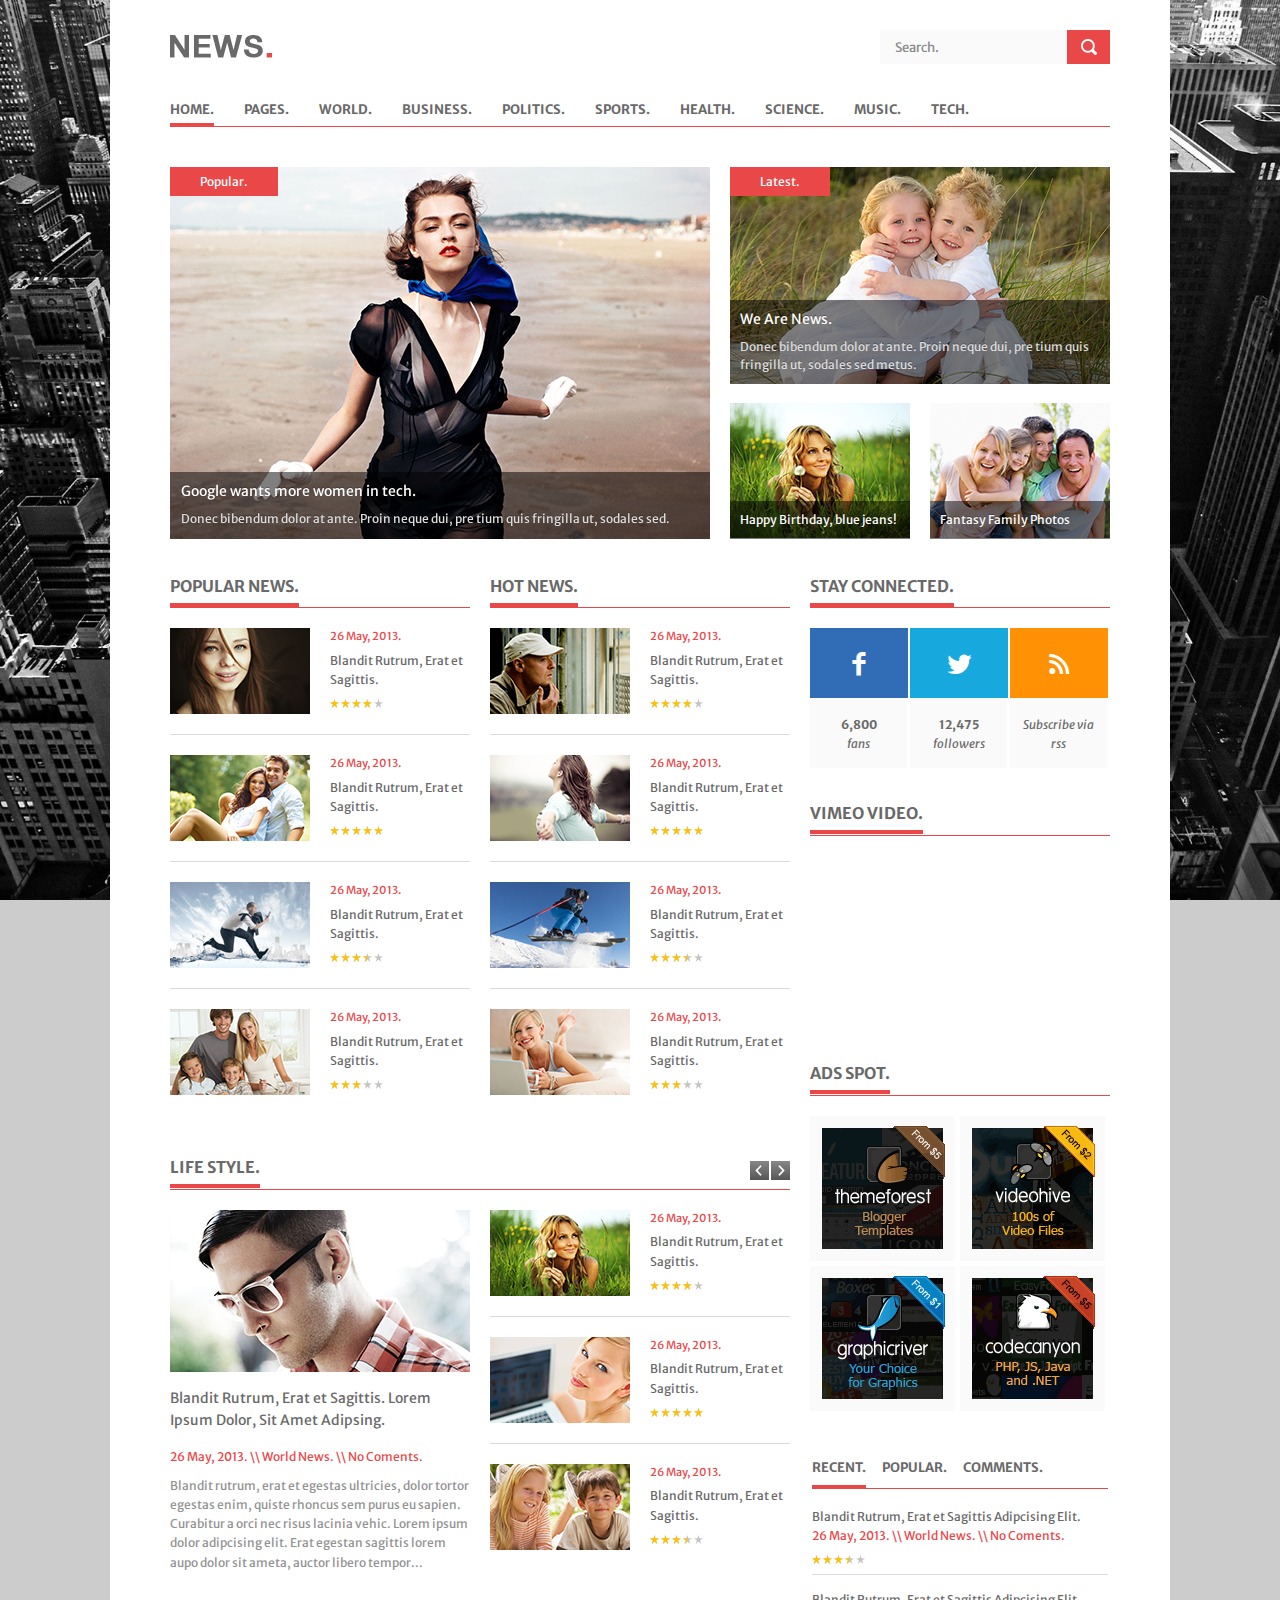
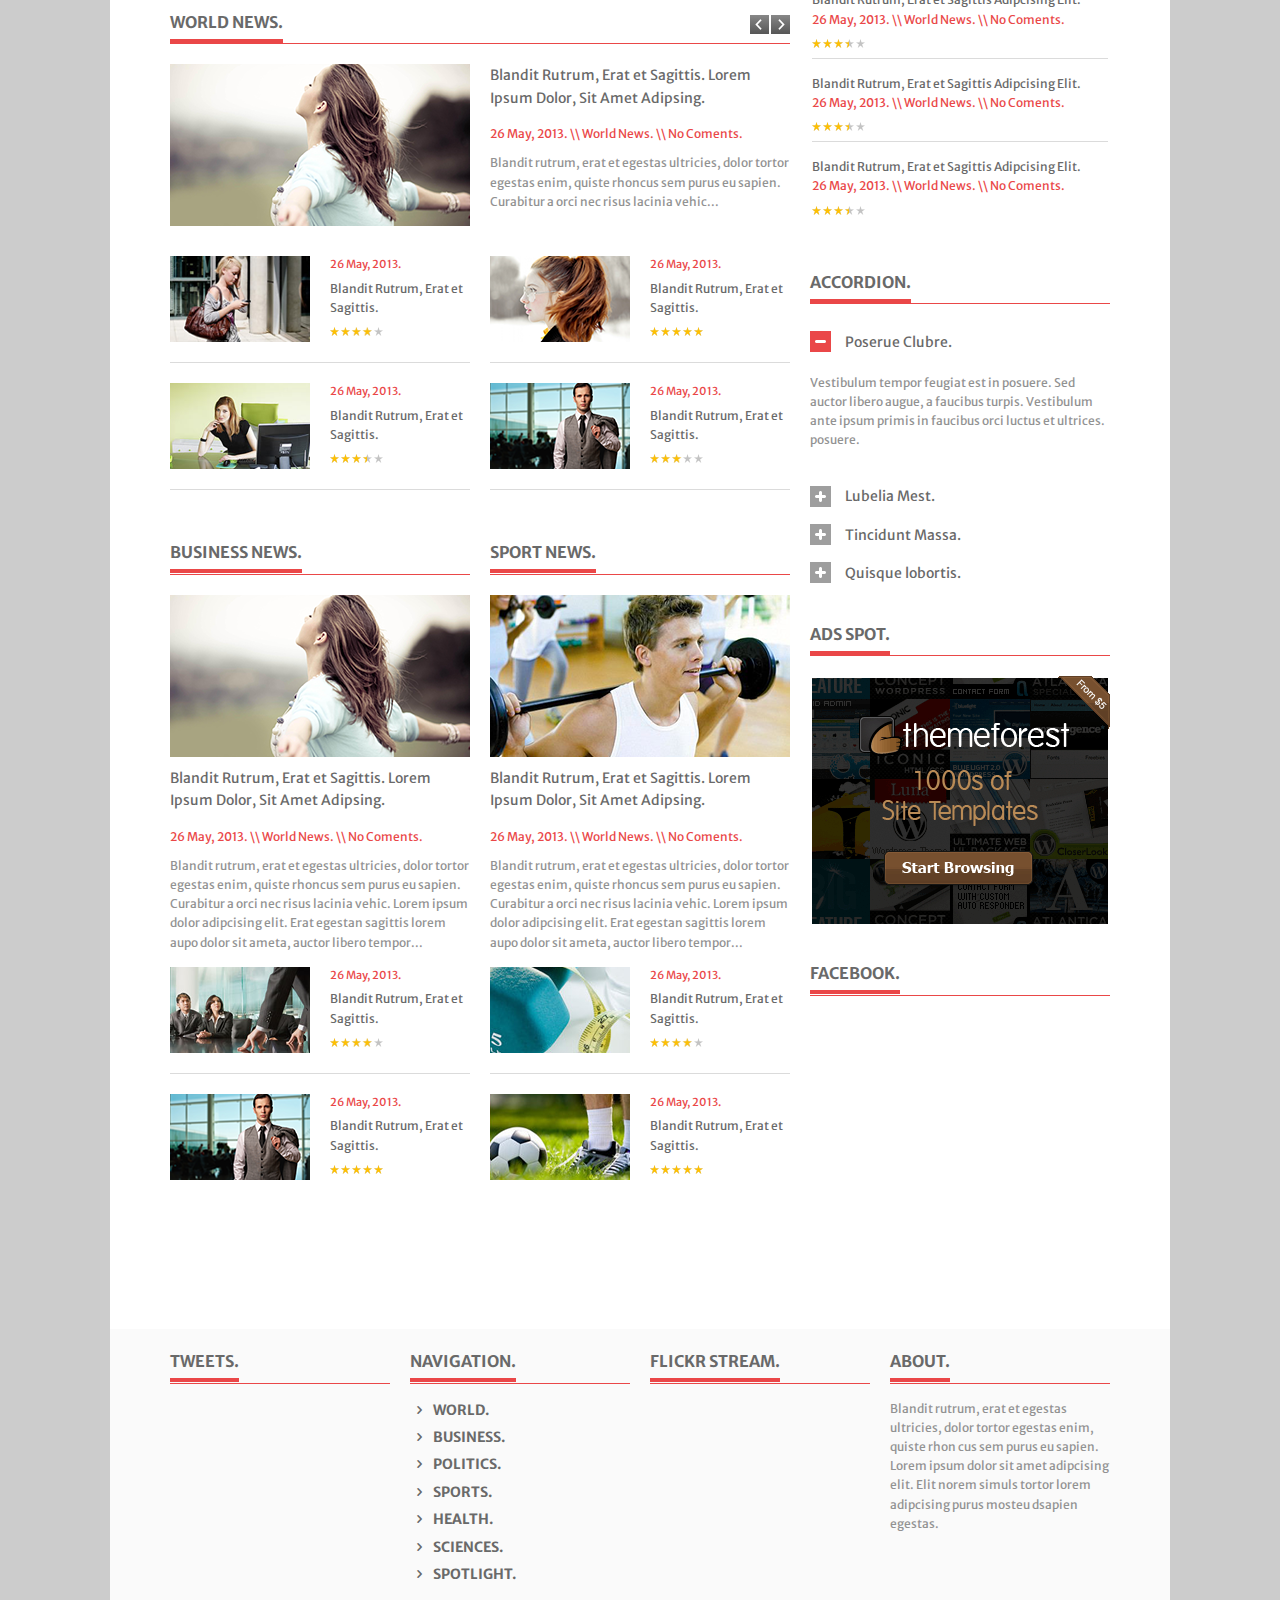
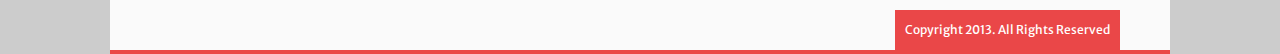
<file: demo/index.html>
<!DOCTYPE html>
<!--[if lt IE 7 ]><html class="ie ie6" lang="en"> <![endif]-->
<!--[if IE 7 ]><html class="ie ie7" lang="en"> <![endif]-->
<!--[if IE 8 ]><html class="ie ie8" lang="en"> <![endif]-->
<!--[if (gte IE 9)|!(IE)]><!--><html lang="en"> <!--<![endif]-->


<!-- Mirrored from benoon.com/demos/html/news/index.html by HTTrack Website Copier/3.x [XR&CO'2014], Tue, 24 Jul 2018 02:38:48 GMT -->
<head>

<meta http-equiv="Content-Type" content="text/html; charset=utf-8" />
<meta name="description" content="News - Clean HTML5 and CSS3 responsive template">
<meta name="author" content="MyPassion">

<meta name="viewport" content="width=device-width, initial-scale=1, maximum-scale=1">

<title>News - Responsive HTML5 and CSS3 template</title>

<link rel="shortcut icon" href="img/sms-4.ico" />

<!-- STYLES -->
<link rel="stylesheet" type="text/css" href="css/superfish.css" media="screen"/>
<link rel="stylesheet" type="text/css" href="css/fontello/fontello.css" />
<link rel="stylesheet" type="text/css" href="css/flexslider.css" media="screen" />
<link rel="stylesheet" type="text/css" href="css/ui.css" />
<link rel="stylesheet" type="text/css" href="css/base.css" />
<link rel="stylesheet" type="text/css" href="css/style.css" />
<link rel="stylesheet" type="text/css" href="css/960.css" />
<link rel="stylesheet" type="text/css" href="css/devices/1000.css" media="only screen and (min-width: 768px) and (max-width: 1000px)" />
<link rel="stylesheet" type="text/css" href="css/devices/767.css" media="only screen and (min-width: 480px) and (max-width: 767px)" />
<link rel="stylesheet" type="text/css" href="css/devices/479.css" media="only screen and (min-width: 200px) and (max-width: 479px)" />
<link href='http://fonts.googleapis.com/css?family=Merriweather+Sans:400,300,700,800' rel='stylesheet' type='text/css'>
<!--[if lt IE 9]> <script type="text/javascript" src="js/customM.js"></script> <![endif]-->


</head>

<body>

<!-- Body Wrapper -->
<div class="body-wrapper">
	<div class="controller">
    <div class="controller2">

        <!-- Header -->
        <header id="header">
            <div class="container">
                <div class="column">
                    <div class="logo">
                        <a href="index.html"><img src="img/logo.png" alt="MyPassion" /></a>
                    </div>
                    
                    <div class="search">
                        <form action="#" method="post">
                            <input type="text" value="Search." onblur="if(this.value=='') this.value='Search.';" onfocus="if(this.value=='Search.') this.value='';" class="ft"/>
                            <input type="submit" value="" class="fs">
                        </form>
                    </div>
                    
                    <!-- Nav -->
                    <nav id="nav">
                        <ul class="sf-menu">
                            <li class="current"><a href="index.html">Home.</a></li>
                            <li>
                            	<a href="#">Pages.</a>
                                <ul>
                                    <li><i class="icon-right-open"></i><a href="leftsidebar.html">Left Sidebar.</a></li>
                                    <li><i class="icon-right-open"></i><a href="reviews.html">Reviews.</a></li>
                                    <li><i class="icon-right-open"></i><a href="single.html">Single News.</a></li>
                                    <li><i class="icon-right-open"></i><a href="features.html">Features.</a></li>
                                    <li><i class="icon-right-open"></i><a href="contact.html">Contact.</a></li>
                                </ul>
                            </li>
                            <li><a href="reviews.html">World.</a></li>
                            <li><a href="reviews.html">Business.</a></li>
                            <li><a href="reviews.html">Politics.</a></li>
                            <li>
                                <a href="reviews.html">Sports.</a>
                                <ul>
                                    <li><i class="icon-right-open"></i><a href="#">Football.</a></li>
                                    <li><i class="icon-right-open"></i><a href="#">Running.</a></li>
                                    <li><i class="icon-right-open"></i><a href="#">Tennis.</a></li>
                                    <li><i class="icon-right-open"></i><a href="#">Fitness.</a></li>
                                    <li><i class="icon-right-open"></i><a href="#">Golf.</a></li>
                                    <li><i class="icon-right-open"></i><a href="#">Motosport.</a></li>
                                </ul>
                            </li>
                            <li><a href="reviews.html">Health.</a></li>
                            <li><a href="reviews.html">Science.</a></li>
                            <li><a href="reviews.html">Music.</a></li>
                            <li><a href="reviews.html">Tech.</a></li>
                        </ul>
                        
                    </nav>
                    <!-- /Nav -->
                </div>
            </div>
        </header>
        <!-- /Header -->
        
        <!-- Slider -->
        <section id="slider">
            <div class="container">
                <div class="main-slider">
                	<div class="badg">
                    	<p><a href="#">Popular.</a></p>
                    </div>
                	<div class="flexslider">
                        <ul class="slides">
                            <li>
                                <img src="img/flexslider/1.png" alt="MyPassion" />
                                <p class="flex-caption"><a href="#">Google wants more women in tech.</a> Donec bibendum dolor at ante. Proin neque dui, pre tium quis fringilla ut,  sodales sed. </p>
                            </li>
                            <li>
                                <img src="img/flexslider/3.png" alt="MyPassion" />
                                <p class="flex-caption"><a href="#">Small Businesses Surge against all expectations.</a> Donec bibendum dolor at ante. Proin neque dui, pre tium quis fringilla ut,  sodales sed. </p>
                            </li>
                            <li>
                                <img src="img/flexslider/5.png" alt="MyPassion" />
                                <p class="flex-caption"><a href="#">Drones: Future of disaster response?</a> Donec bibendum dolor at ante. Proin neque dui, pre tium quis fringilla ut,  sodales sed. </p>
                            </li>
                            <li>
                                <img src="img/flexslider/4.png" alt="MyPassion" />
                                <p class="flex-caption"><a href="#">Hollywood cowboys' retreat. </a> Donec bibendum dolor at ante. Proin neque dui, pre tium quis fringilla ut,  sodales sed. </p>
                            </li>
                            <li>
                                <img src="img/flexslider/2.png" alt="MyPassion" />
                                <p class="flex-caption"><a href="#">Stress may cause cravings.</a> Donec bibendum dolor at ante. Proin neque dui, pre tium quis fringilla ut,  sodales sed. </p>
                            </li>
                        </ul>
                    </div>
                </div>
                
                <div class="slider2">
                	<div class="badg">
                    	<p><a href="#">Latest.</a></p>
                    </div>
                    <a href="#"><img src="img/flexslider/6.png" alt="MyPassion" /></a>
                    <p class="caption"><a href="#">We Are News.</a> Donec bibendum dolor at ante. Proin neque dui, pre tium quis fringilla ut,  sodales sed metus. </p>
                </div>
                
                <div class="slider3">
                	<a href="#"><img src="img/trash/3.png" alt="MyPassion" /></a>
                    <p class="caption"><a href="#">Happy Birthday, blue jeans! </a></p>
                </div>
                
                <div class="slider3">
                	<a href="#"><img src="img/trash/4.png" alt="MyPassion" /></a>
                    <p class="caption"><a href="#">Fantasy Family Photos </a></p>
                </div>
                
            </div>    
        </section>
        <!-- / Slider -->
        
        <!-- Content -->
        <section id="content">
            <div class="container">
            	<!-- Main Content -->
                <div class="main-content">
                	
                    <!-- Popular News -->
                	<div class="column-one-third">
                    	<h5 class="line"><span>Popular News.</span></h5>
                        <div class="outertight">
                        	<ul class="block">
                                <li>
                                    <a href="#"><img src="img/trash/5.png" alt="MyPassion" class="alignleft" /></a>
                                    <p>
                                        <span>26 May, 2013.</span>
                                        <a href="#">Blandit Rutrum, Erat et Sagittis.</a>
                                    </p>
                                    <span class="rating"><span style="width:80%;"></span></span>
                                </li>
                                <li>
                                    <a href="#"><img src="img/trash/6.png" alt="MyPassion" class="alignleft" /></a>
                                    <p>
                                        <span>26 May, 2013.</span>
                                        <a href="#">Blandit Rutrum, Erat et Sagittis.</a>
                                    </p>
                                    <span class="rating"><span style="width:100%;"></span></span>
                                </li>
                                <li>
                                    <a href="#"><img src="img/trash/7.png" alt="MyPassion" class="alignleft" /></a>
                                    <p>
                                        <span>26 May, 2013.</span>
                                        <a href="#">Blandit Rutrum, Erat et Sagittis.</a>
                                    </p>
                                    <span class="rating"><span style="width:70%;"></span></span>
                                </li>
                                <li>
                                    <a href="#"><img src="img/trash/8.png" alt="MyPassion" class="alignleft" /></a>
                                    <p>
                                        <span>26 May, 2013.</span>
                                        <a href="#">Blandit Rutrum, Erat et Sagittis.</a>
                                    </p>
                                    <span class="rating"><span style="width:60%;"></span></span>
                                </li>
                            </ul>
                        </div>
                        
                    </div>
                    <!-- /Popular News -->
                    
                    <!-- Hot News -->
                    <div class="column-one-third">
                    	<h5 class="line"><span>Hot News.</span></h5>
                        <div class="outertight m-r-no">
                        	<ul class="block">
                                <li>
                                    <a href="#"><img src="img/trash/9.png" alt="MyPassion" class="alignleft" /></a>
                                    <p>
                                        <span>26 May, 2013.</span>
                                        <a href="#">Blandit Rutrum, Erat et Sagittis.</a>
                                    </p>
                                    <span class="rating"><span style="width:80%;"></span></span>
                                </li>
                                <li>
                                    <a href="#"><img src="img/trash/10.png" alt="MyPassion" class="alignleft" /></a>
                                    <p>
                                        <span>26 May, 2013.</span>
                                        <a href="#">Blandit Rutrum, Erat et Sagittis.</a>
                                    </p>
                                    <span class="rating"><span style="width:100%;"></span></span>
                                </li>
                                <li>
                                    <a href="#"><img src="img/trash/11.png" alt="MyPassion" class="alignleft" /></a>
                                    <p>
                                        <span>26 May, 2013.</span>
                                        <a href="#">Blandit Rutrum, Erat et Sagittis.</a>
                                    </p>
                                    <span class="rating"><span style="width:70%;"></span></span>
                                </li>
                                <li>
                                    <a href="#"><img src="img/trash/12.png" alt="MyPassion" class="alignleft" /></a>
                                    <p>
                                        <span>26 May, 2013.</span>
                                        <a href="#">Blandit Rutrum, Erat et Sagittis.</a>
                                    </p>
                                    <span class="rating"><span style="width:60%;"></span></span>
                                </li>
                            </ul>
                        </div>
                        
                    </div>
                    <!-- /Hot News -->
                    
                    <!-- Life Style -->
                    <div class="column-two-third">
                    	<h5 class="line">
                        	<span>Life Style.</span>
                            <div class="navbar">
                                <a id="next1" class="next" href="#"><span></span></a>	
                                <a id="prev1" class="prev" href="#"><span></span></a>
                            </div>
                        </h5>
                        
                        <div class="outertight">
                        	<img src="img/trash/24.png" alt="MyPassion" />
                            <h6 class="regular"><a href="#">Blandit Rutrum, Erat et Sagittis. Lorem
Ipsum Dolor, Sit Amet Adipsing.</a></h6>
							<span class="meta">26 May, 2013.   \\   <a href="#">World News.</a>   \\   <a href="#">No Coments.</a></span>
                            <p>Blandit rutrum, erat et egestas ultricies, dolor tortor egestas enim, quiste rhoncus sem purus eu sapien. Curabitur a orci nec risus lacinia vehic. Lorem ipsum 
dolor adipcising elit. Erat egestan sagittis lorem aupo dolor sit ameta, auctor libero tempor...</p>
                        </div>
                        
                        <div class="outertight m-r-no">
                        	
                        	<ul class="block" id="carousel">
                                <li>
                                    <a href="#"><img src="img/trash/13.png" alt="MyPassion" class="alignleft" /></a>
                                    <p>
                                        <span>26 May, 2013.</span>
                                        <a href="#">Blandit Rutrum, Erat et Sagittis.</a>
                                    </p>
                                    <span class="rating"><span style="width:80%;"></span></span>
                                </li>
                                <li>
                                    <a href="#"><img src="img/trash/14.png" alt="MyPassion" class="alignleft" /></a>
                                    <p>
                                        <span>26 May, 2013.</span>
                                        <a href="#">Blandit Rutrum, Erat et Sagittis.</a>
                                    </p>
                                    <span class="rating"><span style="width:100%;"></span></span>
                                </li>
                                <li>
                                    <a href="#"><img src="img/trash/15.png" alt="MyPassion" class="alignleft" /></a>
                                    <p>
                                        <span>26 May, 2013.</span>
                                        <a href="#">Blandit Rutrum, Erat et Sagittis.</a>
                                    </p>
                                    <span class="rating"><span style="width:70%;"></span></span>
                                </li>
                                <li>
                                    <a href="#"><img src="img/trash/16.png" alt="MyPassion" class="alignleft" /></a>
                                    <p>
                                        <span>26 May, 2013.</span>
                                        <a href="#">Blandit Rutrum, Erat et Sagittis.</a>
                                    </p>
                                    <span class="rating"><span style="width:60%;"></span></span>
                                </li>
                                <li>
                                    <a href="#"><img src="img/trash/11.png" alt="MyPassion" class="alignleft" /></a>
                                    <p>
                                        <span>26 May, 2013.</span>
                                        <a href="#">Blandit Rutrum, Erat et Sagittis.</a>
                                    </p>
                                    <span class="rating"><span style="width:70%;"></span></span>
                                </li>
                                <li>
                                    <a href="#"><img src="img/trash/12.png" alt="MyPassion" class="alignleft" /></a>
                                    <p>
                                        <span>26 May, 2013.</span>
                                        <a href="#">Blandit Rutrum, Erat et Sagittis.</a>
                                    </p>
                                    <span class="rating"><span style="width:60%;"></span></span>
                                </li>
                            </ul>
                        </div>
                    </div>
                    <!-- /Life Style -->
                    
                    <!-- World News -->
                    <div class="column-two-third">
                    	<h5 class="line">
                        	<span>World News.</span>
                            <div class="navbar">
                                <a id="next2" class="next" href="#"><span></span></a>	
                                <a id="prev2" class="prev" href="#"><span></span></a>
                            </div>
                        </h5>
                        
                        <div class="outerwide" >
                        	<ul class="wnews" id="carousel2">
                            	<li>
                                	<img src="img/trash/25.png" alt="MyPassion" class="alignleft" />
                                    <h6 class="regular"><a href="#">Blandit Rutrum, Erat et Sagittis. Lorem Ipsum Dolor, Sit Amet Adipsing.</a></h6>
                                    <span class="meta">26 May, 2013.   \\   <a href="#">World News.</a>   \\   <a href="#">No Coments.</a></span>
                                    <p>Blandit rutrum, erat et egestas ultricies, dolor tortor egestas enim, quiste rhoncus sem purus eu sapien. Curabitur a orci nec risus lacinia vehic...</p>
                                </li>
                                <li>
                                	<img src="img/trash/24.png" alt="MyPassion" class="alignleft" />
                                    <h6 class="regular"><a href="#">Blandit Rutrum, Erat et Sagittis. Lorem Ipsum Dolor, Sit Amet Adipsing.</a></h6>
                                    <span class="meta">26 May, 2013.   \\   <a href="#">World News.</a>   \\   <a href="#">No Coments.</a></span>
                                    <p>Blandit rutrum, erat et egestas ultricies, dolor tortor egestas enim, quiste rhoncus sem purus eu sapien. Curabitur a orci nec risus lacinia vehic...</p>
                                </li>
                                <li>
                                	<img src="img/trash/26.png" alt="MyPassion" class="alignleft" />
                                    <h6 class="regular"><a href="#">Blandit Rutrum, Erat et Sagittis. Lorem Ipsum Dolor, Sit Amet Adipsing.</a></h6>
                                    <span class="meta">26 May, 2013.   \\   <a href="#">World News.</a>   \\   <a href="#">No Coments.</a></span>
                                    <p>Blandit rutrum, erat et egestas ultricies, dolor tortor egestas enim, quiste rhoncus sem purus eu sapien. Curabitur a orci nec risus lacinia vehic...</p>
                                </li>
                            </ul>
                        </div>
                        
                        <div class="outerwide">
                        	<ul class="block2">
                                <li>
                                    <a href="#"><img src="img/trash/17.png" alt="MyPassion" class="alignleft" /></a>
                                    <p>
                                        <span>26 May, 2013.</span>
                                        <a href="#">Blandit Rutrum, Erat et Sagittis.</a>
                                    </p>
                                    <span class="rating"><span style="width:80%;"></span></span>
                                </li>
                                <li class="m-r-no">
                                    <a href="#"><img src="img/trash/18.png" alt="MyPassion" class="alignleft" /></a>
                                    <p>
                                        <span>26 May, 2013.</span>
                                        <a href="#">Blandit Rutrum, Erat et Sagittis.</a>
                                    </p>
                                    <span class="rating"><span style="width:100%;"></span></span>
                                </li>
                                <li>
                                    <a href="#"><img src="img/trash/19.png" alt="MyPassion" class="alignleft" /></a>
                                    <p>
                                        <span>26 May, 2013.</span>
                                        <a href="#">Blandit Rutrum, Erat et Sagittis.</a>
                                    </p>
                                    <span class="rating"><span style="width:70%;"></span></span>
                                </li>
                                <li class="m-r-no">
                                    <a href="#"><img src="img/trash/20.png" alt="MyPassion" class="alignleft" /></a>
                                    <p>
                                        <span>26 May, 2013.</span>
                                        <a href="#">Blandit Rutrum, Erat et Sagittis.</a>
                                    </p>
                                    <span class="rating"><span style="width:60%;"></span></span>
                                </li>
                            </ul>
                        </div>
                    </div>
                    <!-- /World News -->
                    
                    <!-- Popular News -->
                	<div class="column-two-third">
                    	<div class="outertight">
                        	<h5 class="line"><span>Business News.</span></h5>
                            
                            <div class="outertight m-r-no">
                                <div class="flexslider">
                                    <ul class="slides">
                                        <li>
                                            <img src="img/trash/25.png" alt="MyPassion" />
                                        </li>
                                        <li>
                                            <img src="img/trash/24.png" alt="MyPassion" />
                                        </li>
                                        <li>
                                            <img src="img/trash/26.png" alt="MyPassion" />
                                        </li>
                                    </ul>
                                </div>
                                
                                <h6 class="regular"><a href="#">Blandit Rutrum, Erat et Sagittis. Lorem
    Ipsum Dolor, Sit Amet Adipsing.</a></h6>
                                <span class="meta">26 May, 2013.   \\   <a href="#">World News.</a>   \\   <a href="#">No Coments.</a></span>
                                <p>Blandit rutrum, erat et egestas ultricies, dolor tortor egestas enim, quiste rhoncus sem purus eu sapien. Curabitur a orci nec risus lacinia vehic. Lorem ipsum 
    dolor adipcising elit. Erat egestan sagittis lorem aupo dolor sit ameta, auctor libero tempor...</p>
                            </div>
                            
                            <ul class="block">
                                <li>
                                    <a href="#"><img src="img/trash/21.png" alt="MyPassion" class="alignleft" /></a>
                                    <p>
                                        <span>26 May, 2013.</span>
                                        <a href="#">Blandit Rutrum, Erat et Sagittis.</a>
                                    </p>
                                    <span class="rating"><span style="width:80%;"></span></span>
                                </li>
                                <li>
                                    <a href="#"><img src="img/trash/20.png" alt="MyPassion" class="alignleft" /></a>
                                    <p>
                                        <span>26 May, 2013.</span>
                                        <a href="#">Blandit Rutrum, Erat et Sagittis.</a>
                                    </p>
                                    <span class="rating"><span style="width:100%;"></span></span>
                                </li>
                            </ul>
                        </div>
                        
                        <div class="outertight m-r-no">
                        	<h5 class="line"><span>Sport News.</span></h5>
                            
                            <div class="outertight m-r-no">
                                <div class="flexslider">
                                    <ul class="slides">
                                        <li>
                                            <img src="img/trash/27.png" alt="MyPassion" />
                                        </li>
                                        <li>
                                            <img src="img/trash/26.png" alt="MyPassion" />
                                        </li>
                                        <li>
                                            <img src="img/trash/24.png" alt="MyPassion" />
                                        </li>
                                    </ul>
                                </div>
                                
                                <h6 class="regular"><a href="#">Blandit Rutrum, Erat et Sagittis. Lorem
    Ipsum Dolor, Sit Amet Adipsing.</a></h6>
                                <span class="meta">26 May, 2013.   \\   <a href="#">World News.</a>   \\   <a href="#">No Coments.</a></span>
                                <p>Blandit rutrum, erat et egestas ultricies, dolor tortor egestas enim, quiste rhoncus sem purus eu sapien. Curabitur a orci nec risus lacinia vehic. Lorem ipsum 
    dolor adipcising elit. Erat egestan sagittis lorem aupo dolor sit ameta, auctor libero tempor...</p>
                            </div>
                            
                            <ul class="block">
                                <li>
                                    <a href="#"><img src="img/trash/23.png" alt="MyPassion" class="alignleft" /></a>
                                    <p>
                                        <span>26 May, 2013.</span>
                                        <a href="#">Blandit Rutrum, Erat et Sagittis.</a>
                                    </p>
                                    <span class="rating"><span style="width:80%;"></span></span>
                                </li>
                                <li>
                                    <a href="#"><img src="img/trash/22.png" alt="MyPassion" class="alignleft" /></a>
                                    <p>
                                        <span>26 May, 2013.</span>
                                        <a href="#">Blandit Rutrum, Erat et Sagittis.</a>
                                    </p>
                                    <span class="rating"><span style="width:100%;"></span></span>
                                </li>
                            </ul>
                        </div>
                    	
                    </div>
                    <!-- /Popular News -->
                    
                </div>
                <!-- /Main Content -->
                
                <!-- Left Sidebar -->
                <div class="column-one-third">
                	<div class="sidebar">
                    	<h5 class="line"><span>Stay Connected.</span></h5>
                        <ul class="social">
                        	<li>
                            	<a href="#" class="facebook"><i class="icon-facebook"></i></a>
                                <span>6,800 <br/> <i>fans</i></span>
                            </li>
                            <li>
                            	<a href="#" class="twitter"><i class="icon-twitter"></i></a>
                                <span>12,475 <br/> <i>followers</i></span>
                            </li>
                            <li>
                            	<a href="#" class="rss"><i class="icon-rss"></i></a>
                                <span><i>Subscribe via rss</i></span>
                            </li>
                        </ul>
                    </div>
                    
                    <div class="sidebar">
                    	<h5 class="line"><span>Vimeo Video.</span></h5>
                        <iframe src="http://player.vimeo.com/video/65110834?title=0&amp;byline=0&amp;portrait=0&amp;color=ffffff" width="300px" height="170px" frameborder="0" webkitAllowFullScreen mozallowfullscreen allowFullScreen></iframe>
                    </div>
                    
                    <div class="sidebar">
                    	<h5 class="line"><span>Ads Spot.</span></h5>
                        <ul class="ads125">
                        	<li><a href="#"><img src="img/banner/3.png" alt="MyPassion" /></a></li>
                            <li><a href="#"><img src="img/banner/1.png" alt="MyPassion" /></a></li>
                            <li><a href="#"><img src="img/banner/2.png" alt="MyPassion" /></a></li>
                            <li><a href="#"><img src="img/banner/4.png" alt="MyPassion" /></a></li>
                        </ul>
                    </div>
                    
                    <div class="sidebar">
                    	<div id="tabs">
                            <ul>
                                <li><a href="#tabs1">Recent.</a></li>
                                <li><a href="#tabs2">Popular.</a></li>
                                <li><a href="#tabs3">Comments.</a></li>
                            </ul>
                            <div id="tabs1">
                                <ul>
                                	<li>
                                    	<a href="#" class="title">Blandit Rutrum, Erat et Sagittis Adipcising Elit.</a>
                                        <span class="meta">26 May, 2013.   \\   <a href="#">World News.</a>   \\   <a href="#">No Coments.</a></span>
                                        <span class="rating"><span style="width:70%;"></span></span>
                                    </li>
                                    <li>
                                    	<a href="#" class="title">Blandit Rutrum, Erat et Sagittis Adipcising Elit.</a>
                                        <span class="meta">26 May, 2013.   \\   <a href="#">World News.</a>   \\   <a href="#">No Coments.</a></span>
                                        <span class="rating"><span style="width:70%;"></span></span>
                                    </li>
                                    <li>
                                    	<a href="#" class="title">Blandit Rutrum, Erat et Sagittis Adipcising Elit.</a>
                                        <span class="meta">26 May, 2013.   \\   <a href="#">World News.</a>   \\   <a href="#">No Coments.</a></span>
                                        <span class="rating"><span style="width:70%;"></span></span>
                                    </li>
                                    <li>
                                    	<a href="#" class="title">Blandit Rutrum, Erat et Sagittis Adipcising Elit.</a>
                                        <span class="meta">26 May, 2013.   \\   <a href="#">World News.</a>   \\   <a href="#">No Coments.</a></span>
                                        <span class="rating"><span style="width:70%;"></span></span>
                                    </li>
                                </ul>
                            </div>
                            <div id="tabs2">
                                <ul>
                                	<li>
                                    	<a href="#" class="title">Mauris eleifend est et turpis. Duis id erat.</a>
                                        <span class="meta">27 May, 2013.   \\   <a href="#">World News.</a>   \\   <a href="#">No Coments.</a></span>
                                        <span class="rating"><span style="width:70%;"></span></span>
                                    </li>
                                    <li>
                                    	<a href="#" class="title">Mauris eleifend est et turpis. Duis id erat.</a>
                                        <span class="meta">27 May, 2013.   \\   <a href="#">World News.</a>   \\   <a href="#">No Coments.</a></span>
                                        <span class="rating"><span style="width:70%;"></span></span>
                                    </li>
                                    <li>
                                    	<a href="#" class="title">Mauris eleifend est et turpis. Duis id erat.</a>
                                        <span class="meta">27 May, 2013.   \\   <a href="#">World News.</a>   \\   <a href="#">No Coments.</a></span>
                                        <span class="rating"><span style="width:70%;"></span></span>
                                    </li>
                                    <li>
                                    	<a href="#" class="title">Mauris eleifend est et turpis. Duis id erat.</a>
                                        <span class="meta">27 May, 2013.   \\   <a href="#">World News.</a>   \\   <a href="#">No Coments.</a></span>
                                        <span class="rating"><span style="width:70%;"></span></span>
                                    </li>
                                </ul>
                            </div>
                            <div id="tabs3">
                                <ul>
                                	<li>
                                    	<a href="#" class="title"><strong>Someone:</strong> eleifend est et turpis. Duis id erat.Mauris eleifend est et turpis. Duis id erat.</a>
                                    </li>
                                    <li>
                                    	<a href="#" class="title"><strong>Someone:</strong> eleifend est et turpis. Duis id erat.Mauris eleifend est et turpis. Duis id erat.</a>
                                    </li>
                                    <li>
                                    	<a href="#" class="title"><strong>Someone:</strong> eleifend est et turpis. Duis id erat.Mauris eleifend est et turpis. Duis id erat.</a>
                                    </li>
                                    <li>
                                    	<a href="#" class="title"><strong>Someone:</strong> eleifend est et turpis. Duis id erat.Mauris eleifend est et turpis. Duis id erat.</a>
                                    </li>
                                    <li>
                                    	<a href="#" class="title"><strong>Someone:</strong> eleifend est et turpis. Duis id erat.Mauris eleifend est et turpis. Duis id erat.</a>
                                    </li>
                                </ul>
                            </div>
                        </div>
                    </div>
                    
                    <div class="sidebar">
                    	<h5 class="line"><span>Accordion.</span></h5>
                        <div id="accordion">
                        
                            <h3>Poserue Clubre.</h3>
                            <div>
                                <p>Vestibulum tempor feugiat est in posuere. Sed auctor libero augue, a faucibus turpis. Vestibulum ante ipsum primis in faucibus orci luctus et ultrices. posuere.</p>
                            </div>
                            
                            <h3>Lubelia Mest.</h3>
                            <div>
                                <p>Sed non urna. Donec et ante. Phasellus eu ligula. Vestibulum sit amet purus. Vivamus hendrerit, dolor at aliquet laoreet, mauris turpis porttitor velit, faucibus interdum tellus libero ac justo. Vivamus non quam. In suscipit faucibus urna.</p>
                            </div>
                        
                            <h3>Tincidunt Massa.</h3>
                            <div>
                                <p>Nam enim risus, molestie et, porta ac, aliquam ac, risus. Quisque lobortis. Phasellus pellentesque purus in massa. Aenean in pede. Phasellus ac liberoac tellus pellentesque semper. Sed ac felis. Sed commodo, magna quis lacinia ornare, quam ante aliquam nisi, eu iaculis leo purus venenatis dui.</p>
                            </div>
                            
                            <h3>Quisque lobortis.</h3>
                            <div>
                                <p>Cras dictum. Pellentesque habitant morbi tristique senectus et netuset malesuada fames ac turpis egestas. Vestibulum ante ipsum primis in faucibus orci luctus et ultrices posuere cubilia Curae; Aenean lacinia mauris vel est.</p>
                            </div>
                            
                        </div>
                    </div>
                    
                    <div class="sidebar">
                    	<h5 class="line"><span>Ads Spot.</span></h5>
                        <a href="#"><img src="img/tf_300x250_v1.gif" alt="MyPassion" /></a>     
                    </div>
                	
                    <div class="sidebar">
                    	<h5 class="line"><span>Facebook.</span></h5>
                        <iframe src="http://www.facebook.com/plugins/likebox.php?href=http%3A%2F%2Fwww.facebook.com%2Fenvato&amp;width=298&amp;height=258&amp;show_faces=true&amp;colorscheme=light&amp;stream=false&amp;border_color=%23BCBCBC&amp;header=false" scrolling="no" frameborder="0" style="border:none; overflow:hidden; width:298px; height:258px;" allowTransparency="true"></iframe>
                    </div>
                </div>
                <!-- /Left Sidebar -->
                
            </div>    
        </section>
        <!-- / Content -->
        
        <!-- Footer -->
        <footer id="footer">
            <div class="container">
            	<div class="column-one-fourth">
                    <h5 class="line"><span>Tweets.</span></h5>
                    <div id="tweets"></div>
                </div>
                <div class="column-one-fourth">
                    <h5 class="line"><span>Navigation.</span></h5>
                    <ul class="footnav">
                    	<li><a href="#"><i class="icon-right-open"></i> World.</a></li>
                        <li><a href="#"><i class="icon-right-open"></i> Business.</a></li>
                        <li><a href="#"><i class="icon-right-open"></i> Politics.</a></li>
                        <li><a href="#"><i class="icon-right-open"></i> Sports.</a></li>
                        <li><a href="#"><i class="icon-right-open"></i> Health.</a></li>
                        <li><a href="#"><i class="icon-right-open"></i> Sciences.</a></li>
                        <li><a href="#"><i class="icon-right-open"></i> Spotlight.</a></li>
                    </ul>
                </div>
                <div class="column-one-fourth">
                    <h5 class="line"><span>Flickr Stream.</span></h5>
                    <div class="flickrfeed">
                        <ul id="basicuse" class="thumbs"><li class="hide"></li></ul>
                    </div>
                </div>
                <div class="column-one-fourth">
                    <h5 class="line"><span>About.</span></h5>
                    <p>Blandit rutrum, erat et egestas ultricies, dolor tortor egestas enim, quiste rhon cus sem purus eu sapien. Lorem ipsum dolor sit amet adipcising elit. Elit norem simuls tortor lorem adipcising purus mosteu dsapien egestas.</p>
                </div>
                <p class="copyright">Copyright 2013. All Rights Reserved</p>
            </div>
        </footer>
        <!-- / Footer -->
    
    </div>
	</div>
</div>
<!-- / Body Wrapper -->


<!-- SCRIPTS -->
<script type="text/javascript" src="js/jquery.js"></script>
<script type="text/javascript" src="js/easing.min.js"></script>
<script type="text/javascript" src="js/1.8.2.min.js"></script>
<script type="text/javascript" src="js/ui.js"></script>
<script type="text/javascript" src="js/carouFredSel.js"></script>
<script type="text/javascript" src="js/superfish.js"></script>
<script type="text/javascript" src="js/customM.js"></script>
<script type="text/javascript" src="js/flexslider-min.js"></script>
<script type="text/javascript" src="js/tweetable.js"></script>
<script type="text/javascript" src="js/timeago.js"></script>
<script type="text/javascript" src="js/jflickrfeed.min.js"></script>
<script type="text/javascript" src="js/mobilemenu.js"></script>

<!--[if lt IE 9]> <script type="text/javascript" src="js/html5.js"></script> <![endif]-->
<script type="text/javascript" src="js/mypassion.js"></script>

</body>

<!-- Mirrored from benoon.com/demos/html/news/index.html by HTTrack Website Copier/3.x [XR&CO'2014], Tue, 24 Jul 2018 02:40:51 GMT -->
</html>
</file>
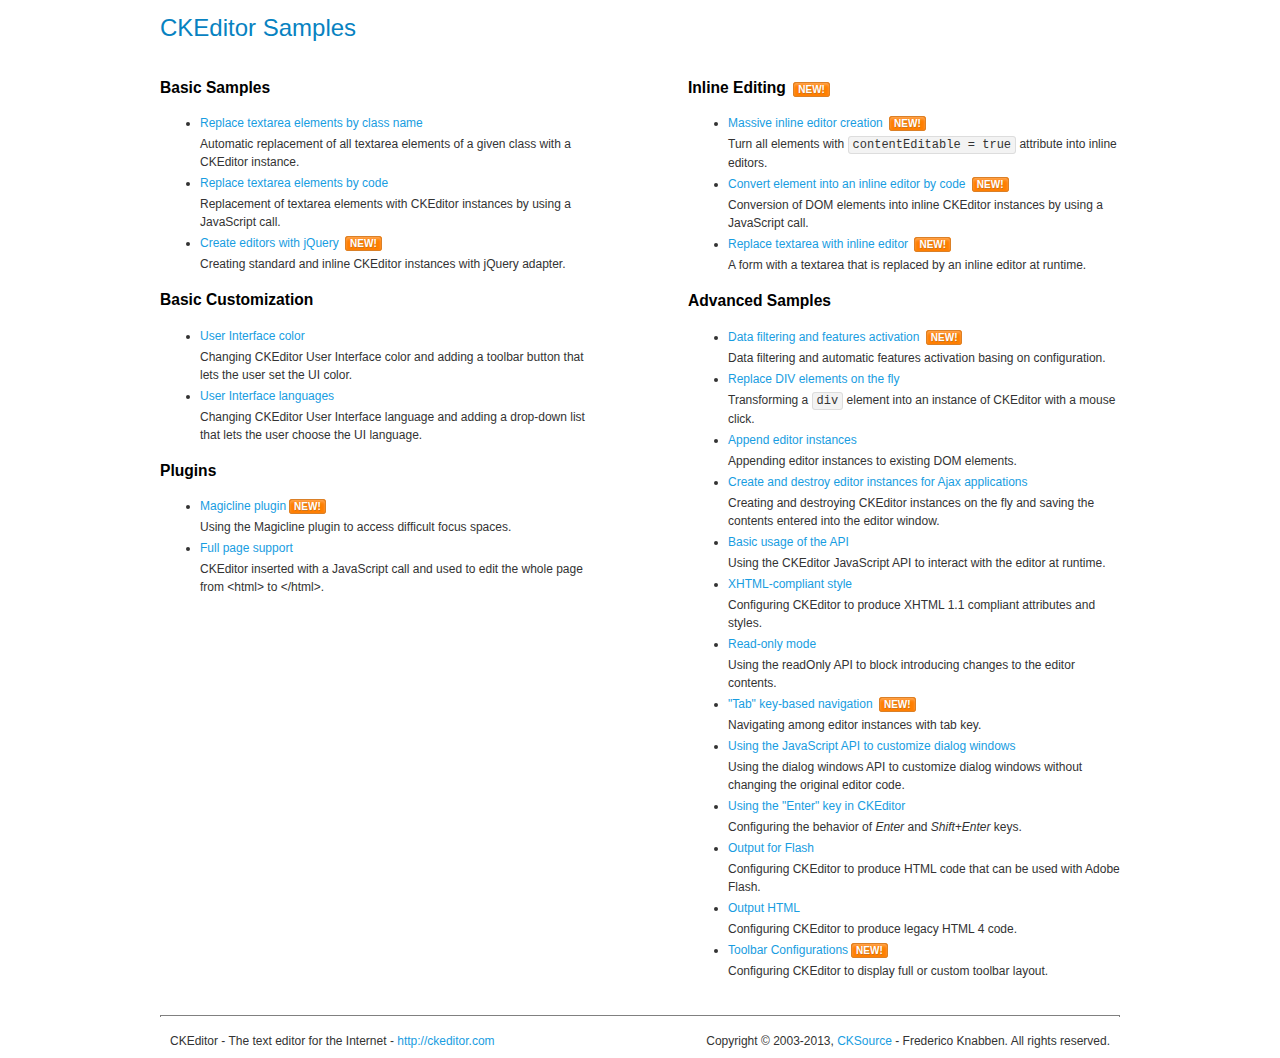
<file: admin/ckeditor/samples/index.html>
<!DOCTYPE html>
<!--
Copyright (c) 2003-2013, CKSource - Frederico Knabben. All rights reserved.
For licensing, see LICENSE.md or http://ckeditor.com/license
-->
<html>
<head>
	<title>CKEditor Samples</title>
	<meta charset="utf-8">
	<link rel="stylesheet" href="sample.css">
</head>
<body>
	<h1 class="samples">
		CKEditor Samples
	</h1>
	<div class="twoColumns">
		<div class="twoColumnsLeft">
			<h2 class="samples">
				Basic Samples
			</h2>
			<dl class="samples">
				<dt><a class="samples" href="replacebyclass.html">Replace textarea elements by class name</a></dt>
				<dd>Automatic replacement of all textarea elements of a given class with a CKEditor instance.</dd>

				<dt><a class="samples" href="replacebycode.html">Replace textarea elements by code</a></dt>
				<dd>Replacement of textarea elements with CKEditor instances by using a JavaScript call.</dd>

				<dt><a class="samples" href="jquery.html">Create editors with jQuery</a> <span class="new">New!</span></dt>
				<dd>Creating standard and inline CKEditor instances with jQuery adapter.</dd>
			</dl>

			<h2 class="samples">
				Basic Customization
			</h2>
			<dl class="samples">
				<dt><a class="samples" href="uicolor.html">User Interface color</a></dt>
				<dd>Changing CKEditor User Interface color and adding a toolbar button that lets the user set the UI color.</dd>

				<dt><a class="samples" href="uilanguages.html">User Interface languages</a></dt>
				<dd>Changing CKEditor User Interface language and adding a drop-down list that lets the user choose the UI language.</dd>
			</dl>


			<h2 class="samples">Plugins</h2>
<dl class="samples">
<dt><a class="samples" href="plugins/magicline/magicline.html">Magicline plugin</a><span class="new">New!</span></dt>
<dd>Using the Magicline plugin to access difficult focus spaces.</dd>

<dt><a class="samples" href="plugins/wysiwygarea/fullpage.html">Full page support</a></dt>
<dd>CKEditor inserted with a JavaScript call and used to edit the whole page from &lt;html&gt; to &lt;/html&gt;.</dd>
</dl>
		</div>
		<div class="twoColumnsRight">
			<h2 class="samples">
				Inline Editing <span class="new">New!</span>
			</h2>
			<dl class="samples">
				<dt><a class="samples" href="inlineall.html">Massive inline editor creation</a> <span class="new">New!</span></dt>
				<dd>Turn all elements with <code>contentEditable = true</code> attribute into inline editors.</dd>

				<dt><a class="samples" href="inlinebycode.html">Convert element into an inline editor by code</a> <span class="new">New!</span></dt>
				<dd>Conversion of DOM elements into inline CKEditor instances by using a JavaScript call.</dd>

				<dt><a class="samples" href="inlinetextarea.html">Replace textarea with inline editor</a> <span class="new">New!</span></dt>
				<dd>A form with a textarea that is replaced by an inline editor at runtime.</dd>

				
			</dl>

			<h2 class="samples">
				Advanced Samples
			</h2>
			<dl class="samples">
				<dt><a class="samples" href="datafiltering.html">Data filtering and features activation</a> <span class="new">New!</span></dt>
				<dd>Data filtering and automatic features activation basing on configuration.</dd>

				<dt><a class="samples" href="divreplace.html">Replace DIV elements on the fly</a></dt>
				<dd>Transforming a <code>div</code> element into an instance of CKEditor with a mouse click.</dd>

				<dt><a class="samples" href="appendto.html">Append editor instances</a></dt>
				<dd>Appending editor instances to existing DOM elements.</dd>

				<dt><a class="samples" href="ajax.html">Create and destroy editor instances for Ajax applications</a></dt>
				<dd>Creating and destroying CKEditor instances on the fly and saving the contents entered into the editor window.</dd>

				<dt><a class="samples" href="api.html">Basic usage of the API</a></dt>
				<dd>Using the CKEditor JavaScript API to interact with the editor at runtime.</dd>

				<dt><a class="samples" href="xhtmlstyle.html">XHTML-compliant style</a></dt>
				<dd>Configuring CKEditor to produce XHTML 1.1 compliant attributes and styles.</dd>

				<dt><a class="samples" href="readonly.html">Read-only mode</a></dt>
				<dd>Using the readOnly API to block introducing changes to the editor contents.</dd>

				<dt><a class="samples" href="tabindex.html">"Tab" key-based navigation</a> <span class="new">New!</span></dt>
				<dd>Navigating among editor instances with tab key.</dd>


				
<dt><a class="samples" href="plugins/dialog/dialog.html">Using the JavaScript API to customize dialog windows</a></dt>
<dd>Using the dialog windows API to customize dialog windows without changing the original editor code.</dd>

<dt><a class="samples" href="plugins/enterkey/enterkey.html">Using the &quot;Enter&quot; key in CKEditor</a></dt>
<dd>Configuring the behavior of <em>Enter</em> and <em>Shift+Enter</em> keys.</dd>

<dt><a class="samples" href="plugins/htmlwriter/outputforflash.html">Output for Flash</a></dt>
<dd>Configuring CKEditor to produce HTML code that can be used with Adobe Flash.</dd>

<dt><a class="samples" href="plugins/htmlwriter/outputhtml.html">Output HTML</a></dt>
<dd>Configuring CKEditor to produce legacy HTML 4 code.</dd>

<dt><a class="samples" href="plugins/toolbar/toolbar.html">Toolbar Configurations</a><span class="new">New!</span></dt>
<dd>Configuring CKEditor to display full or custom toolbar layout.</dd>

			</dl>
		</div>
	</div>
	<div id="footer">
		<hr>
		<p>
			CKEditor - The text editor for the Internet - <a class="samples" href="http://ckeditor.com/">http://ckeditor.com</a>
		</p>
		<p id="copy">
			Copyright &copy; 2003-2013, <a class="samples" href="http://cksource.com/">CKSource</a> - Frederico Knabben. All rights reserved.
		</p>
	</div>
</body>
</html>
</file>
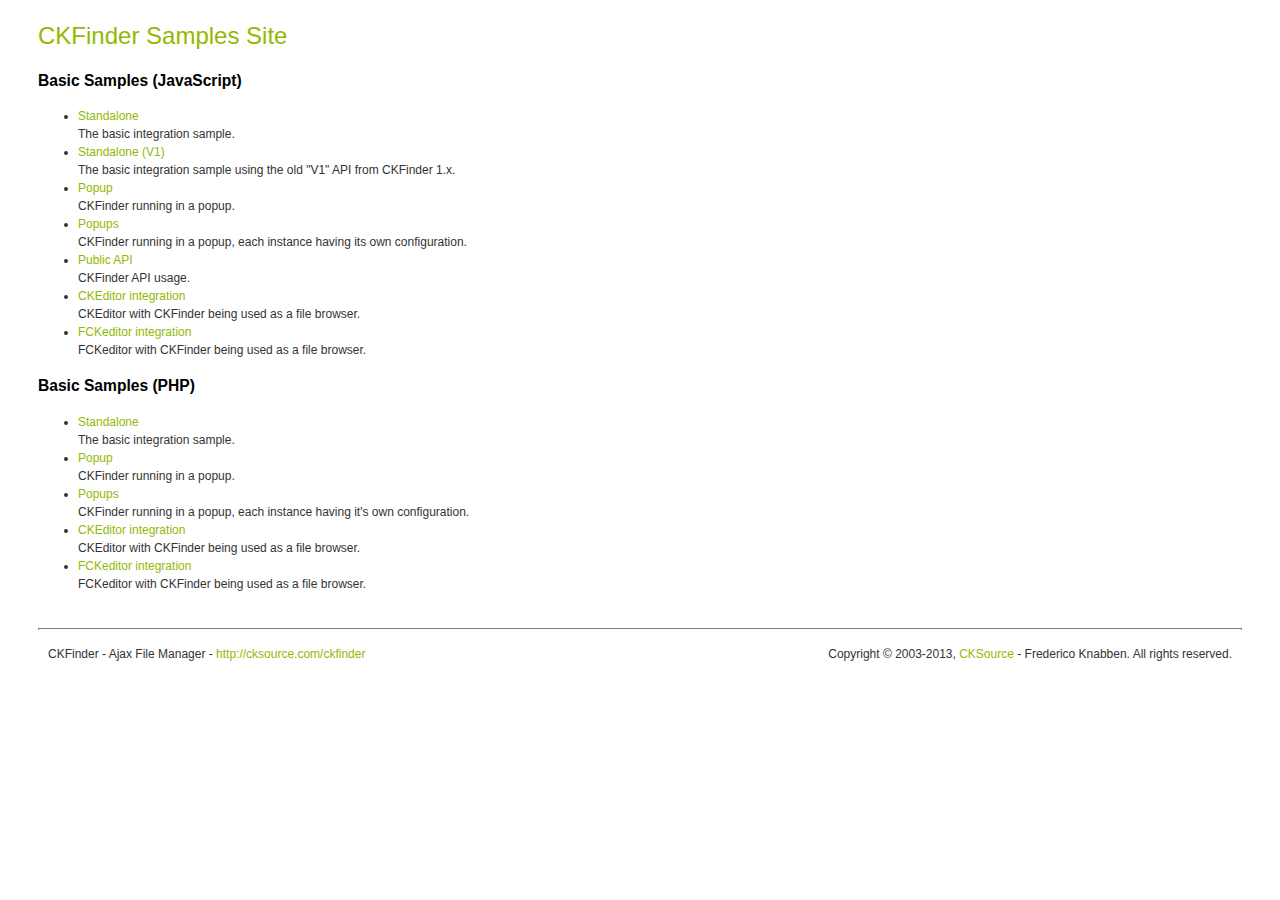
<file: admin/ckfinder/_samples/index.html>
<!DOCTYPE html PUBLIC "-//W3C//DTD XHTML 1.0 Transitional//EN" "http://www.w3.org/TR/xhtml1/DTD/xhtml1-transitional.dtd">
<!--
 * CKFinder
 * ========
 * http://cksource.com/ckfinder
 * Copyright (C) 2007-2013, CKSource - Frederico Knabben. All rights reserved.
 *
 * The software, this file and its contents are subject to the CKFinder
 * License. Please read the license.txt file before using, installing, copying,
 * modifying or distribute this file or part of its contents. The contents of
 * this file is part of the Source Code of CKFinder.
-->
<html xmlns="http://www.w3.org/1999/xhtml">
<head>
	<title>CKFinder - Samples</title>
	<meta http-equiv="Content-Type" content="text/html; charset=utf-8" />
	<meta name="robots" content="noindex, nofollow" />
	<link href="sample.css" rel="stylesheet" type="text/css" />
</head>
<body>
	<h1 class="samples">
		CKFinder Samples Site
	</h1>
	<h2 class="samples">
		Basic Samples (JavaScript)
	</h2>
	<ul class="samples">
		<li><a class="samples" href="standalone.html">Standalone</a><br />The basic integration sample.</li>
		<li><a class="samples" href="standalone_v1.html">Standalone (V1)</a><br />The basic integration sample using the old "V1" API from CKFinder 1.x.</li>
		<li><a class="samples" href="popup.html">Popup</a><br />CKFinder running in a popup.</li>
		<li><a class="samples" href="popups.html">Popups</a><br />CKFinder running in a popup, each instance having its own configuration.</li>
		<li><a class="samples" href="public_api.html">Public API</a><br />CKFinder API usage.</li>
		<li><a class="samples" href="ckeditor.html">CKEditor integration</a><br />CKEditor with CKFinder being used as a file browser.</li>
		<li><a class="samples" href="fckeditor.html">FCKeditor integration</a><br />FCKeditor with CKFinder being used as a file browser.</li>
	</ul>
	<h2 class="samples">
		Basic Samples (PHP)
	</h2>
	<ul class="samples">
		<li><a class="samples" href="php/standalone.php">Standalone</a><br />The basic integration sample.</li>
		<li><a class="samples" href="php/popup.php">Popup</a><br />CKFinder running in a popup.</li>
		<li><a class="samples" href="php/popups.php">Popups</a><br />CKFinder running in a popup, each instance having it's own configuration.</li>
		<li><a class="samples" href="php/ckeditor.php">CKEditor integration</a><br />CKEditor with CKFinder being used as a file browser.</li>
		<li><a class="samples" href="php/fckeditor.php">FCKeditor integration</a><br />FCKeditor with CKFinder being used as a file browser.</li>
	</ul>
	<div id="footer">
		<hr />
		<p>
			CKFinder - Ajax File Manager - <a class="samples" href="http://cksource.com/ckfinder/">http://cksource.com/ckfinder</a>
		</p>
		<p id="copy">
			Copyright &copy; 2003-2013, <a class="samples" href="http://cksource.com/">CKSource</a> - Frederico Knabben. All rights reserved.
		</p>
	</div>
</body>
</html>
</file>
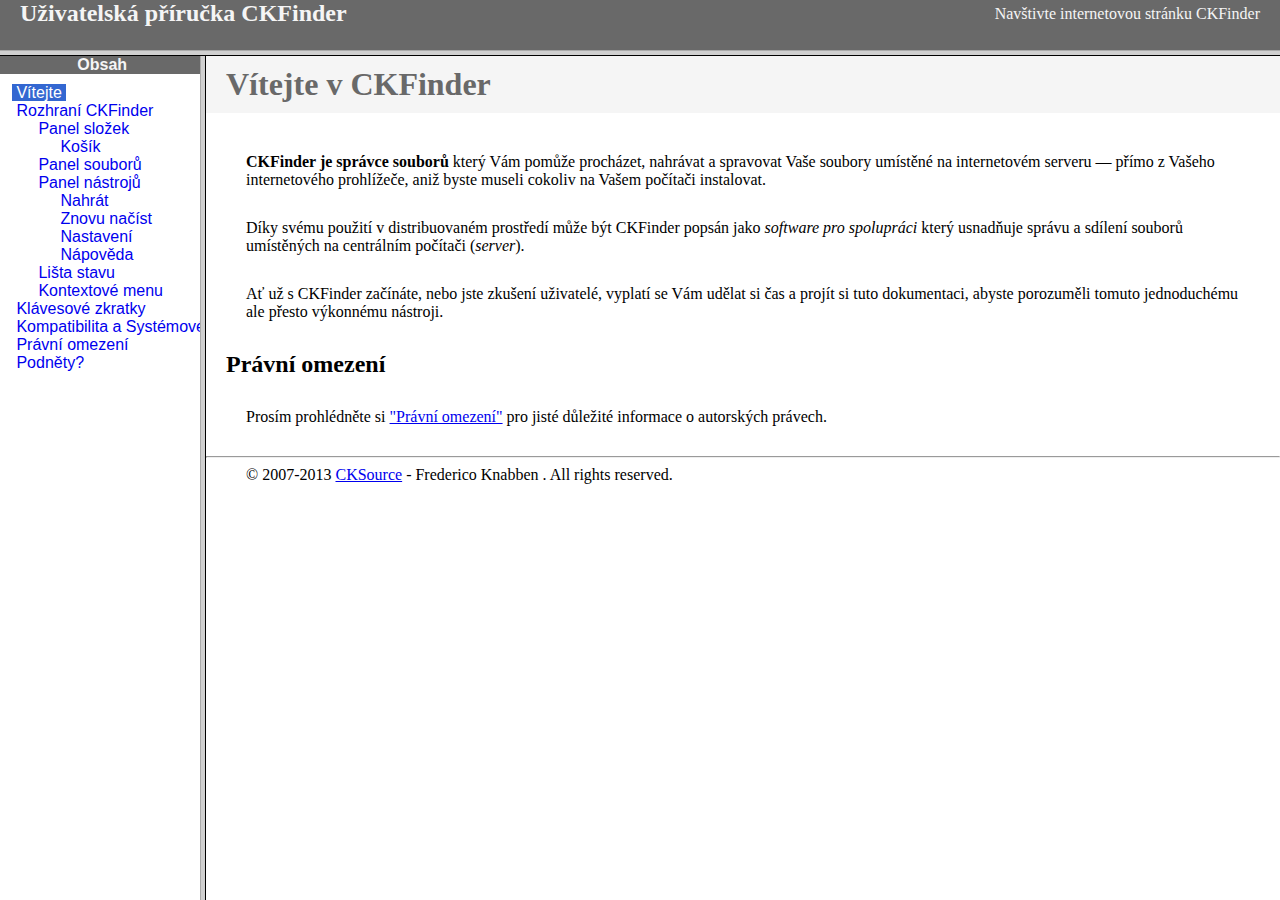
<file: admin/ckfinder/help/cs/index.html>
<!DOCTYPE HTML PUBLIC "-//W3C//DTD HTML 4.01 Frameset//EN" "http://www.w3.org/TR/html4/frameset.dtd">
<html lang="cs">
<head>
	<title>Uživatelská příručka CKFinder</title>
	<meta name="robots" content="noindex, nofollow">
	<meta http-equiv="Content-Type" content="text/html; charset=utf-8">
	<style type="text/css">
		frame {border-color:#f5f5f5}
	</style>
</head>
<frameset rows="50,*">
	<frame src="files/header.html" noresize="noresize" frameborder="0">
	<frameset cols="200,*">
			<frame src="files/toc.html">
			<frame src="files/001.html" name="CKDocsMain">
	</frameset>
</frameset>
</html>
</file>
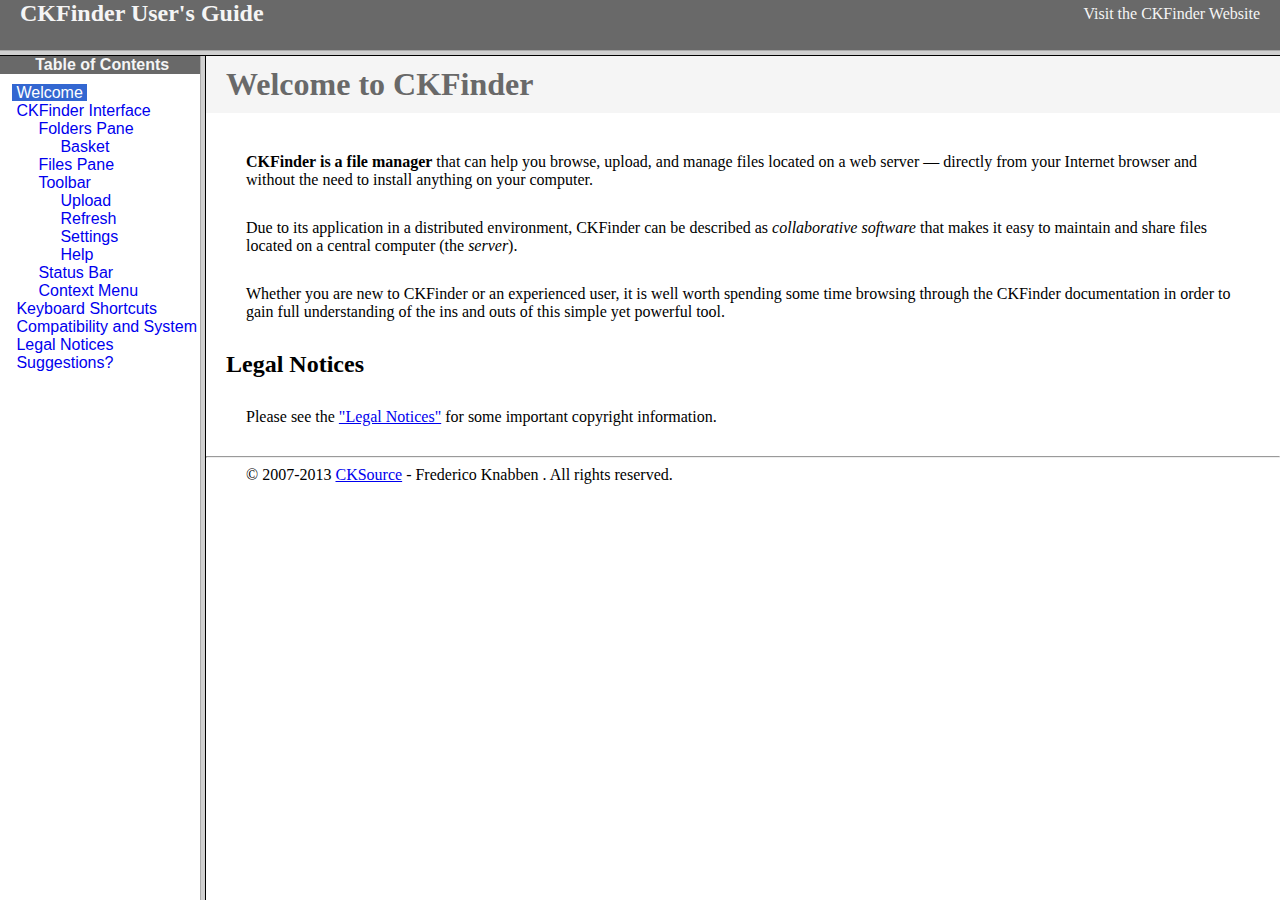
<file: admin/ckfinder/help/en/index.html>
<!DOCTYPE HTML PUBLIC "-//W3C//DTD HTML 4.01 Frameset//EN" "http://www.w3.org/TR/html4/frameset.dtd">
<html lang="en">
<head>
	<title>CKFinder User's Guide</title>
	<meta name="robots" content="noindex, nofollow">
	<meta http-equiv="Content-Type" content="text/html; charset=utf-8">
	<style type="text/css">
		frame {border-color:#f5f5f5}
	</style>
</head>
<frameset rows="50,*">
	<frame src="files/header.html" noresize="noresize" frameborder="0">
	<frameset cols="200,*">
			<frame src="files/toc.html">
			<frame src="files/001.html" name="CKDocsMain">
	</frameset>
</frameset>
</html>
</file>
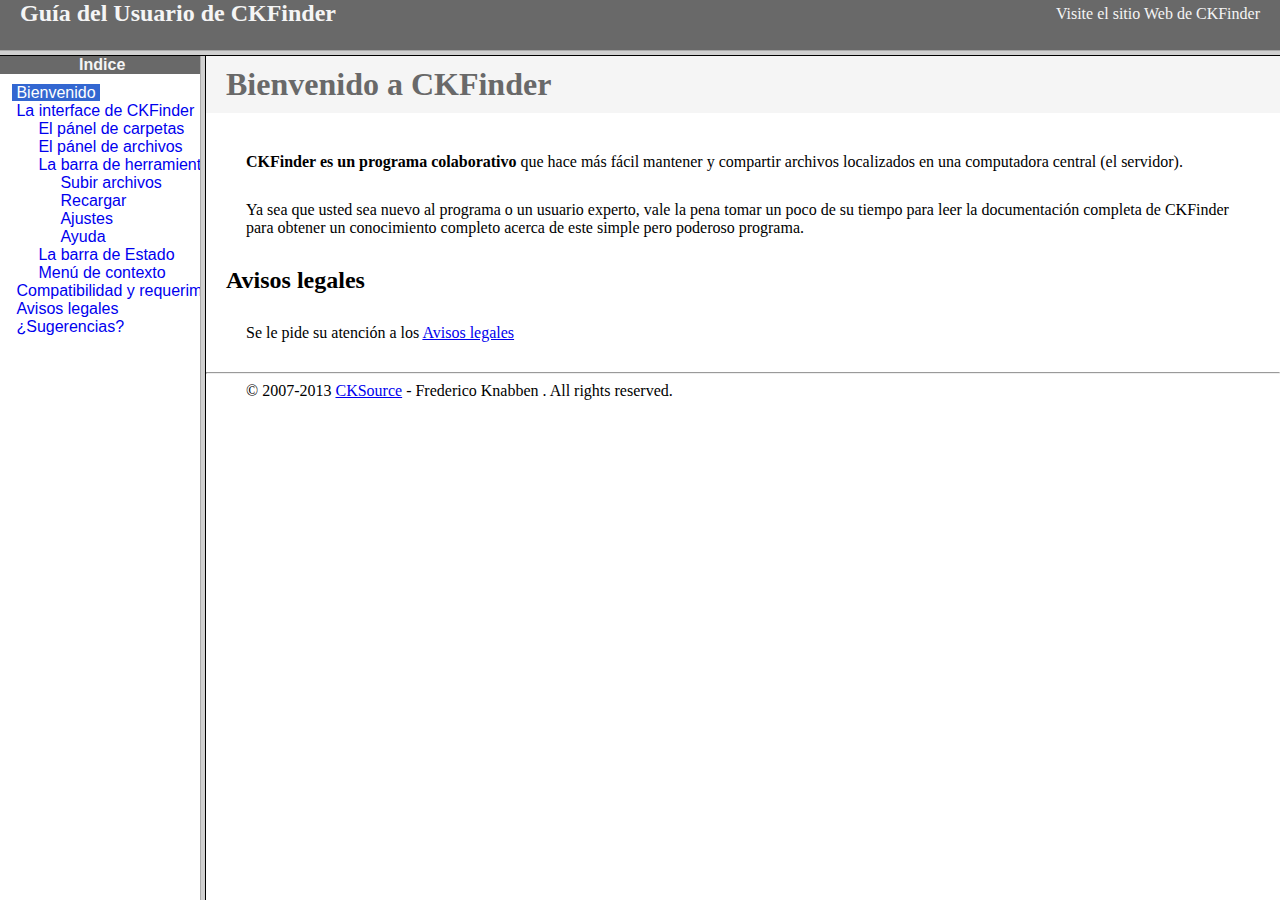
<file: admin/ckfinder/help/es-mx/index.html>
<!DOCTYPE HTML PUBLIC "-//W3C//DTD HTML 4.01 Frameset//EN" "http://www.w3.org/TR/html4/frameset.dtd">
<html lang="es-mx">
<head>
	<title>Gu&iacute;a para el usuario de CKFinder</title>
	<meta http-equiv="Content-Type" content="text/html; charset=utf-8">
	<meta name="robots" content="noindex, nofollow">
	<style type="text/css">
		frame {border-color:#f5f5f5}
	</style>
</head>
<frameset rows="50,*">
	<frame src="files/header.html" noresize="noresize" frameborder="0">
	<frameset cols="200,*">
			<frame src="files/toc.html">
			<frame src="files/001.html" name="CKDocsMain">
	</frameset>
</frameset>
</html>
</file>
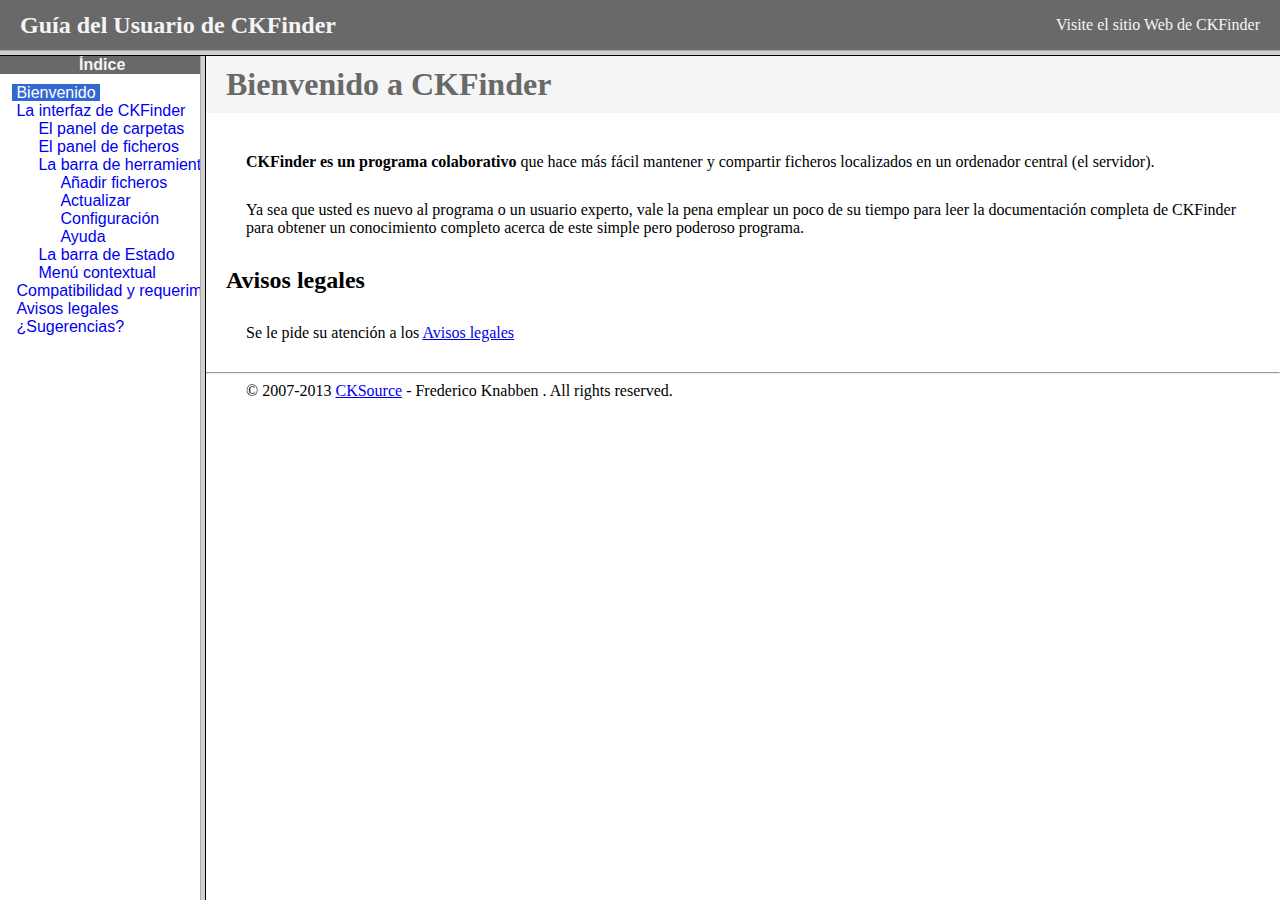
<file: admin/ckfinder/help/es/index.html>
<!DOCTYPE HTML PUBLIC "-//W3C//DTD HTML 4.01 Frameset//EN" "http://www.w3.org/TR/html4/frameset.dtd">
<html lang="es">
<head>
	<title>Gu&iacute;a para el usuario de CKFinder</title>
	<meta http-equiv="Content-Type" content="text/html; charset=utf-8">
	<meta name="robots" content="noindex, nofollow">
	<style type="text/css">
		frame {border-color:#f5f5f5}
	</style>
</head>
<frameset rows="50,*">
	<frame src="files/header.html" noresize="noresize" frameborder="0">
	<frameset cols="200,*">
			<frame src="files/toc.html">
			<frame src="files/001.html" name="CKDocsMain">
	</frameset>
</frameset>
</html>
</file>
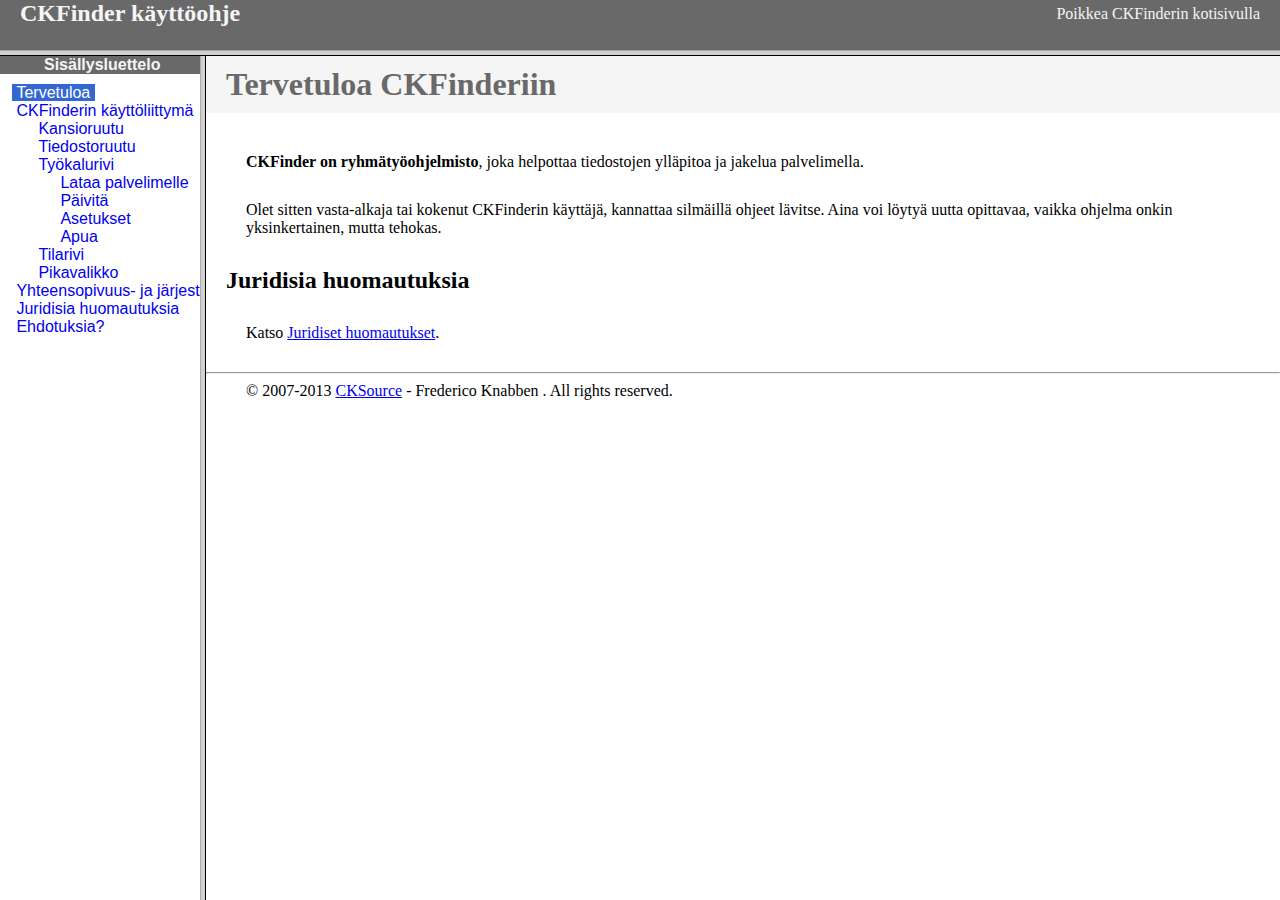
<file: admin/ckfinder/help/fi/index.html>
<!DOCTYPE HTML PUBLIC "-//W3C//DTD HTML 4.01 Frameset//EN" "http://www.w3.org/TR/html4/frameset.dtd">
<html lang="fi">
<head>
	<title>CKFinder käyttöohje</title>
	<meta http-equiv="Content-Type" content="text/html; charset=utf-8">
	<meta name="robots" content="noindex, nofollow">
	<style type="text/css">
		frame {border-color:#f5f5f5}
	</style>
</head>
<frameset rows="50,*">
	<frame src="files/header.html" noresize="noresize" frameborder="0">
	<frameset cols="200,*">
			<frame src="files/toc.html">
			<frame src="files/001.html" name="CKDocsMain">
	</frameset>
</frameset>
</html>
</file>
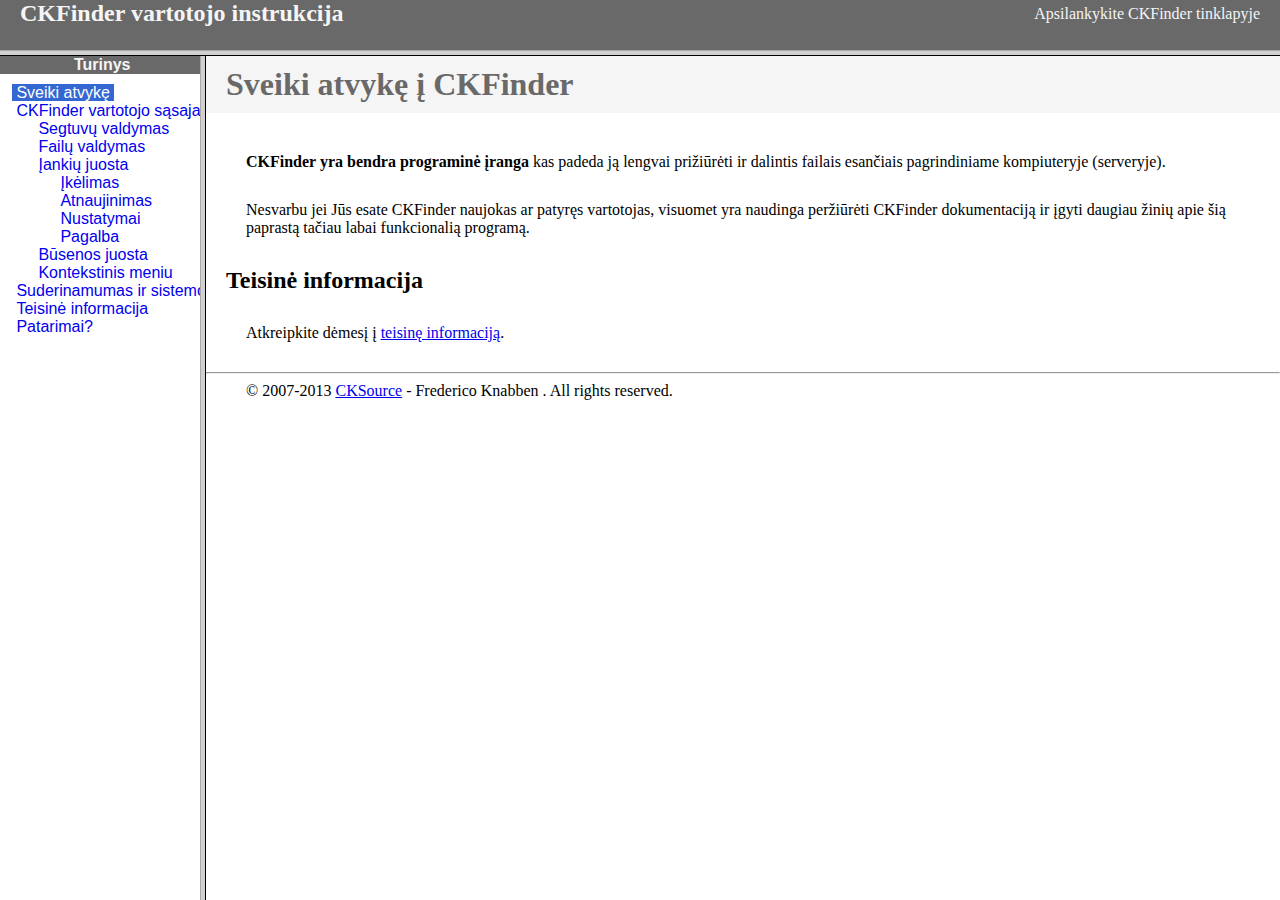
<file: admin/ckfinder/help/lt/index.html>
<!DOCTYPE HTML PUBLIC "-//W3C//DTD HTML 4.01 Frameset//EN" "http://www.w3.org/TR/html4/frameset.dtd">
<html lang="lt">
<head>
	<title>CKFinder User's Guide</title>
	<meta http-equiv="Content-Type" content="text/html; charset=utf-8">
	<meta name="robots" content="noindex, nofollow">
	<style type="text/css">
		frame {border-color:#f5f5f5}
	</style>
</head>
<frameset rows="50,*">
	<frame src="files/header.html" noresize="noresize" frameborder="0">
	<frameset cols="200,*">
			<frame src="files/toc.html">
			<frame src="files/001.html" name="CKDocsMain">
	</frameset>
</frameset>
</html>
</file>
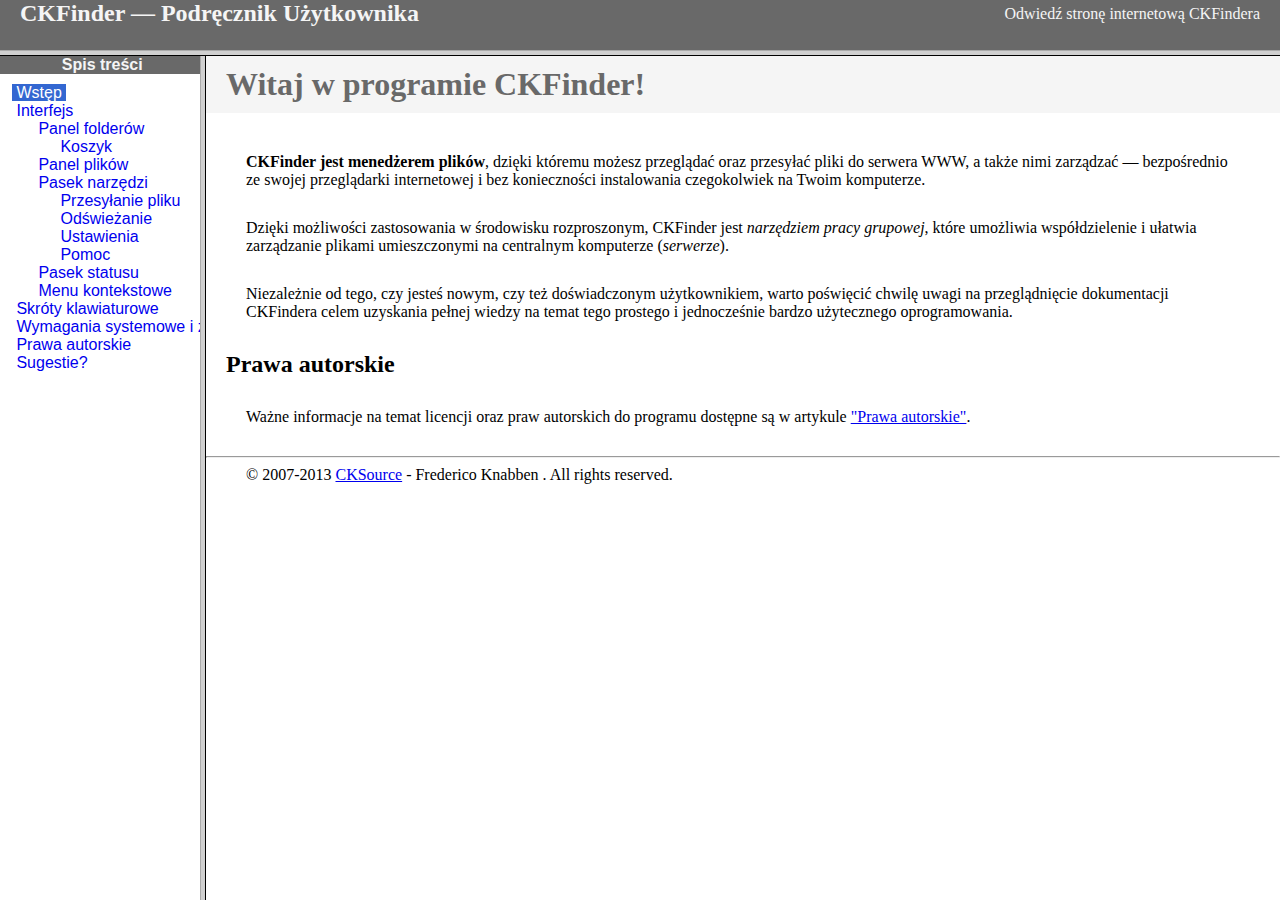
<file: admin/ckfinder/help/pl/index.html>
<!DOCTYPE HTML PUBLIC "-//W3C//DTD HTML 4.01 Frameset//EN" "http://www.w3.org/TR/html4/frameset.dtd">
<html lang="pl">
<head>
	<title>CKFinder &mdash; Podręcznik Użytkownika</title>
	<meta http-equiv="Content-Type" content="text/html; charset=utf-8">
	<meta name="robots" content="noindex, nofollow">
	<style type="text/css">
		frame {border-color:#f5f5f5}
	</style>
</head>
<frameset rows="50,*">
	<frame src="files/header.html" noresize="noresize" frameborder="0">
	<frameset cols="200,*">
			<frame src="files/toc.html">
			<frame src="files/001.html" name="CKDocsMain">
	</frameset>
</frameset>
</html>
</file>
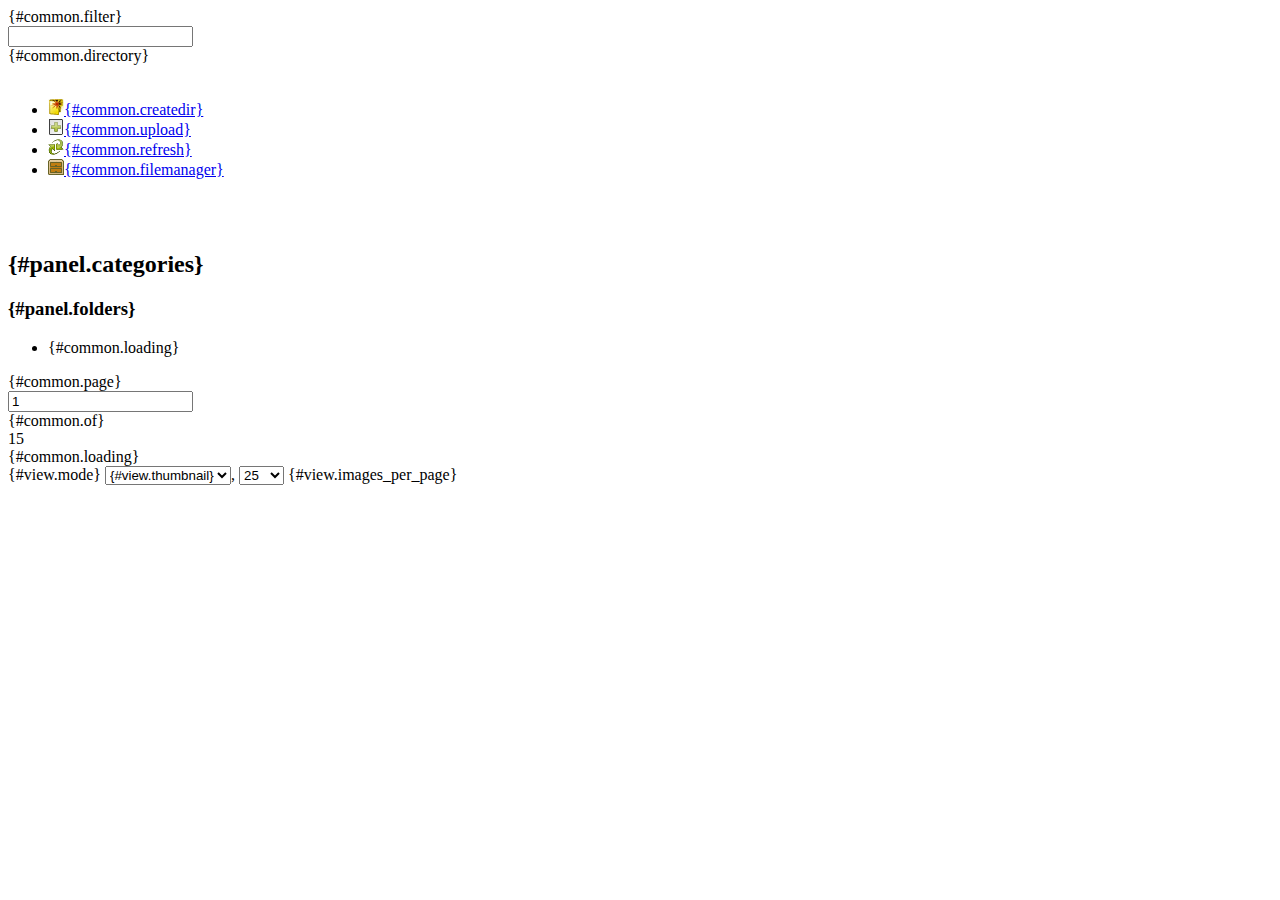
<file: admin/tiny_mce/plugins/imagemanager/pages/im/index.html>
<!DOCTYPE html PUBLIC "-//W3C//DTD XHTML 1.0 Strict//EN" "http://www.w3.org/TR/xhtml1/DTD/xhtml1-strict.dtd">
<html xmlns="http://www.w3.org/1999/xhtml" lang="en" xml:lang="en">
<head>
<meta http-equiv="Content-Type" content="text/html; charset=utf-8" />
<title>{#common.title}</title>
<!--[if IE]><script type="text/javascript" src="js/utils/fixpng.js"></script><![endif]-->
<link rel="stylesheet" type="text/css" href="../../css/index.php?type=im&theme=im&package=core_css" />
</head>
<body>
<div id="center">
	<div id="topnav">
		<div id="topwrap">
			<div id="toolbar" class="toolbar caption">
				<div class="navigation filter">
					<div class="desc">{#common.filter}</div>
					<div><input type="text" id="filter" name="filter" value="" /></div>
				</div>

				<div class="navigation">
					<div class="desc">{#common.directory}</div>
					<div id="curpath" class="path">&nbsp;</div>
				</div>

				<ul id="tools" class="icons">
					<li id="createdir" class="icon"><a href="#action" title="{#common.createdir}"><img src="img/icons/newfolder.png" alt="" height="16" width="16" /><span class="caption">{#common.createdir}</span></a></li>
					<li id="upload" class="icon"><a href="#action" title="{#common.upload}"><img src="img/icons/add.png" alt="" height="16" width="16" /><span class="caption">{#common.upload}</span></a></li>
					<li id="refresh" class="icon"><a href="#action" title="{#common.refresh}"><img src="img/icons/reload.png" alt="" height="16" width="16" /><span class="caption">{#common.refresh}</span></a></li>
					<li id="filemanager" class="icon"><a href="#action" title="{#common.filemanager}"><img src="img/icons/filemanager.png" alt="" height="16" width="16" /><span class="caption">{#common.filemanager}</span></a></li>
				</ul>
			</div>

			<br style="clear:both;" /><br />
		</div>
	</div>

	<div id="listcontainer">
		<div id="folders">
			<div>
				<h2>{#panel.categories}</h2>

				<ul class="categories" id="category_list"></ul>
				<ul id="special_list" class="special"></ul>

				<h3>{#panel.folders}</h3>
				<ul id="folder_list" class="folders">
					<!-- This will be filled with folders -->
					<li class="progress">{#common.loading}</li>
				</ul>
			</div>
		</div>
	
		<div id="viewcontainer">
			<div id="pages" class="pagenav">
				<a href="#prev" class="prev"></a>
				<div>{#common.page}</div>
				<input type="text" id="curpage" name="curpage" value="1" />
				<div>{#common.of}&nbsp;</div>
				<div id="numpages">15</div>
				<a href="#next" class="next"></a>
			</div>

			<div id="progress" class="pagenav">{#common.loading}</div>

			<div class="viewmode">
				<form action="#action" name="listOptions">
				{#view.mode}
					<select name="selectView" id="selectView">
						<option value="text">{#view.textlist}</option>
						<option value="thumbs" selected="selected">{#view.thumbnail}</option>
					</select>, <select name="setPages" id="setPages">
									<option value="25">25</option>
									<option value="50">50</option>
									<option value="100">100</option>
								</select> {#view.images_per_page}
				</form>
			</div>

			<br style="clear:both" />

			<div id="filelist">
				<!-- This will be filled by the thumbs_template -->
			</div>
		</div>
	</div>

	<script id="custom_dir_template" type="text/moxiecode-template">
		<![CDATA[
			<li><a href="#action" title="{path}" class="{type}">{title}</a></li>
		]]>
	</script>

	<script id="folders_template" type="text/moxiecode-template">
		<![CDATA[
			<li class="{type}"><a href="#action" title="{path}">{name}</a></li>
		]]>
	</script>

	<script id="text_template" type="text/moxiecode-template">
		<![CDATA[
			<div id="file_{index}" class="listview file {type}">
				<div class="wrap"></div>
				<div class="details">
					<div class="wrap2">
						<div class="name"><a href="#action" title="{name}" rel="file">{name}</a></div>
						<div class="act"><a href="#action" rel="menu"><img src="img/act.gif" width="16" height="16" alt="" /></a></div>
					</div>
				</div>
			</div>
		]]>
	</script>

	<script id="thumb_template" type="text/moxiecode-template">
		<![CDATA[
			<div id="file_{index}" class="{type} file thumbnail" style="width:{thumb_width};">
				<div class="wrap">
				<div class="pic" style="height:{thumb_height};">
					<div class="mid"><a href="#action" title="{name}" rel="file"><img src="img/loading_bg.gif" alt="{thumburl}" style="width:{width};height:{height}" class="thumbnailimage" /></a></div>
				</div>
				</div>
				<div class="details">
					<div class="wrap2">
						<div class="name" style="width:{text_width};" title="{name}">{name}</div>
						<div class="act"><a href="#action" rel="menu"><img src="img/act.gif" width="16" height="16" alt="" /></a></div>
					</div>
				</div>
			</div>
		]]>
	</script>
</div>

<script type="text/javascript" src="../../language/index.php?type=im"></script>
<script type="text/javascript" src="../../js/index.php?type=im&theme=im&package=core"></script>
<script type="text/javascript" src="../../js/index.php?type=im&theme=im&package=imagemanager"></script>

</body>
</html>
</file>
<file: demo/css/superfish.css>
/*** ESSENTIAL STYLES ***/
.sf-menu, .sf-menu * {
	margin:			0;
	padding:		0;
	list-style:		none;
}
.sf-menu {
	line-height:	1.0;
}
.sf-menu ul {
	position:		absolute;
	top:			-999em;
	width:			10em; /* left offset of submenus need to match (see below) */
}
.sf-menu ul li {
	width:			100%;
}
.sf-menu li:hover {
	visibility:		inherit; /* fixes IE7 'sticky bug' */
}
.sf-menu li {
	float:			left;
	position:		relative;
}
.sf-menu li li {
	margin:3px 0 10px 0;
}
.sf-menu li:hover ul,
.sf-menu li.sfHover ul {
	left:			0;
	top:			1.7em; /* match top ul list item height */
	z-index:		99;
	border-top:		4px solid #ea4748;
}
ul.sf-menu li:hover li ul,
ul.sf-menu li.sfHover li ul {
	top:			-999em;
}
ul.sf-menu li li:hover ul,
ul.sf-menu li li.sfHover ul {
	left:			10em; /* match ul width */
	top:			0;
}
ul.sf-menu li li:hover li ul,
ul.sf-menu li li.sfHover li ul {
	top:			-999em;
}
ul.sf-menu li li li:hover ul,
ul.sf-menu li li li.sfHover ul {
	left:			10em; /* match ul width */
	top:			0;
}

/*** DEMO SKIN ***/
.sf-menu {
	float:			left;
	margin-bottom:	1em;
}
.sf-menu a {
	text-decoration:none;
}
.sf-menu li {
	background:		none;
}
.sf-menu li ul{
	background:#fafafa;	
	padding:15px 10px 5px 10px;
}
.sf-menu li:hover,
.sf-menu a:focus, .sf-menu a:hover, .sf-menu a:active {
	background:		none;
	outline:		0;
	color: 			#ea4748;
	
}
ul.sf-menu li.sfHover ul li a{
	color:			#696969;
}
ul.sf-menu li.sfHover ul li a:hover{
	color: 			#ea4748;
}
ul.sf-menu li.sfHover ul li i{
	color:			#696969;
}
ul.sf-menu li.sfHover ul li:hover i{
	color: 			#ea4748;
}
/*** arrows **/
.sf-menu a.sf-with-ul {
	min-width:		1px; /* trigger IE7 hasLayout so spans position accurately */
}
.sf-sub-indicator {
	position:		absolute;
	display:		none;
	right:			.75em;
	top:			1.05em; /* IE6 only */
	width:			10px;
	height:			10px;
	text-indent: 	-999em;
	overflow:		hidden;
	background:		url('../images/arrows-ffffff.png') no-repeat -10px -100px; /* 8-bit indexed alpha png. IE6 gets solid image only */
}
a > .sf-sub-indicator {  /* give all except IE6 the correct values */
	top:			.8em;
	background-position: 0 -100px; /* use translucent arrow for modern browsers*/
}
/* apply hovers to modern browsers */
a:focus > .sf-sub-indicator,
a:hover > .sf-sub-indicator,
a:active > .sf-sub-indicator,
li:hover > a > .sf-sub-indicator,
li.sfHover > a > .sf-sub-indicator {
	background-position: -10px -100px; /* arrow hovers for modern browsers*/
}

/* point right for anchors in subs */
.sf-menu ul .sf-sub-indicator { background-position:  -10px 0; }
.sf-menu ul a > .sf-sub-indicator { background-position:  0 0; }
/* apply hovers to modern browsers */
.sf-menu ul a:focus > .sf-sub-indicator,
.sf-menu ul a:hover > .sf-sub-indicator,
.sf-menu ul a:active > .sf-sub-indicator,
.sf-menu ul li:hover > a > .sf-sub-indicator,
.sf-menu ul li.sfHover > a > .sf-sub-indicator {
	background-position: -10px 0; /* arrow hovers for modern browsers*/
}

/*** shadows for all but IE6 ***/
.sf-shadow ul {
	background:	url('../images/shadow.png') no-repeat bottom right;
	padding: 0 8px 9px 0;
	-moz-border-radius-bottomleft: 17px;
	-moz-border-radius-topright: 17px;
	-webkit-border-top-right-radius: 17px;
	-webkit-border-bottom-left-radius: 17px;
}
.sf-shadow ul.sf-shadow-off {
	background: transparent;
}
</file>
<file: demo/css/fontello/fontello.css>
@charset "UTF-8";

 @font-face {
  font-family: 'fontello';
  src: url('font/fontello0792.eot?10873057');
  src: url('font/fontello0792.eot?10873057#iefix') format('embedded-opentype'),
       url('font/fontello0792.woff?10873057') format('woff'),
       url('font/fontello0792.ttf?10873057') format('truetype'),
       url('font/fontello0792.svg?10873057#fontello') format('svg');
  font-weight: normal;
  font-style: normal;
}
/* Chrome hack: SVG is rendered more smooth in Windozze. 100% magic, uncomment if you need it. */
/* Note, that will break hinting! In other OS-es font will be not as sharp as it could be */
/*
@media screen and (-webkit-min-device-pixel-ratio:0) {
  @font-face {
    font-family: 'fontello';
    src: url('../font/fontello.svg?10873057#fontello') format('svg');
  }
}
*/
 
 [class^="icon-"]:before, [class*=" icon-"]:before {
  font-family: "fontello";
  font-style: normal;
  font-weight: normal;
  speak: none;
 
  display: inline-block;
  text-decoration: inherit;
  width: 1em;
  margin-right: .2em;
  text-align: center;
  /* opacity: .8; */
 
  /* For safety - reset parent styles, that can break glyph codes*/
  font-variant: normal;
  text-transform: none;
     
  /* fix buttons height, for twitter bootstrap */
  line-height: 1em;
 
  /* Animation center compensation - magrins should be symmetric */
  /* remove if not needed */
  margin-left: .2em;
 
  /* you can be more comfortable with increased icons size */
  /* font-size: 120%; */
 
  /* Uncomment for 3D effect */
  /* text-shadow: 1px 1px 1px rgba(127, 127, 127, 0.3); */
}
 
.icon-plus:before { content: '\2b'; } /* '+' */
.icon-minus:before { content: '\2d'; } /* '-' */
.icon-info:before { content: '\2139'; } /* 'ℹ' */
.icon-home:before { content: '\2302'; } /* '⌂' */
.icon-keyboard:before { content: '\2328'; } /* '⌨' */
.icon-pause:before { content: '\2389'; } /* '⎉' */
.icon-fast-forward:before { content: '\23e9'; } /* '⏩' */
.icon-fast-backward:before { content: '\23ea'; } /* '⏪' */
.icon-to-end:before { content: '\23ed'; } /* '⏭' */
.icon-to-start:before { content: '\23ee'; } /* '⏮' */
.icon-hourglass:before { content: '\23f3'; } /* '⏳' */
.icon-stop:before { content: '\25a0'; } /* '■' */
.icon-up-dir:before { content: '\25b4'; } /* '▴' */
.icon-play:before { content: '\25b6'; } /* '▶' */
.icon-right-dir:before { content: '\25b8'; } /* '▸' */
.icon-down-dir:before { content: '\25be'; } /* '▾' */
.icon-left-dir:before { content: '\25c2'; } /* '◂' */
.icon-adjust:before { content: '\25d1'; } /* '◑' */
.icon-cloud:before { content: '\2601'; } /* '☁' */
.icon-umbrella:before { content: '\2602'; } /* '☂' */
.icon-star:before { content: '\2605'; } /* '★' */
.icon-star-empty:before { content: '\2606'; } /* '☆' */
.icon-menu:before { content: '\2630'; } /* '☰' */
.icon-moon:before { content: '\263d'; } /* '☽' */
.icon-heart-empty:before { content: '\2661'; } /* '♡' */
.icon-heart:before { content: '\2665'; } /* '♥' */
.icon-note:before { content: '\266a'; } /* '♪' */
.icon-note-beamed:before { content: '\266b'; } /* '♫' */
.icon-layout:before { content: '\268f'; } /* '⚏' */
.icon-flag-1:before { content: '\e804'; } /* '' */
.icon-tools:before { content: '\2692'; } /* '⚒' */
.icon-cog:before { content: '\2699'; } /* '⚙' */
.icon-attention:before { content: '\26a0'; } /* '⚠' */
.icon-flash:before { content: '\26a1'; } /* '⚡' */
.icon-record:before { content: '\26ab'; } /* '⚫' */
.icon-cloud-thunder:before { content: '\26c8'; } /* '⛈' */
.icon-cog-alt:before { content: '\26ef'; } /* '⛯' */
.icon-scissors:before { content: '\2702'; } /* '✂' */
.icon-tape:before { content: '\2707'; } /* '✇' */
.icon-flight:before { content: '\2708'; } /* '✈' */
.icon-mail:before { content: '\2709'; } /* '✉' */
.icon-pencil:before { content: '\270e'; } /* '✎' */
.icon-feather:before { content: '\2712'; } /* '✒' */
.icon-check:before { content: '\2713'; } /* '✓' */
.icon-cancel:before { content: '\2715'; } /* '✕' */
.icon-help:before { content: '\2753'; } /* '❓' */
.icon-quote:before { content: '\275e'; } /* '❞' */
.icon-right:before { content: '\27a1'; } /* '➡' */
.icon-direction:before { content: '\27a2'; } /* '➢' */
.icon-forward:before { content: '\27a6'; } /* '➦' */
.icon-ccw:before { content: '\27f2'; } /* '⟲' */
.icon-cw:before { content: '\27f3'; } /* '⟳' */
.icon-left:before { content: '\2b05'; } /* '⬅' */
.icon-up:before { content: '\2b06'; } /* '⬆' */
.icon-down:before { content: '\2b07'; } /* '⬇' */
.icon-user-add:before { content: '\e700'; } /* '' */
.icon-help-circled:before { content: '\e704'; } /* '' */
.icon-info-circled:before { content: '\e705'; } /* '' */
.icon-eye:before { content: '\e70a'; } /* '' */
.icon-tag:before { content: '\e70c'; } /* '' */
.icon-upload-cloud:before { content: '\e711'; } /* '' */
.icon-reply:before { content: '\e712'; } /* '' */
.icon-reply-all:before { content: '\e713'; } /* '' */
.icon-code:before { content: '\e714'; } /* '' */
.icon-export:before { content: '\e715'; } /* '' */
.icon-print:before { content: '\e716'; } /* '' */
.icon-retweet:before { content: '\e717'; } /* '' */
.icon-comment-1:before { content: '\e802'; } /* '' */
.icon-comment:before { content: '\e718'; } /* '' */
.icon-chat-1:before { content: '\e803'; } /* '' */
.icon-chat:before { content: '\e720'; } /* '' */
.icon-vcard:before { content: '\e722'; } /* '' */
.icon-address:before { content: '\e723'; } /* '' */
.icon-location-1:before { content: '\e807'; } /* '' */
.icon-location:before { content: '\e724'; } /* '' */
.icon-map:before { content: '\e727'; } /* '' */
.icon-trash:before { content: '\e729'; } /* '' */
.icon-rss:before { content: '\e73a'; } /* '' */
.icon-share:before { content: '\e73c'; } /* '' */
.icon-basket:before { content: '\e73d'; } /* '' */
.icon-shareable:before { content: '\e73e'; } /* '' */
.icon-resize-full:before { content: '\e744'; } /* '' */
.icon-resize-small:before { content: '\e746'; } /* '' */
.icon-chart-pie:before { content: '\e751'; } /* '' */
.icon-bucket:before { content: '\e756'; } /* '' */
.icon-down-open:before { content: '\e75c'; } /* '' */
.icon-left-open:before { content: '\e75d'; } /* '' */
.icon-right-open:before { content: '\e75e'; } /* '' */
.icon-up-open:before { content: '\e75f'; } /* '' */
.icon-down-open-mini:before { content: '\e760'; } /* '' */
.icon-back-in-time:before { content: '\e771'; } /* '' */
.icon-network:before { content: '\e776'; } /* '' */
.icon-lifebuoy:before { content: '\e788'; } /* '' */
.icon-mouse:before { content: '\e789'; } /* '' */
.icon-dot-3:before { content: '\e78d'; } /* '' */
.icon-suitcase:before { content: '\e78e'; } /* '' */
.icon-flow-cascade:before { content: '\e790'; } /* '' */
.icon-flow-branch:before { content: '\e791'; } /* '' */
.icon-flow-tree:before { content: '\e792'; } /* '' */
.icon-flow-line:before { content: '\e793'; } /* '' */
.icon-brush:before { content: '\e79a'; } /* '' */
.icon-paper-plane:before { content: '\e79b'; } /* '' */
.icon-magnet:before { content: '\e7a1'; } /* '' */
.icon-traffic-cone:before { content: '\e7a3'; } /* '' */
.icon-filter:before { content: '\f0b0'; } /* '' */
.icon-beaker:before { content: '\f0c3'; } /* '' */
.icon-magic:before { content: '\f0d0'; } /* '' */
.icon-desktop:before { content: '\f108'; } /* '' */
.icon-laptop:before { content: '\f109'; } /* '' */
.icon-tablet:before { content: '\f10a'; } /* '' */
.icon-mobile-1:before { content: '\f10b'; } /* '' */
.icon-github:before { content: '\f300'; } /* '' */
.icon-github-circled:before { content: '\f301'; } /* '' */
.icon-flickr:before { content: '\f303'; } /* '' */
.icon-flickr-circled:before { content: '\f304'; } /* '' */
.icon-vimeo:before { content: '\f306'; } /* '' */
.icon-vimeo-circled:before { content: '\f307'; } /* '' */
.icon-twitter:before { content: '\f309'; } /* '' */
.icon-twitter-circled:before { content: '\f30a'; } /* '' */
.icon-facebook:before { content: '\f30c'; } /* '' */
.icon-facebook-circled:before { content: '\f30d'; } /* '' */
.icon-facebook-squared:before { content: '\f30e'; } /* '' */
.icon-gplus:before { content: '\f30f'; } /* '' */
.icon-gplus-circled:before { content: '\f310'; } /* '' */
.icon-pinterest:before { content: '\f312'; } /* '' */
.icon-pinterest-circled:before { content: '\f313'; } /* '' */
.icon-tumblr:before { content: '\f315'; } /* '' */
.icon-tumblr-circled:before { content: '\f316'; } /* '' */
.icon-linkedin:before { content: '\f318'; } /* '' */
.icon-linkedin-circled:before { content: '\f319'; } /* '' */
.icon-dribbble:before { content: '\f31b'; } /* '' */
.icon-dribbble-circled:before { content: '\f31c'; } /* '' */
.icon-stumbleupon:before { content: '\f31e'; } /* '' */
.icon-stumbleupon-circled:before { content: '\f31f'; } /* '' */
.icon-lastfm:before { content: '\f321'; } /* '' */
.icon-lastfm-circled:before { content: '\f322'; } /* '' */
.icon-rdio:before { content: '\f324'; } /* '' */
.icon-rdio-circled:before { content: '\f325'; } /* '' */
.icon-spotify:before { content: '\f327'; } /* '' */
.icon-spotify-circled:before { content: '\f328'; } /* '' */
.icon-qq:before { content: '\f32a'; } /* '' */
.icon-instagram:before { content: '\f32d'; } /* '' */
.icon-dropbox:before { content: '\f330'; } /* '' */
.icon-evernote:before { content: '\f333'; } /* '' */
.icon-flattr:before { content: '\f336'; } /* '' */
.icon-skype:before { content: '\f339'; } /* '' */
.icon-skype-circled:before { content: '\f33a'; } /* '' */
.icon-renren:before { content: '\f33c'; } /* '' */
.icon-sina-weibo:before { content: '\f33f'; } /* '' */
.icon-paypal:before { content: '\f342'; } /* '' */
.icon-picasa:before { content: '\f345'; } /* '' */
.icon-soundcloud:before { content: '\f348'; } /* '' */
.icon-mixi:before { content: '\f34b'; } /* '' */
.icon-behance:before { content: '\f34e'; } /* '' */
.icon-google-circles:before { content: '\f351'; } /* '' */
.icon-vkontakte:before { content: '\f354'; } /* '' */
.icon-picture:before { content: '🌄'; } /* '\1f304' */
.icon-globe:before { content: '🌎'; } /* '\1f30e' */
.icon-globe-1:before { content: '\e805'; } /* '' */
.icon-leaf:before { content: '🍂'; } /* '\1f342' */
.icon-graduation-cap:before { content: '🎓'; } /* '\1f393' */
.icon-mic:before { content: '🎤'; } /* '\1f3a4' */
.icon-trophy:before { content: '🏆'; } /* '\1f3c6' */
.icon-thumbs-up:before { content: '👍'; } /* '\1f44d' */
.icon-thumbs-down:before { content: '👎'; } /* '\1f44e' */
.icon-bag:before { content: '👜'; } /* '\1f45c' */
.icon-user:before { content: '👤'; } /* '\1f464' */
.icon-users:before { content: '👥'; } /* '\1f465' */
.icon-lamp:before { content: '💡'; } /* '\1f4a1' */
.icon-alert:before { content: '💥'; } /* '\1f4a5' */
.icon-droplet:before { content: '💧'; } /* '\1f4a7' */
.icon-briefcase:before { content: '💼'; } /* '\1f4bc' */
.icon-floppy:before { content: '💾'; } /* '\1f4be' */
.icon-folder:before { content: '📁'; } /* '\1f4c1' */
.icon-chart-bar:before { content: '📊'; } /* '\1f4ca' */
.icon-pin:before { content: '📌'; } /* '\1f4cc' */
.icon-attach-1:before { content: '\e800'; } /* '' */
.icon-bookmarks:before { content: '📑'; } /* '\1f4d1' */
.icon-phone:before { content: '📞'; } /* '\1f4de' */
.icon-megaphone-1:before { content: '\e806'; } /* '' */
.icon-megaphone:before { content: '📣'; } /* '\1f4e3' */
.icon-upload:before { content: '📤'; } /* '\1f4e4' */
.icon-download:before { content: '📥'; } /* '\1f4e5' */
.icon-signal:before { content: '📶'; } /* '\1f4f6' */
.icon-camera:before { content: '📷'; } /* '\1f4f7' */
.icon-shuffle:before { content: '🔀'; } /* '\1f500' */
.icon-arrows-ccw:before { content: '🔄'; } /* '\1f504' */
.icon-battery:before { content: '🔋'; } /* '\1f50b' */
.icon-search:before { content: '🔍'; } /* '\1f50d' */
.icon-key:before { content: '🔑'; } /* '\1f511' */
.icon-lock:before { content: '🔒'; } /* '\1f512' */
.icon-lock-open:before { content: '🔓'; } /* '\1f513' */
.icon-bell:before { content: '🔔'; } /* '\1f514' */
.icon-bookmark:before { content: '🔖'; } /* '\1f516' */
.icon-link-1:before { content: '\e801'; } /* '' */
.icon-back:before { content: '🔙'; } /* '\1f519' */
.icon-hammer:before { content: '🔨'; } /* '\1f528' */
.icon-chart-area:before { content: '🔾'; } /* '\1f53e' */
.icon-rocket:before { content: '🚀'; } /* '\1f680' */
.icon-truck:before { content: '🚚'; } /* '\1f69a' */
</file>
<file: demo/css/base.css>
/************************************/
/*	BASE STYLES 
/************************************/
body{
	padding:0;	
	margin:0;	
	width:100%;	
	height:100%;
	font-size:12px;
	-webkit-font-smoothing: antialiased; /* Fix for webkit rendering */
	-webkit-text-size-adjust: 100%;
	line-height:1.6;
	font-family: 'Merriweather Sans', Arial, Helvetica, sans-serif;
	color:#c5c5c5;
}
article, aside, details, figcaption, figure, footer, header, hgroup, menu, nav, section {
	display: block; }
*{
	outline:none;
	border:none;
}
a img{
	border:none;
}
.spacer{
	clear:both;	
	width:100%;	
	height:0;
}
.body-wrapper {
	width:100%;		
	margin:0 auto;	
	padding:0;
}
.controller {
	width:940px; 
	height:auto; 
	margin:0 auto;	
	padding:0;
}
h1, h2, h3, h4, h5, h6{
	font-weight:normal;
	color:#696969;
	margin:0 0 15px 0;
	font-family: 'Merriweather Sans', Arial, Helvetica, sans-serif;
	font-weight:bold;
}
p{
	font-size:12px;
	color:#929292;
	font-family: 'Merriweather Sans', Arial, Helvetica, sans-serif;
	margin-top:0;
	margin-bottom:15px;
}
h1 a, h2 a, h3 a, h4 a, h5 a, h6 a{
	color:#696969;
}
h1 a:hover, h2 a:hover, h3 a:hover, h4 a:hover, h5 a:hover, h6 a:hover{
	text-decoration:underline;
}
a{
	color:#ea4748;
}
a:hover{
	text-decoration:underline;
}
h5{
	font-size:20px;
}
a, a > * {
	font-family: inherit;
	text-decoration: none;
	-webkit-transition: background-color .3s ease, border .3s ease, color .3s ease, opacity .3s ease-in-out;
	   -moz-transition: background-color .3s ease, border .3s ease, color .3s ease, opacity .3s ease-in-out;
	    -ms-transition: background-color .3s ease, border .3s ease, color .3s ease, opacity .3s ease-in-out;
	     -o-transition: background-color .3s ease, border .3s ease, color .3s ease, opacity .3s ease-in-out;
	        transition: background-color .3s ease, border .3s ease, color .3s ease, opacity .3s ease-in-out;
}
input, textarea{
	font-family: inherit;
	font-size:13px;
	-webkit-transition: background-color .3s ease, border .3s ease, color .3s ease, opacity .3s ease-in-out;
	   -moz-transition: background-color .3s ease, border .3s ease, color .3s ease, opacity .3s ease-in-out;
	    -ms-transition: background-color .3s ease, border .3s ease, color .3s ease, opacity .3s ease-in-out;
	     -o-transition: background-color .3s ease, border .3s ease, color .3s ease, opacity .3s ease-in-out;
	        transition: background-color .3s ease, border .3s ease, color .3s ease, opacity .3s ease-in-out;
}
.button, input[type="submit"], button {
	background: #80B600;
	color: #fff;
	cursor: pointer;
	height: auto;
	overflow: visible;
	padding: 3px 20px 4px 20px;
	-webkit-transition: background-color .3s ease;
	   -moz-transition: background-color .3s ease;
		-ms-transition: background-color .3s ease;
		 -o-transition: background-color .3s ease;
			transition: background-color .3s ease;
	width: auto;
}


footer#footer h1,
footer#footer h2,
footer#footer h3,
footer#footer h4,
footer#footer h5,
footer#footer h6 {color:#696969;}
/*footer#footer p{color:#fff;}*/

::-moz-selection { background: #ea4748; color: #fff; text-shadow: none; }
.::selection { background: #ea4748; color: #fff; text-shadow: none; }

/* :: RADIUS :: */
.radius-2{	-webkit-border-radius: 2px;	-moz-border-radius: 2px;	border-radius: 2px; }
.radius-3{	-webkit-border-radius: 3px;	-moz-border-radius: 3px;	border-radius: 3px; }
.radius-5{	-webkit-border-radius: 5px;	-moz-border-radius: 5px;	border-radius: 5px; }
.radius-10{	-webkit-border-radius: 10px;	-moz-border-radius: 10px;	border-radius: 10px; }
.radius-15{	-webkit-border-radius: 15px;	-moz-border-radius: 15px;	border-radius: 15px; }
.radius-20{	-webkit-border-radius: 20px;	-moz-border-radius: 20px;	border-radius: 20px; }
</file>
<file: demo/css/style.css>
@charset "utf-8";
/*	Copyright 2013. MyPassion.
	Template Version 1.0.0
/*

/**************************************************/
/*	LIST OF SECTION :
		
		1)  HEADER & NAV
		2)  SLIDER
		3)  CONTENT
			a) COMMENTS
			b) PAGER
			c) ELEMENTS
			
		4)  SIDEBAR
			a) TWITTER
			b) FLICKR
			
		5)  FOOTER

/**************************************************/
body{
	background:#CCC url(../img/bg.jpg) no-repeat fixed center top;
	background-size:cover;
}
.body-wrapper{
	width:100%;
	margin:0;
	padding:0;
	float:left;
	z-index:9999;
	position:relative;
	height:auto;
	min-height:100%;
}
.controller{
	width:1060px;
	margin:0 auto;
	min-height:100%;
}
.controller2{
	width:100%;
	float:left;
	background:#FFF;
	min-height:100%;
}

/*------------------------------------------------------------------*/ 
/*	1) HEADER & NAV
/*------------------------------------------------------------------*/
#header{
	height:auto;
	width:100%;
	float:left;
	position:relative;
	margin-bottom:20px;
}
.logo{
	float:left;
	width:auto;
	height:auto;
	margin:35px 0 20px 0;
}
.search{
	background:#fafafa;
	width:230px;
	float:right;
	margin-top:30px;
}
.search .ft{
	background:none;
	padding:5px;
	margin:4px 0 0 10px;
	width:150px;
	color:#898989;
}
.search .fs{
	background:#ea4748 url(../img/search.png) no-repeat center;
	border:none;
	margin:0;
	height:34px;
	width:43px;
	float:right;
}

nav#nav{
	float:left;
	clear:both;
	border-bottom:1px solid #ea4748;
	width:100%;
	margin-top:20px;
}
.sf-menu{
	list-style-type:none;
	clear:both;
	margin:0;
	padding:0;
}
.sf-menu>li{
	float:left;
	margin-right:30px;
}
.sf-menu>li>a{
	padding:0 0 7px 0;
	display:block;
	position:relative;
}
.sf-menu li a{
	color:#696969;
	font-family: 'Merriweather Sans', Arial, sans-serif;
	font-size:13px;
	font-weight:bold;
	text-transform:uppercase;
}
.sf-menu li a:hover{
	color:#696969;
}
.sf-menu>li>a{
	border-bottom:3px solid #FFF;
}
.sf-menu>li>a:hover{
	border-bottom:3px solid #ea4748;
	text-decoration:none;
}
.sf-menu li.current>a{
	color:#696969;
	text-decoration:none;
	border-bottom:3px solid #ea4748;
}
.device-menu{
	display:none;
	width:100%;
	border:1px solid #CCC;
	padding:5px;
	margin-bottom:10px;
	-webkit-box-sizing: border-box; /* Safari/Chrome, other WebKit */
	-moz-box-sizing: border-box;    /* Firefox, other Gecko */
	box-sizing: border-box;         /* Opera/IE 8+ */
	
}
/*------------------------------------------------------------------*/ 
/*	2) SLIDER
/*------------------------------------------------------------------*/
#slider{
	float:left;
	clear:both;
	width:100%;
	margin-bottom:30px;
}
.main-slider{
	width:540px;
	margin:0 10px;
	height:auto;
	float:left;
}
.slider2{
	float:left;
	width:380px;
	margin:0 10px 14px 10px;
	position:relative;
}
.slider3{
	float:left;
	width:180px;
	margin:0 10px;
	position:relative;
}
.slider2 img, .slider3 img{
	max-width:100%;
}
.caption {
    background: url(../img/pixel.png) repeat;
    bottom: 0;
    color: #FFFFFF;
    font-size: 14px;
    left: 0;
    line-height: 18px;
    padding: 10px;
    position: absolute;
    text-align: center;
    text-shadow: 0 -1px 0 rgba(0, 0, 0, 0.3);
    width: 100%;
	text-align:left;
	font-size:12px;
	-webkit-box-sizing: border-box; /* Safari/Chrome, other WebKit */
	-moz-box-sizing: border-box;    /* Firefox, other Gecko */
	box-sizing: border-box;         /* Opera/IE 8+ */
}
p.caption{
	margin-bottom:5px;
	color:#ddd;
}
p.caption a{
	font-size:14px;
	color:#fff;
	margin-bottom:10px;
	display:block;
}
p.caption a:hover{
	text-decoration:underline;
}
.slider3 p.caption a{
	font-size:12px;
	margin-bottom:0;
}
.badg{
	position:absolute;
	float:left;
	background:#ea4748;
	z-index:3;
	top:0;
	padding:5px 30px;
}
.badg p{
	margin:0;
}
.badg a{
	color:#FFF;
}
/*------------------------------------------------------------------*/ 
/*	3) CONTENT
/*------------------------------------------------------------------*/
#content{
	float:left;
	clear:both;
	width:100%;
}
.breadcrumbs{
	border-bottom:1px solid #dbdbdb;
}
.breadcrumbs p{
	margin:0 0 5px 0;
	padding:0;
}
.breadcrumbs p a{
	color:#696969;
}
.main-content{
	float:left;
	width:640px;
	margin-bottom:20px;
}
div.left-sidebar{
	float:right;
}
.full-width{
	float:left;
	width:100%;
	margin-bottom:20px;
}
h5.line{
	border-bottom:1px solid #ea4748;
	padding-bottom:8px;
	position:relative;
	margin-bottom:10px;
	text-transform:uppercase;
}
h5.line>span{
	width:auto;
	border-bottom:4px solid #ea4748;
	padding-bottom:7px;
}
.alignright{ float:right;  margin:0 0 10px 20px}
.alignleft{ float:left;  margin:0 20px 10px 0}
.floatleft{ float:left}
.floatright{ float:right}

.block{
	float:left;
	width:100%;
	margin:0;
	padding:0;
	list-style-type:none;
}
.block li{
	border-bottom:1px solid #dbdbdb;
	float:left;
	width:100%;
	padding:0 0 10px 0;
	margin:0 0 20px 0;
}
.block li:nth-last-child(1){
	border-bottom:none;
}
.block p{
	margin-bottom:10px;
}
.block span{
	color:#ea4748;
	display:block;
	margin-bottom:5px;
	font-size:11px;
}
.block a{
	color:#696969;
}
.block a:hover{
	text-decoration:underline;
}
.block span.rating{
	background:url(../img/stars2.png) no-repeat;
	width:53px;
	height:9px;
	position:relative;
	display:block;
	float:left;
	cursor:pointer;
}
.block span.rating span{
	background:url(../img/stars.png) no-repeat;
	height:9px;
}
.wnews{
	margin:10px 0 0 0;
	padding:0;
	list-style-type:none;
	width:620px;
	float:left;
}
.wnews li{
	float:left;
	width:620px;
	margin:0 0 0 0;
}
.wnews li img{
	margin-bottom:10px;
}
.wnews li h6{
	margin-top:0;
}
.block2{
	float:left;
	width:100%;
	margin:20px 0 0 0;
	padding:0;
	list-style-type:none;
}
.block2 li{
	border-bottom:1px solid #dbdbdb;
	float:left;
	width:300px;
	padding:0 0 10px 0;
	margin:0 20px 20px 0;
	-webkit-box-sizing: border-box; /* Safari/Chrome, other WebKit */
	-moz-box-sizing: border-box;    /* Firefox, other Gecko */
	box-sizing: border-box;         /* Opera/IE 8+ */
}
.block2 li:nth-child(2n){
	margin-right:0;
}
.block2 li img{
	float:left;
}
.block2 p{
	margin-bottom:10px;
}
.block2 span{
	color:#ea4748;
	display:block;
	margin-bottom:5px;
	font-size:11px;
}
.block2 a{
	color:#696969;
}
.block2 a:hover{
	text-decoration:underline;
}
span.rating{
	background:url(../img/stars2.png) no-repeat;
	width:53px;
	height:9px;
	position:relative;
	display:block;
	float:left;
	cursor:pointer;
}
span.rating span{
	background:url(../img/stars.png) no-repeat;
	height:9px;
	display:block;
}

.outertight{
	width:300px;
	margin-right:20px;
	float:left;
	margin-top:10px;
	position:relative;
}
.outerwide{
	width:620px;
	float:left;
	position:relative;
}
li.m-r-no, div.m-r-no{
	margin-right:0;
}
.m-t-no{
	margin-top:0;
}
.outertight img{
	max-width:300px;
}
span.meta{
	font-size:12px;
	color:#ea4748;
	margin-bottom:10px;
	display:block;
}
h6.regular{
	font-family: 'Merriweather Sans', Arial, Helvetica, sans-serif;
	margin-top:10px;
	font-weight:normal;
}
.navbar{
	width:100%;
	position:absolute;
	margin:-20px 0 0 0;
	
}
.prev{
	
	background: -webkit-gradient(linear, 0% 0%, 0% 100%, from(#878787), to(#565656)); /* Safari 4-5, Chrome 1-9 */ 
	background: -webkit-linear-gradient(top, #878787, #565656);/* Safari 5.1, Chrome 10+ */  
	background: -moz-linear-gradient(top, #878787, #565656); /* Firefox 3.6+ */ 
	background: -ms-linear-gradient(top, #878787, #565656); /* IE 10 */ 
	background: -o-linear-gradient(top, #878787, #565656);/* Opera 11.10+ */ 
	background-color:#333;
	width:19px;
	height:19px;
	display:block;
	float:right;
	margin:0 2px 0 0;
}
.prev span{
	width:19px;
	height:19px;
	background-image:url(../img/slider-nav2.png);
	background-position: 5px 4px;
	background-repeat:no-repeat;
	float:left;
}
.next{
	background: -webkit-gradient(linear, 0% 0%, 0% 100%, from(#878787), to(#565656)); /* Safari 4-5, Chrome 1-9 */ 
	background: -webkit-linear-gradient(top, #878787, #565656);/* Safari 5.1, Chrome 10+ */  
	background: -moz-linear-gradient(top, #878787, #565656); /* Firefox 3.6+ */ 
	background: -ms-linear-gradient(top, #878787, #565656); /* IE 10 */ 
	background: -o-linear-gradient(top, #878787, #565656);/* Opera 11.10+ */ 
	background-color:#333;
	width:19px;
	height:19px;
	display:block;
	float:right;
}
.next:hover, .prev:hover {
	background: -webkit-gradient(linear, 0% 0%, 0% 100%, from(#ee6c6d), to(#bd3a3b)); /* Safari 4-5, Chrome 1-9 */ 
	background: -webkit-linear-gradient(top, #ee6c6d, #bd3a3b);/* Safari 5.1, Chrome 10+ */  
	background: -moz-linear-gradient(top, #ee6c6d, #bd3a3b); /* Firefox 3.6+ */ 
	background: -ms-linear-gradient(top, #ee6c6d, #bd3a3b); /* IE 10 */ 
	background: -o-linear-gradient(top, #ee6c6d, #bd3a3b);/* Opera 11.10+ */ 
	background-color:#ea4748;
}
.next span{
	width:19px;
	height:19px;
	background:url(../img/slider-nav2.png) no-repeat;
	background-position: -14px 4px;
	background-repeat:no-repeat;
	float:left;
}
#carousel li:nth-last-child(4){
	border-bottom:none;
}
.minislide{
	list-style-type:none;
	margin:0;
	padding:0;
}
.minislide li{
	float:left;
	margin:0;
}
.navbar2{
	position:relative;
	z-index:10;
}
.navbar2 a.prev{
	margin:-31% 0 0 0;
	float:left;
}
.navbar2 a.next{
	margin:-31% 0 0 0;
}

.single h6.title{
	margin:20px 0 10px 0;
}
ul.sharebox {
	list-style-type:none;
	width:100%;
	float:left;
	clear:both;
	margin:20px 0;
	padding:0;
}
ul.sharebox li{
	float:right;
	margin-right:5px;
	font-size:11px;
}
ul.sharebox li a{
	color:#696969;
	border:1px solid #dbdbdb;
	padding:5px 15px 2px 10px;
	background: -webkit-gradient(linear, 0% 0%, 0% 100%, from(#fff), to(#f0f0f0)); /* Safari 4-5, Chrome 1-9 */ 
	background: -webkit-linear-gradient(top, #fff, #f0f0f0);/* Safari 5.1, Chrome 10+ */  
	background: -moz-linear-gradient(top, #fff, #f0f0f0); /* Firefox 3.6+ */ 
	background: -ms-linear-gradient(top, #fff, #f0f0f0); /* IE 10 */ 
	background: -o-linear-gradient(top, #fff, #f0f0f0);/* Opera 11.10+ */ 
	background-color:#f0f0f0;
}
ul.sharebox li a:hover{
	text-decoration:none;
	background: -webkit-gradient(linear, 0% 0%, 0% 100%, from(#f0f0f0), to(#fff)); /* Safari 4-5, Chrome 1-9 */ 
	background: -webkit-linear-gradient(top, #f0f0f0, #fff);/* Safari 5.1, Chrome 10+ */  
	background: -moz-linear-gradient(top, #f0f0f0, #fff); /* Firefox 3.6+ */ 
	background: -ms-linear-gradient(top, #f0f0f0, #fff); /* IE 10 */ 
	background: -o-linear-gradient(top, #f0f0f0, #fff);/* Opera 11.10+ */ 
	background-color:#fff;
}
ul.sharebox li span.facebook{
	background:url(../img/share-f.png) no-repeat left center;
	padding:2px 0 0 20px;
}
ul.sharebox li span.pinterest{
	background:url(../img/share-p.png) no-repeat left center;
	padding:2px 0 0 20px;
}
ul.sharebox li span.twitter{
	background:url(../img/share-t.png) no-repeat left center;
	padding:2px 0 0 20px;
}
.authorbox{
	width:100%;
	float:left;
	margin:20px 0;
	padding:20px;
	background:#fafafa;
	-webkit-box-sizing: border-box; /* Safari/Chrome, other WebKit */
	-moz-box-sizing: border-box;    /* Firefox, other Gecko */
	box-sizing: border-box;         /* Opera/IE 8+ */
}
.authorbox img{
	width:80px;
	height:80px;
	margin:0 20px 5px 0;
	float:left;
}
.authorbox h6{
	font-size:12px;
	margin:0 0 5px 0;
}
.relatednews{
	float:left;
	clear:both;
	width:100%;
	margin:20px 0;
}
.relatednews ul{
	list-style-type:none;
	clear:both;
	width:100%;
	margin:20px 0 0 0;
	padding:0;
}
.relatednews ul li{
	width:140px;
	float:left;
	margin:0 20px 10px 0;
}
.relatednews ul li:nth-last-child(1){
	margin-right:0;
}
.relatednews ul li img{
	max-width:140px;
}
.relatednews ul li p{
	margin:0 0 5px 0;
}
.relatednews ul li a{
	color:#696969;
	display:block;
}
.relatednews ul li span{
	color:#EA4748;
}
/*  :: COMMENTS ::  */
.comments{
	width:100%;
	clear:both;
	margin-top:10px;
	padding-top:20px;
	float:left;
	margin-bottom:10px;
}
.comments, .comments p{
	color:#c5c5c5;
}
.comments ul{
	margin:20px 0 0 0;
	padding:0;
	list-style-type:none;
}
.comments ul li{
	margin:0;
	padding:0;
}
.comments ul li>div{
	padding:10px;
	background:#fafafa;
	float:left;
	
}
.comment-avatar{
	width:80px;
	height:80px;
	float:left;
	margin:0 20px 0 0;
}
.comment-avatar img{
	width:80px;
	height:80px;
}
.commment-text-wrap{
	float:left;
	width:500px;
}
.comment-data p{
	color:#696969;
}
a.url{
	color:#696969;
}
.comment-data p span{
	font-size:11px;
	text-transform:uppercase;
	color:#ea4748;
}
a.comment-reply-link{
	color:#FFF;
	background:#9E9E9E;
	padding:2px 5px;
	-webkit-border-radius: 2px;
	-moz-border-radius: 2px;
	border-radius: 2px;
	-webkit-transition:background-color 0.4s ease-in;  
	-moz-transition:background-color 0.4s ease-in;  
	-o-transition:background-color 0.4s ease-in;  
	transition:background-color 0.4s ease-in;
}
a.comment-reply-link:hover{
	background:#ea4748;
	text-decoration:none;
}
.comment-text{
	color:#929292;
}
ul.children{
	margin:10px 0 0 10px;
	float:left;
	border-left:1px solid #e1e1e1;
}
ul.children li{
	padding:0 0 0 19px;
	float:left;
}
ul.children li div.commment-text-wrap{
	width:470px;
}
ul.children li li div.commment-text-wrap{
	width:440px;
}
ul.children li li li div.commment-text-wrap{
	width:410px;
}
ul.children li li li ul.children{
	margin-left:0;
	border:0;
	margin-left:-19px;
}

.comment-form, .contact-form{
	clear:both;
	width:100%;
	margin-top:20px;
	padding-top:20px;
	float:left;
}
.comment-form form{
	margin:20px 0 0 0;
}
.form{
	float:left;
	clear:both;
	margin-bottom:15px;
}
.form2{
	float:left;
	clear:both;
}
.form label{
	margin:0 0 5px;
	float:left;
	color:#929292;
}
.input input{
	float:left;
	width:278px;
	margin:4px 0;
	padding:8px 5px;
	background:none;
	border:1px solid #dbdbdb;
	color:#c5c5c5;
	clear:both;
}
.form textarea{
	border:1px solid #dbdbdb;
	background:none;
	width:600px;
	height:100px;
	clear:both;
	float:left;
	padding:5px;
	resize:vertical;
	color:#c5c5c5;
}
.input input:focus, .form textarea:focus{
	border:1px solid #999;
}
input.post-comment{
	padding:10px 15px;
	cursor:pointer;
	color:#FFF;
	clear:both;
	float:left;
	background: -webkit-gradient(linear, 0% 0%, 0% 100%, from(#ee6c6d), to(#bc393a)); /* Safari 4-5, Chrome 1-9 */ 
	background: -webkit-linear-gradient(top, #ee6c6d, #bc393a);/* Safari 5.1, Chrome 10+ */  
	background: -moz-linear-gradient(top, #ee6c6d, #bc393a); /* Firefox 3.6+ */ 
	background: -ms-linear-gradient(top, #ee6c6d, #bc393a); /* IE 10 */ 
	background: -o-linear-gradient(top, #ee6c6d, #bc393a);/* Opera 11.10+ */ 
	background-color:#ea4748;
}
input.post-comment:hover{
	background: -webkit-gradient(linear, 0% 0%, 0% 100%, from(#bc393a), to(#ee6c6d)); /* Safari 4-5, Chrome 1-9 */ 
	background: -webkit-linear-gradient(top, #bc393a, #ee6c6d);/* Safari 5.1, Chrome 10+ */  
	background: -moz-linear-gradient(top, #bc393a, #ee6c6d); /* Firefox 3.6+ */ 
	background: -ms-linear-gradient(top, #bc393a, #ee6c6d); /* IE 10 */ 
	background: -o-linear-gradient(top, #bc393a, #ee6c6d);/* Opera 11.10+ */ 
	background-color:#555;
}
a.send{
	padding:10px 15px;
	cursor:pointer;
	color:#FFF;
	clear:both;
	float:left;
	background: -webkit-gradient(linear, 0% 0%, 0% 100%, from(#ee6c6d), to(#bc393a)); /* Safari 4-5, Chrome 1-9 */ 
	background: -webkit-linear-gradient(top, #ee6c6d, #bc393a);/* Safari 5.1, Chrome 10+ */  
	background: -moz-linear-gradient(top, #ee6c6d, #bc393a); /* Firefox 3.6+ */ 
	background: -ms-linear-gradient(top, #ee6c6d, #bc393a); /* IE 10 */ 
	background: -o-linear-gradient(top, #ee6c6d, #bc393a);/* Opera 11.10+ */ 
	background-color:#ea4748;
}
a.send:hover{
	background: -webkit-gradient(linear, 0% 0%, 0% 100%, from(#bc393a), to(#ee6c6d)); /* Safari 4-5, Chrome 1-9 */ 
	background: -webkit-linear-gradient(top, #bc393a, #ee6c6d);/* Safari 5.1, Chrome 10+ */  
	background: -moz-linear-gradient(top, #bc393a, #ee6c6d); /* Firefox 3.6+ */ 
	background: -ms-linear-gradient(top, #bc393a, #ee6c6d); /* IE 10 */ 
	background: -o-linear-gradient(top, #bc393a, #ee6c6d);/* Opera 11.10+ */ 
	background-color:#555;
	text-decoration:none;
}
.alertMessage{
	width:100%;
	float:left;
	clear:both;
	margin-top:10px;
}
.alertMessage ul{
	padding:0 0 0 15px;
	font-size:14px;
	color:#E4593A;
}
#map{
	width:100%;
	height:300px;
	margin-bottom:30px;
}
.contact-info{
	background:#fbfbfb;
	padding:20px;
}
.contact-info p i{
	font-size:20px;
	margin-right:15px;
	width:20px;
	margin-bottom:20px;
	float:left;
	margin-top:-7px;
}

/*  :: PAGER ::  */
.pager{
	width:auto;
	float:left;
	clear:both;
	margin:10px 10px 20px 0px;
}
.pager ul{
	list-style-type:none;
	margin:0;
	padding:0;
}
.pager ul li{
	float:left;
	margin-bottom:10px;
}
.pager ul li a{
	padding:3px 10px 4px 10px;
	margin:0 5px 0 0;
	color:#696969;
	display:block;
	background: -webkit-gradient(linear, 0% 0%, 0% 100%, from(#e2e2e2), to(#c9c9c9)); /* Safari 4-5, Chrome 1-9 */ 
	background: -webkit-linear-gradient(top, #e2e2e2, #c9c9c9);/* Safari 5.1, Chrome 10+ */  
	background: -moz-linear-gradient(top, #e2e2e2, #c9c9c9); /* Firefox 3.6+ */ 
	background: -ms-linear-gradient(top, #e2e2e2, #c9c9c9); /* IE 10 */ 
	background: -o-linear-gradient(top, #e2e2e2, #c9c9c9);/* Opera 11.10+ */ 
	background-color:#555;
}
.pager ul li a:hover{
	background: -webkit-gradient(linear, 0% 0%, 0% 100%, from(#ee6c6d), to(#bc393a)); /* Safari 4-5, Chrome 1-9 */ 
	background: -webkit-linear-gradient(top, #ee6c6d, #bc393a);/* Safari 5.1, Chrome 10+ */  
	background: -moz-linear-gradient(top, #ee6c6d, #bc393a); /* Firefox 3.6+ */ 
	background: -ms-linear-gradient(top, #ee6c6d, #bc393a); /* IE 10 */ 
	background: -o-linear-gradient(top, #ee6c6d, #bc393a);/* Opera 11.10+ */ 
	background-color:#ea4748;
	color:#fff;
	text-decoration:none;
}
.pager ul li a.active{
	background: -webkit-gradient(linear, 0% 0%, 0% 100%, from(#ee6c6d), to(#bc393a)); /* Safari 4-5, Chrome 1-9 */ 
	background: -webkit-linear-gradient(top, #ee6c6d, #bc393a);/* Safari 5.1, Chrome 10+ */  
	background: -moz-linear-gradient(top, #ee6c6d, #bc393a); /* Firefox 3.6+ */ 
	background: -ms-linear-gradient(top, #ee6c6d, #bc393a); /* IE 10 */ 
	background: -o-linear-gradient(top, #ee6c6d, #bc393a);/* Opera 11.10+ */ 
	background-color:#ea4748;
	color:#fff;
}
.pager ul li a.first-page{
	background:#6c6c6c url(../img/slider-nav2.png) no-repeat center;
	background-position:8px 8px;
	padding:0;
	width:25px;
	display:block;
	height:26px;
}

.pager ul li a.last-page{
	background:#6c6c6c url(../img/slider-nav2.png) no-repeat center;
	background-position:-11px 8px;
	padding:0;
	width:25px;
	display:block;
	height:26px;
}



/*  :: Elements ::  */
ul, ol{
	margin:0;
	padding:0 0 0 20px;
	color:#686d71;
}
.features ul, .features ol{
	float:left;
	margin-right:100px;
}
ul.check{
	list-style-type:none;
	padding:0;
}
ul.check li{
	background:url(../img/check.png) no-repeat left center;
	padding:0 0 0 20px;
}
blockquote{
	margin:10px;
	font-style:italic;
	color:#777;
	background:url(../img/blockquote.png) no-repeat left top;
	padding:0 0 10px 60px;
	font-family:Georgia, "Times New Roman", Times, serif;
	font-size:14px;
	min-height:40px;
}
.features blockquote{
	float:left;
	margin:30px 0 0 0;
}
.error{
	border:1px solid #fc7d68;
	color:#fc7d68;
	background:#ffddd6;
}
.error p{
	margin:0;
	color:#fc7d68;
	padding:0 40px 0 0;
}
.info{
	border:1px solid #1fbcf0;
	color:#1fbcf0;
	background:#caefff;
	
}
.info p{
	margin:0;
	color:#20a1c6;
	padding:0 40px 0 0;
}
.success{
	border:1px solid #25e04d;
	color:#25e04d;
	background:#d7ffd6;
	
}
.success p{
	margin:0;
	color:#25e04d;
	padding:0 40px 0 0;
}
.notice{
	border:1px solid #e9bd61;
	color:#e9bd61;
	background:#fff1d5;
	
}
.notice p{
	margin:0;
	color:#e9bd61;
	padding:0 40px 0 0;
}
.notifications{
	padding:10px;
	height:auto;
	position:relative;
	margin-bottom:15px;
}
.notifications span{
	font-weight:bold;
	margin:0 10px 0 0;
}
.notifications span.closer{
	width:20px;
	margin:0 0 0 20px;
	height:20px;
	cursor:pointer;
	float:right;
	position:absolute;
	right:10px;
	top:10px;
}
span.dropcap{
	font-size:30px;
	float:left;
	margin:3px 20px 5px 0;
	line-height:1;
	padding:15px 20px;
	background:#ea4748;
	color:#fff;
}
span.dropcap2{
	font-size:30px;
	float:left;
	margin:3px 20px 5px 0;
	line-height:1;
	padding:15px 20px;
	background:#ea4748;
	color:#fff;
	-webkit-border-radius: 40px;	
	-moz-border-radius: 40px;	
	border-radius: 40px;
}
span.highlight{
	background:#ea4748;
	padding:2px 7px;
	color:#FFF;
}
.ui-tooltip, .arrow:after {
	background:#252525;
	border: 1px solid #444;
	box-shadow:none;
	border-radius:0px;
	color:#eee;
	font-size:12px;
	padding:5px 15px;
}
table{
	width:100%;
	text-align:left;
	border-top:1px solid #ededed;
	border-left:1px solid #ededed;
	border-spacing: 0;
	margin-bottom:15px;
	color:#696969;
}
table th{
	vertical-align:top;
	background:#fafafa;
	border-right:1px solid #ededed;
	border-bottom:1px solid #ededed;
	padding:10px;
}
table td{
	vertical-align:top;
	border-right:1px solid #ededed;
	border-bottom:1px solid #ededed;
	padding:10px;
}

/*------------------------------------------------------------------*/ 
/*	4) SIDEBAR
/*------------------------------------------------------------------*/
.sidebar{
	margin-bottom:30px;
	float:left;
	width:100%;
}
.sidebar h5.line{
	margin-bottom:20px;
}
ul.social{
	list-style-type:none;
	margin:0 0 0 0;
	padding:0;
	float:left;
}
ul.social li{
	width:97px;
	height:140px;
	background:#fafafa;
	margin-right:3px;
	float:left;
	text-align:center;
	margin-bottom:3px;
}
ul.social li:nth-last-child(1){
	margin-right:0;
}
ul.social li a{
	display:block;
	width:98px;
	height:55px;
	background:#316db7;
	padding:15px 0 0 0;
}
ul.social li a.facebook{ background:#316db7; }
ul.social li a.twitter{ background:#17a8dd; }
ul.social li a.rss{ background:#ff9204; }
ul.social li a i{
	font-size:26px;
	color:#FFF;
}
ul.social li a:hover{
	opacity:0.8;
}
ul.social li span{
	margin-top:17px;
	float:left;
	text-align:center;
	width:100%;
	color:#696969;
	padding:0 5px;
	font-weight:bold;
	-webkit-box-sizing: border-box; /* Safari/Chrome, other WebKit */
	-moz-box-sizing: border-box;    /* Firefox, other Gecko */
	box-sizing: border-box;         /* Opera/IE 8+ */
}
ul.social li span i{
	font-weight:normal;
}
ul.ads125{
	list-style-type:none;
	margin:0;
	padding:0;
}
ul.ads125 li{
	float:left;
}
ul.ads125 li a{
	padding:10px;
	margin:0 5px 5px 0;
	background:#fafafa;
	float:left;
	display:block;
}
ul.ads125 li a img{
	width:125px;
	height:125px;
	float:left;	
}

.ui-tabs .ui-tabs-nav li{
	text-transform:uppercase;
	font-family: 'Merriweather Sans', Arial, Helvetica, sans-serif;
	font-size:13px;
	font-weight:bold;
}
.ui-tabs-panel a.title{
	color:#696969;
}
.ui-tabs-panel ul{
	list-style-type:none;
	margin:0;
	padding:0;
}
.ui-tabs-panel ul li{
	border-bottom:1px solid #dbdbdb;
	float:left;
	width:100%;
	padding:0 0 10px 0;
	margin:0 0 15px 0;
}
.ui-tabs-panel ul li:nth-last-child(1){
	border-bottom:none;
}

/*  :: TWITTER ::  */
ul.tweetList{
	float:left;
	margin:0;
	padding:0;
	list-style-type:none;
}
.jtwt_picture{display:none;}

ul.tweetList li{
	margin:0 0 15px 0;
	background:url(../img/twitterfeed.png) no-repeat left top;
	padding:0 0 0 35px;
}
ul.tweetList li p{
	margin:0;
}
ul.tweetList li p a{
	text-decoration:none;
}
ul.tweetList li p a:hover{
	text-decoration:underline;
}
p.timestamp{
	font-size:10px;
	color:#CCC;
}
/*  :: FLICKR ::  */
.flickrfeed{
	width:100%;
	float:left;
	margin:0;
	display:block;
}
ul li.hide{
	display:none;
}
.thumbs { 
	margin: 0; 
	padding: 0; 
	overflow: hidden; 
}
.thumbs li { 
	list-style: none; 
	float: left; 
	margin: 4px; 
	padding:2px; 
	background: #999; 
	-webkit-transition: background-color .3s ease, border .3s ease, color .3s ease, opacity .3s ease-in-out;
	   -moz-transition: background-color .3s ease, border .3s ease, color .3s ease, opacity .3s ease-in-out;
	    -ms-transition: background-color .3s ease, border .3s ease, color .3s ease, opacity .3s ease-in-out;
	     -o-transition: background-color .3s ease, border .3s ease, color .3s ease, opacity .3s ease-in-out;
	        transition: background-color .3s ease, border .3s ease, color .3s ease, opacity .3s ease-in-out;
}
.thumbs li:hover { background:#333;}
.thumbs li img {
	display:block; 
	width:60px; 
	height:60px;
}
/*------------------------------------------------------------------*/ 
/*	5) FOOTER
/*------------------------------------------------------------------*/
#footer{
	height:auto;
	width:100%;
	bottom:0;
	padding:20px 0 0 0;
	border-bottom:4px solid #ea4748;
	float:left;
	background:#fafafa;
}
#footer h5.line{
	margin-bottom:15px;
}
ul.footnav{
	list-style-type:none;
	text-transform:uppercase;
	margin:0;
	padding:0;
}
ul.footnav  li{
	margin:0 0 5px 0;
}
ul.footnav a{
	color:#696969;
	font-size:14px;
	font-family: 'Merriweather Sans', Arial, Helvetica, sans-serif;
	font-weight:bold;
}
p.copyright{
	color:#FFFFFF;
	margin:5px 0 0 20px;
	float:right;
	font-size:12px;
	clear:both;
	background:#ea4748;
	margin:0;
	padding:10px;
}
</file>
<file: demo/css/960.css>
/*
* 	960 version - 1.0
* 	Copyright 2012, MyPassion
* 	09/29/2012
*/
	
/* ---------------------------------------------------------------------- */
/*  Custom  960 Grid System
/* ---------------------------------------------------------------------- */
	.container{
		width:960px;
		margin:0 auto;
		clear:both;
		display:block;
		position:relative;
	}
	.column {
		width:940px;
		position:relative;
		margin-right:10px;
		margin-left:10px;
		margin-bottom:20px;
		float:left;
	}
	 
	.column-one-half,
	.column-one-third,
	.column-one-fourth,
	.column-two-third,
	.column-three-fourth {
		float:left;
		margin-right:10px;
		margin-left:10px;
		margin-bottom:20px;
	}
	.last{
		margin-right:0;	
	}
	.first{
		margin-left:0;
	}
	 
	.column-one-half        { width:460px; }
	.column-one-third       { width:300px; }
	.column-one-fourth      { width:220px; }
	
	.column-two-third       { width:620px; }
	.column-three-fourth    { width:700px; }
	
	h1 { font-size: 24px; }
	h2 { font-size: 22px; }
	h3 { font-size: 20px; }
	h4 { font-size: 18px; }
	h5 { font-size: 16px; }
	h6 { font-size: 14px; }

@media only screen and (min-width: 960px) and (max-width: 1060px) {
	
	.controller 			{ width:100%; }
	.container              { width:960px; }
	
} 


/* ------------------------------------------- */
/*  Responsive Grid :
/*
/*  1. Tablet
/*  2. Mobile Portrait
/*  3. Mobile Landscape
/* ------------------------------------------- */
 
/*------------------------------------------------------------------*/ 
/*	1) Note: Design for a width of 768 px
/*------------------------------------------------------------------*/
@media only screen and (min-width: 768px) and (max-width: 1000px) {
    .controller 			{ width:100%; }
	.container              { width:768px; margin:0 auto; }
	.column                 { width:748px; }
    .column-one-half        { width:364px; }
    .column-one-third       { width:236px; }
    .column-one-fourth      { width:172px; }
    .column-two-third       { width:492px; }
    .column-three-fourth    { width:556px; }
	iframe, .sidebar img{max-width:236px;}
}


/*------------------------------------------------------------------*/ 
/*	2) Note: Design for a width of 480 px
/*------------------------------------------------------------------*/
@media only screen and (min-width: 480px) and (max-width: 767px) {
    
	.controller 			{ width:100%; }
	.container              { width:420px; margin:0 auto; }
	.column       			{ width:400px; }
    .column-one-half,
    .column-one-third,
    .column-one-fourth,
    .column-two-third,
    .column-three-fourth 	{ width:400px; }
}

/*------------------------------------------------------------------*/ 
/*	3) Note: Design for a width of 320 px
/*------------------------------------------------------------------*/
@media only screen and (min-width: 200px) and (max-width: 479px){
    .controller 			{ width:100%; }
	.container              { width:300px; margin:0 auto; }
	.column       			{ width:300px; margin-left:0; margin-right:0;}
    .column-one-half,
    .column-one-third,
    .column-one-fourth,
    .column-two-third,
    .column-three-fourth 	{ width:300px; margin-left:0; margin-right:0;}
}



/* ---------------------------------------------------------------------- */
/*  Custom Margins
/* ---------------------------------------------------------------------- */
	.m-a			{ margin:0 auto; }
	.m-top-25		{ margin-top:25px; }
	.m-bottom-25	{ margin-bottom:25px; }
	.m-left-25		{ margin-left:25px; }
	.m-right-25		{ margin-right:25px; }
	.m-top-20		{ margin-top:20px; }
	.m-bottom-20	{ margin-bottom:20px; }
	.m-left-20		{ margin-left:20px; }
	.m-right-15		{ margin-right:20px; }
	.m-top-15		{ margin-top:15px; }
	.m-bottom-15	{ margin-bottom:15px; }
	.m-left-15		{ margin-left:15px; }
	.m-right-15		{ margin-right:15px; }
	.m-top-10		{ margin-top:10px; }
	.m-bottom-10	{ margin-bottom:10px; }
	.m-left-10		{ margin-left:10px; }
	.m-right-10		{ margin-right:10px; }
	.m-top-5		{ margin-top:5px; }
	.m-bottom-5		{ margin-bottom:5px; }
	.m-left-5		{ margin-left:5px; }
	.m-right-5		{ margin-right:5px; }
</file>
<file: demo/css/devices/1000.css>
/*------------------------------------------------------------------*/ 
/*	1) Note: Design for a width of 768 px
/*------------------------------------------------------------------*/
@media only screen and (min-width: 768px) and (max-width: 1000px) {
/*------------------------------------------------------------------*/ 
/*	1) Header
/*------------------------------------------------------------------*/
.logo{margin-left:0;}
ul.sf-menu { display:none; }
.device-menu{ display:block; }

/*------------------------------------------------------------------*/ 
/*	2) Slider
/*------------------------------------------------------------------*/
.main-slider {
	width:748px;
}
.slider2, .slider3{
	display:none;
}

/*------------------------------------------------------------------*/ 
/*	3) Content
/*------------------------------------------------------------------*/
.main-content{
	width:512px;
}
.outertight{
	width:236px;
}
.outertight img, .wnews li img{
	max-width:236px;
}
.outerwide{
	width:492px;
}
.wnews li{
	width:492px;
}
.block2 li{
	width:236px;
}

/*------------------------------------------------------------------*/ 
/*	3) Comments
/*------------------------------------------------------------------*/
.commment-text-wrap{
	width:370px;
}
ul.children li div.commment-text-wrap{
	width:340px;
}
ul.children li li div.commment-text-wrap{
	width:310px;
}
ul.children li li li div.commment-text-wrap{
	width:280px;
}
.form textarea{
	width:470px;
}
}
</file>
<file: demo/css/devices/767.css>
/*------------------------------------------------------------------*/ 
/*	2) Note: Design for a width of 480 px
/*------------------------------------------------------------------*/
@media only screen and (min-width: 480px) and (max-width: 767px) {

/*------------------------------------------------------------------*/ 
/*	1) Header
/*------------------------------------------------------------------*/
.logo{margin-left:0; width:100%; text-align:center;}
.search{margin:0 90px 10px 0;}
.device-menu{ display:block; margin-top:10px;}
ul.sf-menu { display:none; }

/*------------------------------------------------------------------*/ 
/*	2) Slider
/*------------------------------------------------------------------*/
.main-slider {
	width:400px;
}
.slider2, .slider3{
	display:none;
}
/*------------------------------------------------------------------*/ 
/*	3) Content
/*------------------------------------------------------------------*/
.main-content{
	width:100%;
}
.outertight{
	width:100%;
	margin-right:0;
}
.outertight img{
	max-width:100%;
}
.outerwide{
	width:100%;
}
.wnews li{
	width:400px;
}
.wnews li img{
	max-width:200px;
}

.block2 li{
	width:100%;
	margin-right:0;
}
/*------------------------------------------------------------------*/ 
/*	3) Comments
/*------------------------------------------------------------------*/
.commment-text-wrap{
	width:280px;
}
ul.children li div.commment-text-wrap{
	width:250px;
}
ul.children li li div.commment-text-wrap{
	width:220px;
}
ul.children li li li div.commment-text-wrap{
	width:190px;
}
.form textarea{
	width:380px;
}


}
</file>
<file: demo/css/devices/479.css>
/*------------------------------------------------------------------*/ 
/*	3) Note: Design for a width of 320 px
/*------------------------------------------------------------------*/
@media only screen and (min-width: 200px) and (max-width: 479px){

/*------------------------------------------------------------------*/ 
/*	1) Header
/*------------------------------------------------------------------*/
.logo{margin-left:0; width:100%; text-align:center;}
.logo img{max-width:300px;}
.search{margin:0 40px 10px 0;}
.device-menu{ display:block; margin-top:10px;}
ul.sf-menu { display:none; }

/*------------------------------------------------------------------*/ 
/*	3) Slider
/*------------------------------------------------------------------*/
.main-slider {
	width:300px;
	margin:0;
}
.slider2, .slider3{
	display:none;
}
/*------------------------------------------------------------------*/ 
/*	3) Content
/*------------------------------------------------------------------*/
.main-content{
	width:100%;
}
.outertight{
	width:100%;
	margin-right:0;
}
.outertight img{
	max-width:100%;
}
.outerwide{
	width:100%;
}
.wnews li{
	width:300px;
}
.wnews li img{
	max-width:140px;
}

.block2 li{
	width:100%;
	margin-right:0;
}
.relatednews ul li:nth-child(2n){
	margin-right:0;
}
/*------------------------------------------------------------------*/ 
/*	4) Comments
/*------------------------------------------------------------------*/
.commment-text-wrap{
	width:180px;
}
ul.children li div.commment-text-wrap{
	width:180px;
}
ul.children li li div.commment-text-wrap{
	width:180px;
}
ul.children li li li div.commment-text-wrap{
	width:180px;
}
ul.children{
	margin-left:0;
	border:0;
	margin-left:-19px;
}
.form textarea{
	width:278px;
}

}
</file>
<file: admin/ckeditor/samples/sample.css>
/*
Copyright (c) 2003-2013, CKSource - Frederico Knabben. All rights reserved.
For licensing, see LICENSE.md or http://ckeditor.com/license
*/

html, body, h1, h2, h3, h4, h5, h6, div, span, blockquote, p, address, form, fieldset, img, ul, ol, dl, dt, dd, li, hr, table, td, th, strong, em, sup, sub, dfn, ins, del, q, cite, var, samp, code, kbd, tt, pre
{
	line-height: 1.5em;
}

body
{
	padding: 10px 30px;
}

input, textarea, select, option, optgroup, button, td, th
{
	font-size: 100%;
}

pre, code, kbd, samp, tt
{
	font-family: monospace,monospace;
	font-size: 1em;
}

body {
    width: 960px;
    margin: 0 auto;
}

code
{
	background: #f3f3f3;
	border: 1px solid #ddd;
	padding: 1px 4px;

	-moz-border-radius: 3px;
	-webkit-border-radius: 3px;
	border-radius: 3px;
}

abbr
{
	border-bottom: 1px dotted #555;
	cursor: pointer;
}

.new
{
	background: #FF7E00;
	border: 1px solid #DA8028;
	color: #fff;
	font-size: 10px;
	font-weight: bold;
	padding: 1px 4px;
	text-shadow: 0 1px 0 #C97626;
	text-transform: uppercase;
	margin: 0 0 0 3px;

	-moz-border-radius: 3px;
	-webkit-border-radius: 3px;
	border-radius: 3px;

	-moz-box-shadow: 0 2px 3px 0 #FFA54E inset;
	-webkit-box-shadow: 0 2px 3px 0 #FFA54E inset;
	box-shadow: 0 2px 3px 0 #FFA54E inset;
}

h1.samples
{
	color: #0782C1;
	font-size: 200%;
	font-weight: normal;
	margin: 0;
	padding: 0;
}

h1.samples a
{
	color: #0782C1;
	text-decoration: none;
	border-bottom: 1px dotted #0782C1;
}

.samples a:hover
{
	border-bottom: 1px dotted #0782C1;
}

h2.samples
{
	color: #000000;
	font-size: 130%;
	margin: 15px 0 0 0;
	padding: 0;
}

p, blockquote, address, form, pre, dl, h1.samples, h2.samples
{
	margin-bottom: 15px;
}

ul.samples
{
	margin-bottom: 15px;
}

.clear
{
	clear: both;
}

fieldset
{
	margin: 0;
	padding: 10px;
}

body, input, textarea
{
	color: #333333;
	font-family: Arial, Helvetica, sans-serif;
}

body
{
	font-size: 75%;
}

a.samples
{
	color: #189DE1;
	text-decoration: none;
}

form
{
	margin: 0;
	padding: 0;
}

pre.samples
{
	background-color: #F7F7F7;
	border: 1px solid #D7D7D7;
	overflow: auto;
	padding: 0.25em;
	white-space: pre-wrap; /* CSS 2.1 */
	word-wrap: break-word; /* IE7 */
	-moz-tab-size: 4;
	-o-tab-size: 4;
	-webkit-tab-size: 4;
	tab-size: 4;
}

#footer
{
	clear: both;
	padding-top: 10px;
}

#footer hr
{
	margin: 10px 0 15px 0;
	height: 1px;
	border: solid 1px gray;
	border-bottom: none;
}

#footer p
{
	margin: 0 10px 10px 10px;
	float: left;
}

#footer #copy
{
	float: right;
}

#outputSample
{
	width: 100%;
	table-layout: fixed;
}

#outputSample thead th
{
	color: #dddddd;
	background-color: #999999;
	padding: 4px;
	white-space: nowrap;
}

#outputSample tbody th
{
	vertical-align: top;
	text-align: left;
}

#outputSample pre
{
	margin: 0;
	padding: 0;
}

.description
{
	border: 1px dotted #B7B7B7;
	margin-bottom: 10px;
	padding: 10px 10px 0;
	overflow: hidden;
}

label
{
	display: block;
	margin-bottom: 6px;
}

/**
 *	CKEditor editables are automatically set with the "cke_editable" class
 *	plus cke_editable_(inline|themed) depending on the editor type.
 */

/* Style a bit the inline editables. */
.cke_editable.cke_editable_inline
{
	cursor: pointer;
}

/* Once an editable element gets focused, the "cke_focus" class is
   added to it, so we can style it differently. */
.cke_editable.cke_editable_inline.cke_focus
{
	box-shadow: inset 0px 0px 20px 3px #ddd, inset 0 0 1px #000;
	outline: none;
	background: #eee;
	cursor: text;
}

/* Avoid pre-formatted overflows inline editable. */
.cke_editable_inline pre
{
	white-space: pre-wrap;
	word-wrap: break-word;
}

/**
 *	Samples index styles.
 */

.twoColumns,
.twoColumnsLeft,
.twoColumnsRight
{
	overflow: hidden;
}

.twoColumnsLeft,
.twoColumnsRight
{
	width: 45%;
}

.twoColumnsLeft
{
	float: left;
}

.twoColumnsRight
{
	float: right;
}

dl.samples
{
	padding: 0 0 0 40px;
}
dl.samples > dt
{
	display: list-item;
	list-style-type: disc;
	list-style-position: outside;
	margin: 0 0 3px;
}
dl.samples > dd
{
	margin: 0 0 3px;
}
.warning
{
    color: #ff0000;
	background-color: #FFCCBA;
    border: 2px dotted #ff0000;
	padding: 15px 10px;
	margin: 10px 0;
}

/* Used on inline samples */

blockquote
{
	font-style: italic;
	font-family: Georgia, Times, "Times New Roman", serif;
	padding: 2px 0;
	border-style: solid;
	border-color: #ccc;
	border-width: 0;
}

.cke_contents_ltr blockquote
{
	padding-left: 20px;
	padding-right: 8px;
	border-left-width: 5px;
}

.cke_contents_rtl blockquote
{
	padding-left: 8px;
	padding-right: 20px;
	border-right-width: 5px;
}

img.right {
    border: 1px solid #ccc;
    float: right;
    margin-left: 15px;
    padding: 5px;
}

img.left {
    border: 1px solid #ccc;
    float: left;
    margin-right: 15px;
    padding: 5px;
}
</file>
<file: admin/ckfinder/_samples/sample.css>
/*
 * CKFinder
 * ========
 * http://cksource.com/ckfinder
 * Copyright (C) 2007-2013, CKSource - Frederico Knabben. All rights reserved.
 *
 * The software, this file and its contents are subject to the CKFinder
 * License. Please read the license.txt file before using, installing, copying,
 * modifying or distribute this file or part of its contents. The contents of
 * this file is part of the Source Code of CKFinder.
 *
 * Styles used in the samples pages.
 */

html, body, h1, h2, h3, h4, h5, h6, div, span, blockquote, p, address, form, fieldset, img, ul, ol, dl, dt, dd, li, hr, table, td, th, strong, em, sup, sub, dfn, ins, del, q, cite, var, samp, code, kbd, tt, pre {
	line-height: 1.5em;
}

body {
	padding:10px 30px;
}

input, textarea, select, option, optgroup, button, td, th {
	font-size: 100%;
}

pre,
code,
kbd,
samp,
tt{
  font-family: monospace,monospace;
  font-size: 1em;
}

h1.samples {
  color:#92B901;
  font-size:200%;
  font-weight:normal;
  margin: 0;
  padding: 0;
}

h2.samples {
  color:#000000;
  font-size:130%;
  margin: 0;
  padding: 0;
}

p, blockquote, address, form, pre, dl, h1.samples, h2.samples {
	margin-bottom:15px;
}

ul.samples {
	margin-bottom:15px;
}

.clear {
	clear:both;
}

fieldset
{
	margin: 0;
	padding: 10px;
}

body, input, textarea {
	color: #333333;
	font-family: Arial, Helvetica, sans-serif;
}

body {
	font-size: 75%;
}

a.samples {
	color: #92B901;
	text-decoration:none;
}

a.samples:hover {
  text-decoration:underline;
	color: #BED567;
}

form
{
	margin: 0;
	padding: 0;
}

pre.samples
{
	background-color: #F7F7F7;
	border: 1px solid #D7D7D7;
	overflow: auto;
	padding: 0.25em;
}

#alerts
{
	color: Red;
}

#footer {
	clear: both;
	padding-top: 10px;
}
#footer hr
{
	margin: 10px 0 15px 0;
	height: 1px;
	border: solid 1px gray;
	border-bottom: none;
}

#footer p
{
	margin: 0 10px 10px 10px;
	float: left;
}

#footer #copy
{
	float: right;
}

#outputSample
{
	width: 100%;
	table-layout: fixed;
}

#outputSample thead th
{
	color: #dddddd;
	background-color: #999999;
	padding: 4px;
	white-space: nowrap;
}

#outputSample tbody th
{
	vertical-align: top;
	text-align: left;
}

#outputSample pre
{
	margin: 0;
	padding: 0;
	white-space: pre; /* CSS2 */
	white-space: -moz-pre-wrap; /* Mozilla*/
	white-space: -o-pre-wrap; /* Opera 7 */
	white-space: pre-wrap; /* CSS 2.1 */
	white-space: pre-line; /* CSS 3 (and 2.1 as well, actually) */
	word-wrap: break-word; /* IE */
}

.description {
	border: 1px dotted #B7B7B7;
	margin-bottom: 10px;
	padding: 20px 10px 20px;
}

label {
	display: block;
	margin-bottom:6px;
}
</file>
<file: demo/css/ui.css>
/*! jQuery UI - v1.10.2 - 2013-03-14
* http://jqueryui.com
* Includes: jquery.ui.core.css, jquery.ui.accordion.css, jquery.ui.autocomplete.css, jquery.ui.button.css, jquery.ui.datepicker.css, jquery.ui.dialog.css, jquery.ui.menu.css, jquery.ui.progressbar.css, jquery.ui.resizable.css, jquery.ui.selectable.css, jquery.ui.slider.css, jquery.ui.spinner.css, jquery.ui.tabs.css, jquery.ui.tooltip.css
* To view and modify this theme, visit http://jqueryui.com/themeroller/?ffDefault=Verdana%2CArial%2Csans-serif&fwDefault=normal&fsDefault=1.1em&cornerRadius=4px&bgColorHeader=cccccc&bgTextureHeader=highlight_soft&bgImgOpacityHeader=75&borderColorHeader=aaaaaa&fcHeader=222222&iconColorHeader=222222&bgColorContent=696969&bgTextureContent=flat&bgImgOpacityContent=75&borderColorContent=aaaaaa&fcContent=222222&iconColorContent=222222&bgColorDefault=e6e6e6&bgTextureDefault=glass&bgImgOpacityDefault=75&borderColorDefault=d3d3d3&fcDefault=555555&iconColorDefault=888888&bgColorHover=dadada&bgTextureHover=glass&bgImgOpacityHover=75&borderColorHover=999999&fcHover=212121&iconColorHover=454545&bgColorActive=696969&bgTextureActive=glass&bgImgOpacityActive=65&borderColorActive=aaaaaa&fcActive=212121&iconColorActive=454545&bgColorHighlight=fbf9ee&bgTextureHighlight=glass&bgImgOpacityHighlight=55&borderColorHighlight=fcefa1&fcHighlight=363636&iconColorHighlight=2e83ff&bgColorError=fef1ec&bgTextureError=glass&bgImgOpacityError=95&borderColorError=cd0a0a&fcError=cd0a0a&iconColorError=cd0a0a&bgColorOverlay=aaaaaa&bgTextureOverlay=flat&bgImgOpacityOverlay=0&opacityOverlay=30&bgColorShadow=aaaaaa&bgTextureShadow=flat&bgImgOpacityShadow=0&opacityShadow=30&thicknessShadow=8px&offsetTopShadow=-8px&offsetLeftShadow=-8px&cornerRadiusShadow=8px
* Copyright 2013 jQuery Foundation and other contributors Licensed MIT */

/* Layout helpers
----------------------------------*/
.ui-helper-hidden {
	display: none;
}
.ui-helper-hidden-accessible {
	border: 0;
	clip: rect(0 0 0 0);
	height: 1px;
	margin: -1px;
	overflow: hidden;
	padding: 0;
	position: absolute;
	width: 1px;
}
.ui-helper-reset {
	margin: 0;
	padding: 0;
	border: 0;
	outline: 0;
	text-decoration: none;
	font-size: 100%;
	list-style: none;
}
.ui-helper-clearfix:before,
.ui-helper-clearfix:after {
	content: "";
	display: table;
	border-collapse: collapse;
}
.ui-helper-clearfix:after {
	clear: both;
}
.ui-helper-clearfix {
	min-height: 0; /* support: IE7 */
}
.ui-helper-zfix {
	width: 100%;
	height: 100%;
	top: 0;
	left: 0;
	position: absolute;
	opacity: 0;
	filter:Alpha(Opacity=0);
}

.ui-front {
	z-index: 100;
}


/* Interaction Cues
----------------------------------*/
.ui-state-disabled {
	cursor: default !important;
}


/* Icons
----------------------------------*/

/* states and images */
.ui-icon {
	display: block;
	text-indent: -99999px;
	overflow: hidden;
	background-repeat: no-repeat;
}


/* Misc visuals
----------------------------------*/

/* Overlays */
.ui-widget-overlay {
	position: fixed;
	top: 0;
	left: 0;
	width: 100%;
	height: 100%;
}
.ui-accordion .ui-accordion-header {
	display: block;
	cursor: pointer;
	position: relative;
	margin-top: 2px;
	padding: .5em .5em .5em .7em;
	min-height: 0; /* support: IE7 */
	font-size:14px;
}
.ui-accordion .ui-accordion-icons {
	padding-left: 2.5em;
}
.ui-accordion .ui-accordion-noicons {
	padding-left: .7em;
}
.ui-accordion .ui-accordion-icons .ui-accordion-icons {
	padding-left: 2.2em;
}
.ui-accordion .ui-accordion-header .ui-accordion-header-icon {
	position: absolute;
	left: .5em;
	top: 50%;
	margin-top: -11px;
	margin-left:-7px;
	width:21px;
	height:21px;
	
}
.ui-accordion .ui-accordion-content {
	padding: 1em 0;
	border-top: 0;
	overflow: auto;
}
.ui-autocomplete {
	position: absolute;
	top: 0;
	left: 0;
	cursor: default;
}
.ui-button {
	display: inline-block;
	position: relative;
	padding: 0;
	line-height: normal;
	margin-right: .1em;
	cursor: pointer;
	vertical-align: middle;
	text-align: center;
	overflow: visible; /* removes extra width in IE */
}
.ui-button,
.ui-button:link,
.ui-button:visited,
.ui-button:hover,
.ui-button:active {
	text-decoration: none;
}
/* to make room for the icon, a width needs to be set here */
.ui-button-icon-only {
	width: 2.2em;
}
/* button elements seem to need a little more width */
button.ui-button-icon-only {
	width: 2.4em;
}
.ui-button-icons-only {
	width: 3.4em;
}
button.ui-button-icons-only {
	width: 3.7em;
}

/* button text element */
.ui-button .ui-button-text {
	display: block;
	line-height: normal;
}
.ui-button-text-only .ui-button-text {
	padding: .4em 1em;
}
.ui-button-icon-only .ui-button-text,
.ui-button-icons-only .ui-button-text {
	padding: .4em;
	text-indent: -9999999px;
}
.ui-button-text-icon-primary .ui-button-text,
.ui-button-text-icons .ui-button-text {
	padding: .4em 1em .4em 2.1em;
}
.ui-button-text-icon-secondary .ui-button-text,
.ui-button-text-icons .ui-button-text {
	padding: .4em 2.1em .4em 1em;
}
.ui-button-text-icons .ui-button-text {
	padding-left: 2.1em;
	padding-right: 2.1em;
}
/* no icon support for input elements, provide padding by default */
input.ui-button {
	padding: .4em 1em;
}

/* button icon element(s) */
.ui-button-icon-only .ui-icon,
.ui-button-text-icon-primary .ui-icon,
.ui-button-text-icon-secondary .ui-icon,
.ui-button-text-icons .ui-icon,
.ui-button-icons-only .ui-icon {
	position: absolute;
	top: 50%;
	margin-top: -8px;
}
.ui-button-icon-only .ui-icon {
	left: 50%;
	margin-left: -8px;
}
.ui-button-text-icon-primary .ui-button-icon-primary,
.ui-button-text-icons .ui-button-icon-primary,
.ui-button-icons-only .ui-button-icon-primary {
	left: .5em;
}
.ui-button-text-icon-secondary .ui-button-icon-secondary,
.ui-button-text-icons .ui-button-icon-secondary,
.ui-button-icons-only .ui-button-icon-secondary {
	right: .5em;
}

/* button sets */
.ui-buttonset {
	margin-right: 7px;
}
.ui-buttonset .ui-button {
	margin-left: 0;
	margin-right: -.3em;
}

/* workarounds */
/* reset extra padding in Firefox, see h5bp.com/l */
input.ui-button::-moz-focus-inner,
button.ui-button::-moz-focus-inner {
	border: 0;
	padding: 0;
}
.ui-datepicker {
	width: 17em;
	padding: .2em .2em 0;
	display: none;
}
.ui-datepicker .ui-datepicker-header {
	position: relative;
	padding: .2em 0;
}
.ui-datepicker .ui-datepicker-prev,
.ui-datepicker .ui-datepicker-next {
	position: absolute;
	top: 2px;
	width: 1.8em;
	height: 1.8em;
}
.ui-datepicker .ui-datepicker-prev-hover,
.ui-datepicker .ui-datepicker-next-hover {
	top: 1px;
}
.ui-datepicker .ui-datepicker-prev {
	left: 2px;
}
.ui-datepicker .ui-datepicker-next {
	right: 2px;
}
.ui-datepicker .ui-datepicker-prev-hover {
	left: 1px;
}
.ui-datepicker .ui-datepicker-next-hover {
	right: 1px;
}
.ui-datepicker .ui-datepicker-prev span,
.ui-datepicker .ui-datepicker-next span {
	display: block;
	position: absolute;
	left: 50%;
	margin-left: -8px;
	top: 50%;
	margin-top: -8px;
}
.ui-datepicker .ui-datepicker-title {
	margin: 0 2.3em;
	line-height: 1.8em;
	text-align: center;
}
.ui-datepicker .ui-datepicker-title select {
	font-size: 1em;
	margin: 1px 0;
}
.ui-datepicker select.ui-datepicker-month-year {
	width: 100%;
}
.ui-datepicker select.ui-datepicker-month,
.ui-datepicker select.ui-datepicker-year {
	width: 49%;
}
.ui-datepicker table {
	width: 100%;
	font-size: .9em;
	border-collapse: collapse;
	margin: 0 0 .4em;
}
.ui-datepicker th {
	padding: .7em .3em;
	text-align: center;
	font-weight: bold;
	border: 0;
}
.ui-datepicker td {
	border: 0;
	padding: 1px;
}
.ui-datepicker td span,
.ui-datepicker td a {
	display: block;
	padding: .2em;
	text-align: right;
	text-decoration: none;
}
.ui-datepicker .ui-datepicker-buttonpane {
	background-image: none;
	margin: .7em 0 0 0;
	padding: 0 .2em;
	border-left: 0;
	border-right: 0;
	border-bottom: 0;
}
.ui-datepicker .ui-datepicker-buttonpane button {
	float: right;
	margin: .5em .2em .4em;
	cursor: pointer;
	padding: .2em .6em .3em .6em;
	width: auto;
	overflow: visible;
}
.ui-datepicker .ui-datepicker-buttonpane button.ui-datepicker-current {
	float: left;
}

/* with multiple calendars */
.ui-datepicker.ui-datepicker-multi {
	width: auto;
}
.ui-datepicker-multi .ui-datepicker-group {
	float: left;
}
.ui-datepicker-multi .ui-datepicker-group table {
	width: 95%;
	margin: 0 auto .4em;
}
.ui-datepicker-multi-2 .ui-datepicker-group {
	width: 50%;
}
.ui-datepicker-multi-3 .ui-datepicker-group {
	width: 33.3%;
}
.ui-datepicker-multi-4 .ui-datepicker-group {
	width: 25%;
}
.ui-datepicker-multi .ui-datepicker-group-last .ui-datepicker-header,
.ui-datepicker-multi .ui-datepicker-group-middle .ui-datepicker-header {
	border-left-width: 0;
}
.ui-datepicker-multi .ui-datepicker-buttonpane {
	clear: left;
}
.ui-datepicker-row-break {
	clear: both;
	width: 100%;
	font-size: 0;
}

/* RTL support */
.ui-datepicker-rtl {
	direction: rtl;
}
.ui-datepicker-rtl .ui-datepicker-prev {
	right: 2px;
	left: auto;
}
.ui-datepicker-rtl .ui-datepicker-next {
	left: 2px;
	right: auto;
}
.ui-datepicker-rtl .ui-datepicker-prev:hover {
	right: 1px;
	left: auto;
}
.ui-datepicker-rtl .ui-datepicker-next:hover {
	left: 1px;
	right: auto;
}
.ui-datepicker-rtl .ui-datepicker-buttonpane {
	clear: right;
}
.ui-datepicker-rtl .ui-datepicker-buttonpane button {
	float: left;
}
.ui-datepicker-rtl .ui-datepicker-buttonpane button.ui-datepicker-current,
.ui-datepicker-rtl .ui-datepicker-group {
	float: right;
}
.ui-datepicker-rtl .ui-datepicker-group-last .ui-datepicker-header,
.ui-datepicker-rtl .ui-datepicker-group-middle .ui-datepicker-header {
	border-right-width: 0;
	border-left-width: 1px;
}
.ui-dialog {
	position: absolute;
	top: 0;
	left: 0;
	padding: .2em;
	outline: 0;
}
.ui-dialog .ui-dialog-titlebar {
	padding: .4em 1em;
	position: relative;
}
.ui-dialog .ui-dialog-title {
	float: left;
	margin: .1em 0;
	white-space: nowrap;
	width: 90%;
	overflow: hidden;
	text-overflow: ellipsis;
}
.ui-dialog .ui-dialog-titlebar-close {
	position: absolute;
	right: .3em;
	top: 50%;
	width: 21px;
	margin: -10px 0 0 0;
	padding: 1px;
	height: 20px;
}
.ui-dialog .ui-dialog-content {
	position: relative;
	border: 0;
	padding: .5em 1em;
	background: none;
	overflow: auto;
}
.ui-dialog .ui-dialog-buttonpane {
	text-align: left;
	border-width: 1px 0 0 0;
	background-image: none;
	margin-top: .5em;
	padding: .3em 1em .5em .4em;
}
.ui-dialog .ui-dialog-buttonpane .ui-dialog-buttonset {
	float: right;
}
.ui-dialog .ui-dialog-buttonpane button {
	margin: .5em .4em .5em 0;
	cursor: pointer;
}
.ui-dialog .ui-resizable-se {
	width: 12px;
	height: 12px;
	right: -5px;
	bottom: -5px;
	background-position: 16px 16px;
}
.ui-draggable .ui-dialog-titlebar {
	cursor: move;
}
.ui-menu {
	list-style: none;
	padding: 2px;
	margin: 0;
	display: block;
	outline: none;
}
.ui-menu .ui-menu {
	margin-top: -3px;
	position: absolute;
}
.ui-menu .ui-menu-item {
	margin: 0;
	padding: 0;
	width: 100%;
}
.ui-menu .ui-menu-divider {
	margin: 5px -2px 5px -2px;
	height: 0;
	font-size: 0;
	line-height: 0;
	border-width: 1px 0 0 0;
}
.ui-menu .ui-menu-item a {
	text-decoration: none;
	display: block;
	padding: 2px .4em;
	line-height: 1.5;
	min-height: 0; /* support: IE7 */
	font-weight: normal;
}
.ui-menu .ui-menu-item a.ui-state-focus,
.ui-menu .ui-menu-item a.ui-state-active {
	font-weight: normal;
	margin: -1px;
}

.ui-menu .ui-state-disabled {
	font-weight: normal;
	margin: .4em 0 .2em;
	line-height: 1.5;
}
.ui-menu .ui-state-disabled a {
	cursor: default;
}

/* icon support */
.ui-menu-icons {
	position: relative;
}
.ui-menu-icons .ui-menu-item a {
	position: relative;
	padding-left: 2em;
}

/* left-aligned */
.ui-menu .ui-icon {
	position: absolute;
	top: .2em;
	left: .2em;
}

/* right-aligned */
.ui-menu .ui-menu-icon {
	position: static;
	float: right;
}
.ui-progressbar {
	height: 2em;
	text-align: left;
	overflow: hidden;
}
.ui-progressbar .ui-progressbar-value {
	margin: -1px;
	height: 100%;
}
.ui-progressbar .ui-progressbar-overlay {
	background: url("images/animated-overlay.html");
	height: 100%;
	filter: alpha(opacity=25);
	opacity: 0.25;
}
.ui-progressbar-indeterminate .ui-progressbar-value {
	background-image: none;
}
.ui-resizable {
	position: relative;
}
.ui-resizable-handle {
	position: absolute;
	font-size: 0.1px;
	display: block;
}
.ui-resizable-disabled .ui-resizable-handle,
.ui-resizable-autohide .ui-resizable-handle {
	display: none;
}
.ui-resizable-n {
	cursor: n-resize;
	height: 7px;
	width: 100%;
	top: -5px;
	left: 0;
}
.ui-resizable-s {
	cursor: s-resize;
	height: 7px;
	width: 100%;
	bottom: -5px;
	left: 0;
}
.ui-resizable-e {
	cursor: e-resize;
	width: 7px;
	right: -5px;
	top: 0;
	height: 100%;
}
.ui-resizable-w {
	cursor: w-resize;
	width: 7px;
	left: -5px;
	top: 0;
	height: 100%;
}
.ui-resizable-se {
	cursor: se-resize;
	width: 12px;
	height: 12px;
	right: 1px;
	bottom: 1px;
}
.ui-resizable-sw {
	cursor: sw-resize;
	width: 9px;
	height: 9px;
	left: -5px;
	bottom: -5px;
}
.ui-resizable-nw {
	cursor: nw-resize;
	width: 9px;
	height: 9px;
	left: -5px;
	top: -5px;
}
.ui-resizable-ne {
	cursor: ne-resize;
	width: 9px;
	height: 9px;
	right: -5px;
	top: -5px;
}
.ui-selectable-helper {
	position: absolute;
	z-index: 100;
	border: 1px dotted black;
}
.ui-slider {
	position: relative;
	text-align: left;
}
.ui-slider .ui-slider-handle {
	position: absolute;
	z-index: 2;
	width: 1.2em;
	height: 1.2em;
	cursor: default;
}
.ui-slider .ui-slider-range {
	position: absolute;
	z-index: 1;
	font-size: .7em;
	display: block;
	border: 0;
	background-position: 0 0;
}

/* For IE8 - See #6727 */
.ui-slider.ui-state-disabled .ui-slider-handle,
.ui-slider.ui-state-disabled .ui-slider-range {
	filter: inherit;
}

.ui-slider-horizontal {
	height: .8em;
}
.ui-slider-horizontal .ui-slider-handle {
	top: -.3em;
	margin-left: -.6em;
}
.ui-slider-horizontal .ui-slider-range {
	top: 0;
	height: 100%;
}
.ui-slider-horizontal .ui-slider-range-min {
	left: 0;
}
.ui-slider-horizontal .ui-slider-range-max {
	right: 0;
}

.ui-slider-vertical {
	width: .8em;
	height: 100px;
}
.ui-slider-vertical .ui-slider-handle {
	left: -.3em;
	margin-left: 0;
	margin-bottom: -.6em;
}
.ui-slider-vertical .ui-slider-range {
	left: 0;
	width: 100%;
}
.ui-slider-vertical .ui-slider-range-min {
	bottom: 0;
}
.ui-slider-vertical .ui-slider-range-max {
	top: 0;
}
.ui-spinner {
	position: relative;
	display: inline-block;
	overflow: hidden;
	padding: 0;
	vertical-align: middle;
}
.ui-spinner-input {
	border: none;
	background: none;
	color: inherit;
	padding: 0;
	margin: .2em 0;
	vertical-align: middle;
	margin-left: .4em;
	margin-right: 22px;
}
.ui-spinner-button {
	width: 16px;
	height: 50%;
	font-size: .5em;
	padding: 0;
	margin: 0;
	text-align: center;
	position: absolute;
	cursor: default;
	display: block;
	overflow: hidden;
	right: 0;
}
/* more specificity required here to overide default borders */
.ui-spinner a.ui-spinner-button {
	border-top: none;
	border-bottom: none;
	border-right: none;
}
/* vertical centre icon */
.ui-spinner .ui-icon {
	position: absolute;
	margin-top: -8px;
	top: 50%;
	left: 0;
}
.ui-spinner-up {
	top: 0;
}
.ui-spinner-down {
	bottom: 0;
}

/* TR overrides */
.ui-spinner .ui-icon-triangle-1-s {
	/* need to fix icons sprite */
	background-position: -65px -16px;
}
.ui-tabs {
	position: relative;/* position: relative prevents IE scroll bug (element with position: relative inside container with overflow: auto appear as "fixed") */
	padding: .2em;
}
.ui-tabs .ui-tabs-nav {
	margin: 0;
	padding: .2em .2em 0 0;
}
.ui-tabs .ui-tabs-nav li {
	list-style: none;
	float: left;
	position: relative;
	top: 0;
	margin: 1px 1.2em 0 0;
	padding: 0;
	white-space: nowrap;
	
}
.ui-tabs .ui-tabs-nav li a {
	float: left;
	padding: .5em 0;
	text-decoration: none;
}
.ui-tabs .ui-tabs-nav li.ui-tabs-active {
	border-bottom:3px solid #ea4748;
}
.ui-tabs .ui-tabs-nav li.ui-tabs-active a,
.ui-tabs .ui-tabs-nav li.ui-state-disabled a,
.ui-tabs .ui-tabs-nav li.ui-tabs-loading a {
	cursor: text;
}
.ui-tabs .ui-tabs-nav li a, /* first selector in group seems obsolete, but required to overcome bug in Opera applying cursor: text overall if defined elsewhere... */
.ui-tabs-collapsible .ui-tabs-nav li.ui-tabs-active a {
	cursor: pointer;
}
.ui-tabs .ui-tabs-panel {
	display: block;
	border-width: 0;
	padding: 1.5em 0;
	border-top:1px solid #ea4748;
}
.ui-tooltip {
	padding: 8px;
	position: absolute;
	z-index: 9999;
	max-width: 300px;
	-webkit-box-shadow: 0 0 5px #aaa;
	box-shadow: 0 0 5px #aaa;
}
body .ui-tooltip {
	border-width: 2px;
}

/* Component containers
----------------------------------*/
.ui-widget {
	
}
.ui-widget .ui-widget {
	font-size: 1em;
}
.ui-widget input,
.ui-widget select,
.ui-widget textarea,
.ui-widget button {
	
}
.ui-widget-content {
	
}
.ui-widget-content a {
	
}
.ui-widget-header {
	color: #222222;
	font-weight: bold;
}
.ui-widget-header a {
	color: #222222;
}

/* Interaction states
----------------------------------*/
.ui-state-default,
.ui-widget-content .ui-state-default,
.ui-widget-header .ui-state-default {
	background: none;
	font-weight: normal;
	color: #696969;
	background:none;
}
.ui-state-default a,
.ui-state-default a:link,
.ui-state-default a:visited {
	color: #696969;
	text-decoration: none;
}
.ui-state-hover,
.ui-widget-content .ui-state-hover,
.ui-widget-header .ui-state-hover,
.ui-state-focus,
.ui-widget-content .ui-state-focus,
.ui-widget-header .ui-state-focus {
	font-weight: normal;
}
.ui-state-hover a,
.ui-state-hover a:hover,
.ui-state-hover a:link,
.ui-state-hover a:visited {
	color: #696969;
	text-decoration: none;
}
.ui-state-active,
.ui-widget-content .ui-state-active,
.ui-widget-header .ui-state-active {
	font-weight: normal;
	color: #696969;
}
.ui-state-active a,
.ui-state-active a:link,
.ui-state-active a:visited {
	color: #696969;
	text-decoration: none;
}

/* Interaction Cues
----------------------------------*/
.ui-state-highlight,
.ui-widget-content .ui-state-highlight,
.ui-widget-header .ui-state-highlight {
	border: 1px solid #fcefa1;
	background: #fbf9ee url(images/ui-bg_glass_55_fbf9ee_1x400.html) 50% 50% repeat-x;
	color: #363636;
}
.ui-state-highlight a,
.ui-widget-content .ui-state-highlight a,
.ui-widget-header .ui-state-highlight a {
	color: #363636;
}
.ui-state-error,
.ui-widget-content .ui-state-error,
.ui-widget-header .ui-state-error {
	border: 1px solid #cd0a0a;
	background: #fef1ec url(images/ui-bg_glass_95_fef1ec_1x400.html) 50% 50% repeat-x;
	color: #cd0a0a;
}
.ui-state-error a,
.ui-widget-content .ui-state-error a,
.ui-widget-header .ui-state-error a {
	color: #cd0a0a;
}
.ui-state-error-text,
.ui-widget-content .ui-state-error-text,
.ui-widget-header .ui-state-error-text {
	color: #cd0a0a;
}
.ui-priority-primary,
.ui-widget-content .ui-priority-primary,
.ui-widget-header .ui-priority-primary {
	font-weight: bold;
}
.ui-priority-secondary,
.ui-widget-content .ui-priority-secondary,
.ui-widget-header .ui-priority-secondary {
	opacity: .7;
	filter:Alpha(Opacity=70);
	font-weight: normal;

}
.ui-state-disabled,
.ui-widget-content .ui-state-disabled,
.ui-widget-header .ui-state-disabled {
	opacity: .35;
	filter:Alpha(Opacity=35);
	background-image: none;
}
.ui-state-disabled .ui-icon {
	filter:Alpha(Opacity=35); /* For IE8 - See #6059 */
}

/* Icons
----------------------------------*/

/* states and images */
.ui-icon {
	width: 16px;
	height: 16px;
}
.ui-icon,
.ui-widget-content .ui-icon {
	background-image: url(images/ui-icons_222222_256x240.html);
}
.ui-widget-header .ui-icon {
	background-image: url(images/ui-icons_222222_256x240.html);
}
.ui-state-default .ui-icon {
	background:#9e9e9e url(../img/plus.png) no-repeat center;
	width:16px;
	height:16px;
}
.ui-state-hover .ui-icon,
.ui-state-focus .ui-icon {
	
}
.ui-state-active .ui-icon {
	background:#ea4748 url(../img/minus.png) no-repeat center;
}
.ui-state-highlight .ui-icon {
	background-image: url(images/ui-icons_2e83ff_256x240.html);
}
.ui-state-error .ui-icon,
.ui-state-error-text .ui-icon {
	background-image: url(images/ui-icons_cd0a0a_256x240.html);
}

/* positioning */
.ui-icon-blank { background-position: 16px 16px; }
.ui-icon-carat-1-n { background-position: 0 0; }
.ui-icon-carat-1-ne { background-position: -16px 0; }
.ui-icon-carat-1-e { background-position: -32px 0; }
.ui-icon-carat-1-se { background-position: -48px 0; }
.ui-icon-carat-1-s { background-position: -64px 0; }
.ui-icon-carat-1-sw { background-position: -80px 0; }
.ui-icon-carat-1-w { background-position: -96px 0; }
.ui-icon-carat-1-nw { background-position: -112px 0; }
.ui-icon-carat-2-n-s { background-position: -128px 0; }
.ui-icon-carat-2-e-w { background-position: -144px 0; }
.ui-icon-triangle-1-n { background-position: 0 -16px; }
.ui-icon-triangle-1-ne { background-position: -16px -16px; }
.ui-icon-triangle-1-e { background-position: -32px -16px; }
.ui-icon-triangle-1-se { background-position: -48px -16px; }
.ui-icon-triangle-1-s { background-position: -64px -16px; }
.ui-icon-triangle-1-sw { background-position: -80px -16px; }
.ui-icon-triangle-1-w { background-position: -96px -16px; }
.ui-icon-triangle-1-nw { background-position: -112px -16px; }
.ui-icon-triangle-2-n-s { background-position: -128px -16px; }
.ui-icon-triangle-2-e-w { background-position: -144px -16px; }
.ui-icon-arrow-1-n { background-position: 0 -32px; }
.ui-icon-arrow-1-ne { background-position: -16px -32px; }
.ui-icon-arrow-1-e { background-position: -32px -32px; }
.ui-icon-arrow-1-se { background-position: -48px -32px; }
.ui-icon-arrow-1-s { background-position: -64px -32px; }
.ui-icon-arrow-1-sw { background-position: -80px -32px; }
.ui-icon-arrow-1-w { background-position: -96px -32px; }
.ui-icon-arrow-1-nw { background-position: -112px -32px; }
.ui-icon-arrow-2-n-s { background-position: -128px -32px; }
.ui-icon-arrow-2-ne-sw { background-position: -144px -32px; }
.ui-icon-arrow-2-e-w { background-position: -160px -32px; }
.ui-icon-arrow-2-se-nw { background-position: -176px -32px; }
.ui-icon-arrowstop-1-n { background-position: -192px -32px; }
.ui-icon-arrowstop-1-e { background-position: -208px -32px; }
.ui-icon-arrowstop-1-s { background-position: -224px -32px; }
.ui-icon-arrowstop-1-w { background-position: -240px -32px; }
.ui-icon-arrowthick-1-n { background-position: 0 -48px; }
.ui-icon-arrowthick-1-ne { background-position: -16px -48px; }
.ui-icon-arrowthick-1-e { background-position: -32px -48px; }
.ui-icon-arrowthick-1-se { background-position: -48px -48px; }
.ui-icon-arrowthick-1-s { background-position: -64px -48px; }
.ui-icon-arrowthick-1-sw { background-position: -80px -48px; }
.ui-icon-arrowthick-1-w { background-position: -96px -48px; }
.ui-icon-arrowthick-1-nw { background-position: -112px -48px; }
.ui-icon-arrowthick-2-n-s { background-position: -128px -48px; }
.ui-icon-arrowthick-2-ne-sw { background-position: -144px -48px; }
.ui-icon-arrowthick-2-e-w { background-position: -160px -48px; }
.ui-icon-arrowthick-2-se-nw { background-position: -176px -48px; }
.ui-icon-arrowthickstop-1-n { background-position: -192px -48px; }
.ui-icon-arrowthickstop-1-e { background-position: -208px -48px; }
.ui-icon-arrowthickstop-1-s { background-position: -224px -48px; }
.ui-icon-arrowthickstop-1-w { background-position: -240px -48px; }
.ui-icon-arrowreturnthick-1-w { background-position: 0 -64px; }
.ui-icon-arrowreturnthick-1-n { background-position: -16px -64px; }
.ui-icon-arrowreturnthick-1-e { background-position: -32px -64px; }
.ui-icon-arrowreturnthick-1-s { background-position: -48px -64px; }
.ui-icon-arrowreturn-1-w { background-position: -64px -64px; }
.ui-icon-arrowreturn-1-n { background-position: -80px -64px; }
.ui-icon-arrowreturn-1-e { background-position: -96px -64px; }
.ui-icon-arrowreturn-1-s { background-position: -112px -64px; }
.ui-icon-arrowrefresh-1-w { background-position: -128px -64px; }
.ui-icon-arrowrefresh-1-n { background-position: -144px -64px; }
.ui-icon-arrowrefresh-1-e { background-position: -160px -64px; }
.ui-icon-arrowrefresh-1-s { background-position: -176px -64px; }
.ui-icon-arrow-4 { background-position: 0 -80px; }
.ui-icon-arrow-4-diag { background-position: -16px -80px; }
.ui-icon-extlink { background-position: -32px -80px; }
.ui-icon-newwin { background-position: -48px -80px; }
.ui-icon-refresh { background-position: -64px -80px; }
.ui-icon-shuffle { background-position: -80px -80px; }
.ui-icon-transfer-e-w { background-position: -96px -80px; }
.ui-icon-transferthick-e-w { background-position: -112px -80px; }
.ui-icon-folder-collapsed { background-position: 0 -96px; }
.ui-icon-folder-open { background-position: -16px -96px; }
.ui-icon-document { background-position: -32px -96px; }
.ui-icon-document-b { background-position: -48px -96px; }
.ui-icon-note { background-position: -64px -96px; }
.ui-icon-mail-closed { background-position: -80px -96px; }
.ui-icon-mail-open { background-position: -96px -96px; }
.ui-icon-suitcase { background-position: -112px -96px; }
.ui-icon-comment { background-position: -128px -96px; }
.ui-icon-person { background-position: -144px -96px; }
.ui-icon-print { background-position: -160px -96px; }
.ui-icon-trash { background-position: -176px -96px; }
.ui-icon-locked { background-position: -192px -96px; }
.ui-icon-unlocked { background-position: -208px -96px; }
.ui-icon-bookmark { background-position: -224px -96px; }
.ui-icon-tag { background-position: -240px -96px; }
.ui-icon-home { background-position: 0 -112px; }
.ui-icon-flag { background-position: -16px -112px; }
.ui-icon-calendar { background-position: -32px -112px; }
.ui-icon-cart { background-position: -48px -112px; }
.ui-icon-pencil { background-position: -64px -112px; }
.ui-icon-clock { background-position: -80px -112px; }
.ui-icon-disk { background-position: -96px -112px; }
.ui-icon-calculator { background-position: -112px -112px; }
.ui-icon-zoomin { background-position: -128px -112px; }
.ui-icon-zoomout { background-position: -144px -112px; }
.ui-icon-search { background-position: -160px -112px; }
.ui-icon-wrench { background-position: -176px -112px; }
.ui-icon-gear { background-position: -192px -112px; }
.ui-icon-heart { background-position: -208px -112px; }
.ui-icon-star { background-position: -224px -112px; }
.ui-icon-link { background-position: -240px -112px; }
.ui-icon-cancel { background-position: 0 -128px; }
.ui-icon-plus { background-position: -16px -128px; }
.ui-icon-plusthick { background-position: -32px -128px; }
.ui-icon-minus { background-position: -48px -128px; }
.ui-icon-minusthick { background-position: -64px -128px; }
.ui-icon-close { background-position: -80px -128px; }
.ui-icon-closethick { background-position: -96px -128px; }
.ui-icon-key { background-position: -112px -128px; }
.ui-icon-lightbulb { background-position: -128px -128px; }
.ui-icon-scissors { background-position: -144px -128px; }
.ui-icon-clipboard { background-position: -160px -128px; }
.ui-icon-copy { background-position: -176px -128px; }
.ui-icon-contact { background-position: -192px -128px; }
.ui-icon-image { background-position: -208px -128px; }
.ui-icon-video { background-position: -224px -128px; }
.ui-icon-script { background-position: -240px -128px; }
.ui-icon-alert { background-position: 0 -144px; }
.ui-icon-info { background-position: -16px -144px; }
.ui-icon-notice { background-position: -32px -144px; }
.ui-icon-help { background-position: -48px -144px; }
.ui-icon-check { background-position: -64px -144px; }
.ui-icon-bullet { background-position: -80px -144px; }
.ui-icon-radio-on { background-position: -96px -144px; }
.ui-icon-radio-off { background-position: -112px -144px; }
.ui-icon-pin-w { background-position: -128px -144px; }
.ui-icon-pin-s { background-position: -144px -144px; }
.ui-icon-play { background-position: 0 -160px; }
.ui-icon-pause { background-position: -16px -160px; }
.ui-icon-seek-next { background-position: -32px -160px; }
.ui-icon-seek-prev { background-position: -48px -160px; }
.ui-icon-seek-end { background-position: -64px -160px; }
.ui-icon-seek-start { background-position: -80px -160px; }
/* ui-icon-seek-first is deprecated, use ui-icon-seek-start instead */
.ui-icon-seek-first { background-position: -80px -160px; }
.ui-icon-stop { background-position: -96px -160px; }
.ui-icon-eject { background-position: -112px -160px; }
.ui-icon-volume-off { background-position: -128px -160px; }
.ui-icon-volume-on { background-position: -144px -160px; }
.ui-icon-power { background-position: 0 -176px; }
.ui-icon-signal-diag { background-position: -16px -176px; }
.ui-icon-signal { background-position: -32px -176px; }
.ui-icon-battery-0 { background-position: -48px -176px; }
.ui-icon-battery-1 { background-position: -64px -176px; }
.ui-icon-battery-2 { background-position: -80px -176px; }
.ui-icon-battery-3 { background-position: -96px -176px; }
.ui-icon-circle-plus { background-position: 0 -192px; }
.ui-icon-circle-minus { background-position: -16px -192px; }
.ui-icon-circle-close { background-position: -32px -192px; }
.ui-icon-circle-triangle-e { background-position: -48px -192px; }
.ui-icon-circle-triangle-s { background-position: -64px -192px; }
.ui-icon-circle-triangle-w { background-position: -80px -192px; }
.ui-icon-circle-triangle-n { background-position: -96px -192px; }
.ui-icon-circle-arrow-e { background-position: -112px -192px; }
.ui-icon-circle-arrow-s { background-position: -128px -192px; }
.ui-icon-circle-arrow-w { background-position: -144px -192px; }
.ui-icon-circle-arrow-n { background-position: -160px -192px; }
.ui-icon-circle-zoomin { background-position: -176px -192px; }
.ui-icon-circle-zoomout { background-position: -192px -192px; }
.ui-icon-circle-check { background-position: -208px -192px; }
.ui-icon-circlesmall-plus { background-position: 0 -208px; }
.ui-icon-circlesmall-minus { background-position: -16px -208px; }
.ui-icon-circlesmall-close { background-position: -32px -208px; }
.ui-icon-squaresmall-plus { background-position: -48px -208px; }
.ui-icon-squaresmall-minus { background-position: -64px -208px; }
.ui-icon-squaresmall-close { background-position: -80px -208px; }
.ui-icon-grip-dotted-vertical { background-position: 0 -224px; }
.ui-icon-grip-dotted-horizontal { background-position: -16px -224px; }
.ui-icon-grip-solid-vertical { background-position: -32px -224px; }
.ui-icon-grip-solid-horizontal { background-position: -48px -224px; }
.ui-icon-gripsmall-diagonal-se { background-position: -64px -224px; }
.ui-icon-grip-diagonal-se { background-position: -80px -224px; }


/* Misc visuals
----------------------------------*/

/* Corner radius */
.ui-corner-all,
.ui-corner-top,
.ui-corner-left,
.ui-corner-tl {
	border-top-left-radius: 4px;
}
.ui-corner-all,
.ui-corner-top,
.ui-corner-right,
.ui-corner-tr {
	border-top-right-radius: 4px;
}
.ui-corner-all,
.ui-corner-bottom,
.ui-corner-left,
.ui-corner-bl {
	border-bottom-left-radius: 4px;
}
.ui-corner-all,
.ui-corner-bottom,
.ui-corner-right,
.ui-corner-br {
	border-bottom-right-radius: 4px;
}

/* Overlays */
.ui-widget-overlay {
	background: #aaaaaa url(images/ui-bg_flat_0_aaaaaa_40x100.html) 50% 50% repeat-x;
	opacity: .3;
	filter: Alpha(Opacity=30);
}
.ui-widget-shadow {
	margin: -8px 0 0 -8px;
	padding: 8px;
	background: #aaaaaa url(images/ui-bg_flat_0_aaaaaa_40x100.html) 50% 50% repeat-x;
	opacity: .3;
	filter: Alpha(Opacity=30);
	border-radius: 8px;
}
</file>
